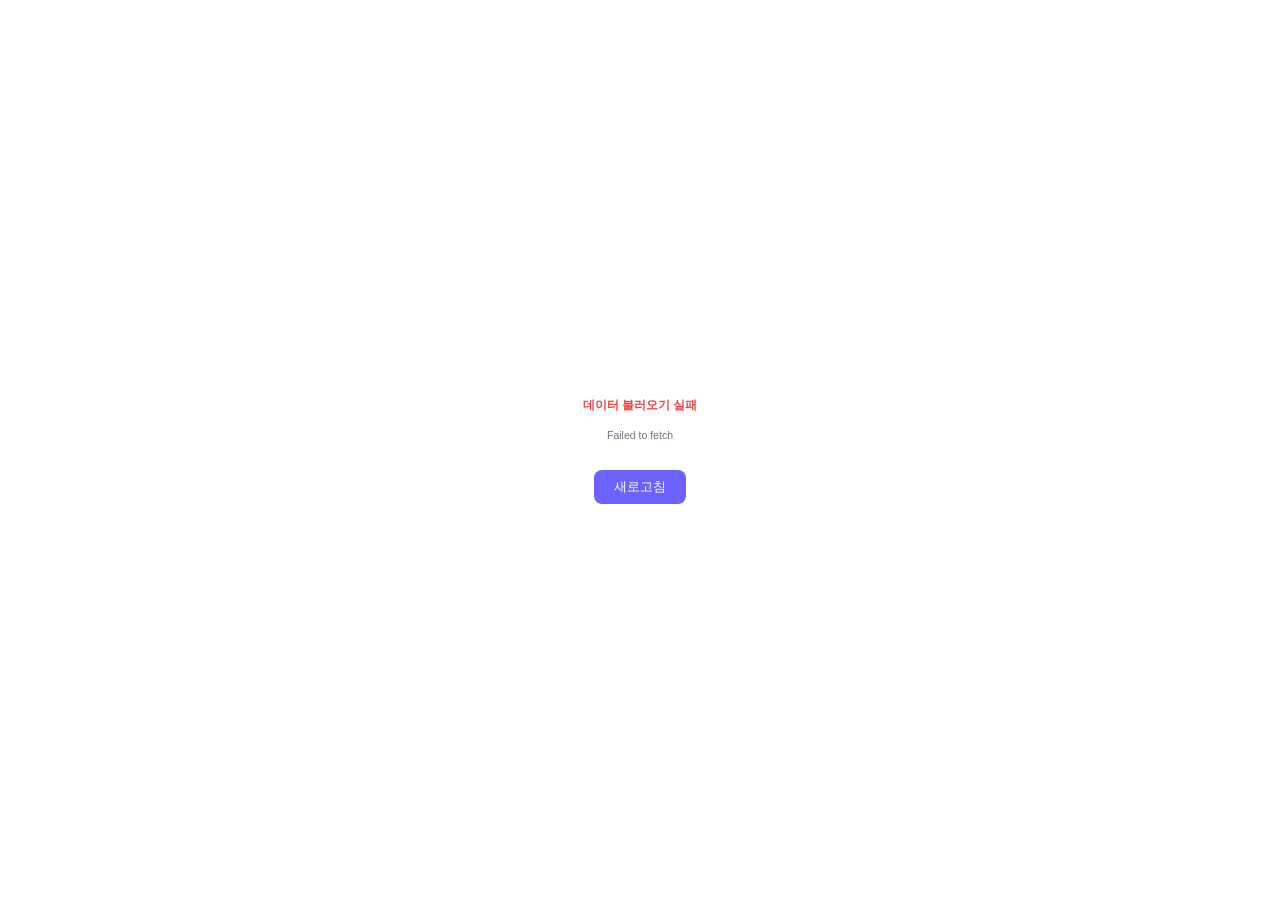
<file: index.html>
<!DOCTYPE html>
<html lang="ko">
<head>
<meta charset="UTF-8">
<meta name="viewport" content="width=device-width, initial-scale=1.0">
<title>가영일 바디캘린더</title>
<link rel="stylesheet" href="css/style.css">
<style>
.login-panel { display: none; }
.login-panel.active { display: flex; flex-direction: column; gap: 14px; }
</style>
</head>
<body>
<div id="loading" class="loading-overlay"><div class="spinner"></div><div class="loading-text">연결 중...</div></div>
<div class="login-page" id="app" style="display:none">
  <div class="login-box">
    <div class="login-header">
      <div class="login-logo">🏋️</div>
      <div class="login-title">가영일 바디캘린더</div>
      <div class="login-subtitle">PT 세션 & 운동 관리 플랫폼</div>
    </div>

    <div class="login-tabs">
      <div class="login-tab active" onclick="switchTab('member')">회원 로그인</div>
      <div class="login-tab" onclick="switchTab('admin')">관리자 로그인</div>
    </div>

    <!-- 회원 로그인 -->
    <div class="login-form">
      <div id="panel-member" class="login-panel active">
        <div class="input-group">
          <label>이름</label>
          <input class="input" type="text" id="member-name" placeholder="이름을 입력하세요" autocomplete="off">
        </div>
        <div class="input-group">
          <label>비밀번호</label>
          <input class="input" type="password" id="member-pw" placeholder="비밀번호를 입력하세요" onkeydown="if(event.key==='Enter')loginMember()">
        </div>
        <button class="login-btn" onclick="loginMember()">로그인</button>
        <p class="login-hint">계정이 없으신가요? 트레이너에게 문의하세요.</p>
      </div>

      <!-- 관리자 로그인 -->
      <div id="panel-admin" class="login-panel">
        <div class="input-group">
          <label>관리자 비밀번호</label>
          <input class="input" type="password" id="admin-pw" placeholder="관리자 비밀번호 입력" onkeydown="if(event.key==='Enter')loginAdmin()">
        </div>
        <button class="login-btn" onclick="loginAdmin()">관리자 로그인</button>
        <p class="login-hint">초기 비밀번호: 0000</p>
      </div>
    </div>
  </div>
</div>

<div id="toast"></div>
<script src="js/app-config.js?v=20260708-firebase-sync"></script>
<script src="js/db.js?v=20260710-single-main-rm"></script>
<script>
DB.init().then(() => {
  const role = DB.getRole();
  if (role === 'admin') { location.href = 'admin.html'; return; }
  if (role === 'member') { location.href = 'member.html?v=20260709-member-effort-stable'; return; }
  document.getElementById('loading').style.display = 'none';
  document.getElementById('app').style.display = '';
}).catch(e => {
  document.getElementById('loading').innerHTML = `<div class="loading-text" style="color:var(--red);font-weight:700">데이터 불러오기 실패</div><div class="loading-text" style="font-size:0.75rem;max-width:280px;text-align:center;word-break:break-all">${e && e.message ? e.message : String(e)}</div><button onclick="location.reload()" style="margin-top:12px;padding:8px 20px;background:var(--primary);color:#fff;border:none;border-radius:8px;cursor:pointer">새로고침</button>`;
});

function switchTab(tab) {
  document.querySelectorAll('.login-tab').forEach((el, i) => {
    el.classList.toggle('active', (i === 0 && tab === 'member') || (i === 1 && tab === 'admin'));
  });
  document.getElementById('panel-member').classList.toggle('active', tab === 'member');
  document.getElementById('panel-admin').classList.toggle('active', tab === 'admin');
}

function loginMember() {
  const name = document.getElementById('member-name').value.trim();
  const pw = document.getElementById('member-pw').value;
  if (!name || !pw) { toast('이름과 비밀번호를 입력하세요', 'error'); return; }
  const m = DB.loginMember(name, pw);
  if (m) { toast('환영합니다, ' + m.name + '님!', 'success'); setTimeout(() => location.href = 'member.html?v=20260709-member-effort-stable', 700); }
  else toast('이름 또는 비밀번호가 틀렸습니다', 'error');
}

function loginAdmin() {
  const pw = document.getElementById('admin-pw').value;
  if (!pw) { toast('비밀번호를 입력하세요', 'error'); return; }
  if (DB.loginAdmin(pw)) { toast('관리자로 로그인되었습니다', 'success'); setTimeout(() => location.href = 'admin.html', 700); }
  else toast('비밀번호가 틀렸습니다', 'error');
}

function toast(msg, type='') {
  const el = document.createElement('div');
  el.className = 'toast-item ' + type;
  el.textContent = msg;
  document.getElementById('toast').appendChild(el);
  setTimeout(() => el.remove(), 3000);
}
</script>
</body>
</html>
</file>
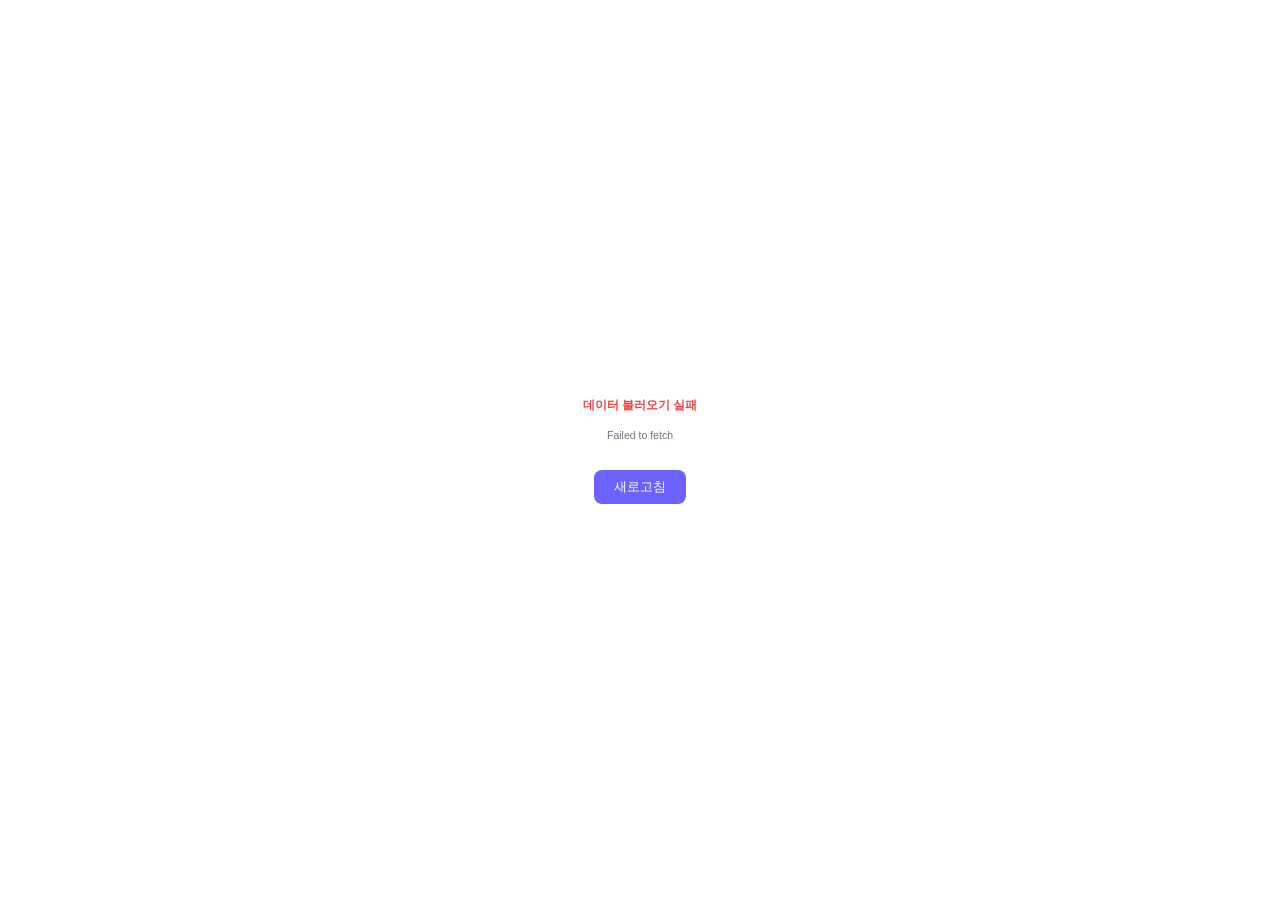
<file: admin.html>
<!DOCTYPE html>
<html lang="ko">
<head>
<meta charset="UTF-8">
<meta name="viewport" content="width=device-width, initial-scale=1.0">
<title>가영일 바디캘린더 - 관리자</title>
<link rel="stylesheet" href="css/style.css?v=20260707-mobile-edit">
</head>
<body>
<div id="loading" class="loading-overlay"><div class="spinner"></div><div class="loading-text">데이터 불러오는 중...</div></div>
<div class="admin-layout" id="app" style="display:none">
  <!-- SIDEBAR -->
  <aside class="sidebar" id="sidebar">
    <div class="sidebar-logo">
      <div class="sidebar-logo-icon">🏋️</div>
      <div class="sidebar-logo-title">가영일 바디캘린더</div>
      <div class="sidebar-logo-sub">트레이너 관리 시스템</div>
    </div>
    <nav class="sidebar-nav">
      <div class="sidebar-section">메인</div>
      <div class="sidebar-item active" onclick="showPanel('dashboard')">
        <span class="sidebar-item-icon">📊</span> 대시보드
      </div>
      <div class="sidebar-item" onclick="showPanel('calendar')">
        <span class="sidebar-item-icon">📅</span> 캘린더
      </div>
      <div class="sidebar-section">관리</div>
      <div class="sidebar-item" onclick="showPanel('members')">
        <span class="sidebar-item-icon">👥</span> 회원 관리
      </div>
      <div class="sidebar-item" onclick="showPanel('sessions')">
        <span class="sidebar-item-icon">💪</span> 세션 기록
      </div>
      <div class="sidebar-item" onclick="showPanel('schedule')">
        <span class="sidebar-item-icon">🗓️</span> 일정 등록
      </div>
      <div class="sidebar-item" onclick="showPanel('attendance')">
        <span class="sidebar-item-icon">✅</span> 출석 관리
      </div>
      <div class="sidebar-item" onclick="showPanel('pt')">
        <span class="sidebar-item-icon">🎟️</span> PT 횟수 관리
      </div>
      <div class="sidebar-item" onclick="showPanel('routines')">
        <span class="sidebar-item-icon">📋</span> 루틴 템플릿
      </div>
      <div class="sidebar-item" onclick="showPanel('notices')">
        <span class="sidebar-item-icon">📢</span> 공지사항
      </div>
      <div class="sidebar-section">설정</div>
      <div class="sidebar-item" onclick="showPanel('settings')">
        <span class="sidebar-item-icon">⚙️</span> 설정
      </div>
    </nav>
    <div class="sidebar-footer">
      <div class="sidebar-item" onclick="logout()">
        <span class="sidebar-item-icon">🚪</span> 로그아웃
      </div>
    </div>
  </aside>

  <!-- MAIN CONTENT -->
  <div class="admin-content">
    <header class="admin-topbar">
      <div class="flex items-center gap-3">
        <button class="btn btn-ghost btn-icon" onclick="toggleSidebar()" style="display:none" id="menu-btn">☰</button>
        <div class="topbar-title" id="topbar-title">대시보드</div>
      </div>
      <div class="topbar-right">
        <span class="text-sm text-muted" id="today-date"></span>
        <button class="btn btn-ghost btn-sm admin-mobile-ai-btn" onclick="showPanel('routines');openProgramAiModal()">AI 생성</button>
        <button class="btn btn-primary btn-sm" onclick="showPanel('sessions');openSessionModal()">+ 세션 기록</button>
      </div>
    </header>

    <main class="admin-main">

      <!-- ===== DASHBOARD ===== -->
      <div class="panel active" id="panel-dashboard">
        <div class="stats-grid">
          <div class="stat-card">
            <div class="stat-icon" style="background:var(--primary-light)">👥</div>
            <div class="stat-label">전체 회원</div>
            <div class="stat-value" id="stat-total-members">0</div>
            <div class="stat-sub">명</div>
          </div>
          <div class="stat-card">
            <div class="stat-icon" style="background:var(--orange-light)">📅</div>
            <div class="stat-label">오늘 일정</div>
            <div class="stat-value" id="stat-today-count">0</div>
            <div class="stat-sub">건</div>
          </div>
          <div class="stat-card">
            <div class="stat-icon" style="background:var(--green-light)">💪</div>
            <div class="stat-label">이번 달 세션</div>
            <div class="stat-value" id="stat-month-sessions">0</div>
            <div class="stat-sub">회</div>
          </div>
          <div class="stat-card">
            <div class="stat-icon" style="background:var(--yellow-light)">📈</div>
            <div class="stat-label">전체 세션</div>
            <div class="stat-value" id="stat-total-sessions">0</div>
            <div class="stat-sub">회</div>
          </div>
        </div>

        <div class="content-grid">
          <div class="card">
            <div class="card-header">
              <span class="card-title">오늘의 일정</span>
              <span class="text-sm text-muted" id="today-label"></span>
            </div>
            <div class="card-body" id="today-schedule-list" style="min-height:120px"></div>
          </div>
          <div class="card">
            <div class="card-header">
              <span class="card-title">최근 세션 기록</span>
            </div>
            <div class="card-body" id="recent-sessions-list" style="min-height:120px"></div>
          </div>
          <div class="card">
            <div class="card-header">
              <span class="card-title">회원 현황</span>
              <button class="btn btn-primary btn-sm" onclick="showPanel('members');openAddMemberModal()">+ 추가</button>
            </div>
            <div class="card-body" id="member-summary-list" style="min-height:120px"></div>
          </div>
          <div class="card">
            <div class="card-header">
              <span class="card-title">이번 주 출석</span>
            </div>
            <div class="card-body" id="week-attendance" style="min-height:120px"></div>
          </div>
        </div>
      </div>

      <!-- ===== CALENDAR ===== -->
      <div class="panel" id="panel-calendar">
        <div class="content-grid" style="grid-template-columns: 1fr 340px">
          <div class="card">
            <div class="card-header">
              <div class="cal-nav">
                <button class="cal-nav-btn" onclick="calNav(-1)">‹</button>
                <span class="cal-month" id="cal-month-label"></span>
                <button class="cal-nav-btn" onclick="calNav(1)">›</button>
              </div>
              <div class="flex gap-2">
                <select class="select" id="cal-filter-member" style="width:130px" onchange="renderCalendar()">
                  <option value="">전체 회원</option>
                </select>
                <button class="btn btn-primary btn-sm" onclick="openScheduleModal()">+ 일정 추가</button>
              </div>
            </div>
            <div class="card-body">
              <div class="calendar-wrap">
                <div class="cal-grid">
                  <div class="cal-day-label">일</div>
                  <div class="cal-day-label">월</div>
                  <div class="cal-day-label">화</div>
                  <div class="cal-day-label">수</div>
                  <div class="cal-day-label">목</div>
                  <div class="cal-day-label">금</div>
                  <div class="cal-day-label">토</div>
                </div>
                <div class="cal-grid" id="cal-body" style="margin-top:1px"></div>
              </div>
              <div class="flex gap-3 mt-2" style="font-size:0.75rem;color:var(--text-2)">
                <span>● <span style="color:var(--primary)">예정</span></span>
                <span>● <span style="color:var(--green)">완료</span></span>
                <span>● <span style="color:var(--text-3)">취소</span></span>
              </div>
            </div>
          </div>
          <div class="card">
            <div class="card-header">
              <span class="card-title" id="cal-detail-date">날짜를 선택하세요</span>
            </div>
            <div class="card-body" id="cal-detail-body" style="min-height:200px">
              <div class="empty"><div class="empty-icon">📅</div><div class="empty-text">날짜를 클릭하면<br>일정을 확인할 수 있어요</div></div>
            </div>
          </div>
        </div>
      </div>

      <!-- ===== MEMBERS ===== -->
      <div class="panel" id="panel-members">
      <div class="flex items-center justify-between mb-4">
        <div>
          <h2 style="font-size:1.1rem;font-weight:700">회원 관리</h2>
          <p class="text-sm text-muted mt-2" id="member-count-label">전체 0명</p>
        </div>
        <div class="flex gap-2">
          <button class="btn btn-ghost" onclick="openMemberImportModal()">번호/이름 가져오기</button>
          <button class="btn btn-primary" onclick="openAddMemberModal()">+ 회원 추가</button>
        </div>
      </div>
        <div class="member-card-grid" id="member-grid"></div>
      </div>

      <!-- ===== MEMBER DETAIL (sub-panel) ===== -->
      <div class="panel" id="panel-member-detail">
        <div class="flex items-center gap-3 mb-4">
          <button class="btn btn-ghost btn-sm" onclick="showPanel('members')">← 목록으로</button>
          <h2 style="font-size:1.1rem;font-weight:700" id="member-detail-name"></h2>
        </div>
        <div class="content-grid">
          <div>
            <div class="card mb-4">
              <div class="card-header">
                <span class="card-title">기본 정보</span>
                <button class="btn btn-ghost btn-sm" id="edit-member-btn" onclick="">수정</button>
              </div>
              <div class="card-body" id="member-detail-info"></div>
            </div>
            <div class="card">
              <div class="card-header">
                <span class="card-title">통계</span>
              </div>
              <div class="card-body" id="member-detail-stats"></div>
            </div>
          </div>
          <div style="display:flex;flex-direction:column;gap:16px">
            <div class="card">
              <div class="card-header">
                <span class="card-title">🏋️ PT 레슨 이력</span>
                <button class="btn btn-primary btn-sm" onclick="openSessionModalForMember()">+ 세션 기록</button>
              </div>
              <div class="card-body" id="member-detail-sessions" style="min-height:120px;max-height:400px;overflow-y:auto"></div>
            </div>
            <div class="card">
              <div class="card-header">
                <span class="card-title">📋 프로그램</span>
              </div>
              <div class="card-body" id="member-detail-programs" style="min-height:80px;max-height:520px;overflow-y:auto"></div>
            </div>
            <div class="card">
              <div class="card-header">
                <span class="card-title">✍️ 주간 컨디션 · 개인 운동</span>
              </div>
              <div class="card-body" id="member-detail-personal" style="min-height:80px;max-height:400px;overflow-y:auto"></div>
            </div>
          </div>
        </div>
      </div>

      <!-- ===== SESSIONS ===== -->
      <div class="panel" id="panel-sessions">
        <div class="flex items-center justify-between mb-4">
          <div>
            <h2 style="font-size:1.1rem;font-weight:700">세션 기록</h2>
            <p class="text-sm text-muted mt-2">운동 내용, 무게, 피드백을 기록합니다</p>
          </div>
          <button class="btn btn-primary" onclick="openSessionModal()">+ 세션 기록 추가</button>
        </div>
        <div class="card">
          <div class="card-header">
            <div class="flex gap-2 flex-wrap">
              <select class="select" id="session-filter-member" style="width:140px" onchange="renderSessionsPanel()">
                <option value="">전체 회원</option>
              </select>
              <input class="input" type="month" id="session-filter-month" style="width:150px" onchange="renderSessionsPanel()">
            </div>
          </div>
          <div class="table-wrap">
            <table>
              <thead>
                <tr>
                  <th>날짜</th>
                  <th>회원</th>
                  <th>운동 수</th>
                  <th>출석</th>
                  <th>트레이너 메모</th>
                  <th>액션</th>
                </tr>
              </thead>
              <tbody id="sessions-tbody"></tbody>
            </table>
          </div>
        </div>
      </div>

      <!-- ===== SCHEDULE ===== -->
      <div class="panel" id="panel-schedule">
        <div class="flex items-center justify-between mb-4">
          <div>
            <h2 style="font-size:1.1rem;font-weight:700">일정 등록</h2>
            <p class="text-sm text-muted mt-2">회원별 PT 날짜와 시간을 등록합니다</p>
          </div>
          <button class="btn btn-primary" onclick="openScheduleModal()">+ 일정 추가</button>
        </div>
        <div class="card">
          <div class="card-header">
            <div class="flex gap-2 flex-wrap">
              <select class="select" id="sch-filter-member" style="width:140px" onchange="renderSchedulePanel()">
                <option value="">전체 회원</option>
              </select>
              <input class="input" type="month" id="sch-filter-month" style="width:150px" onchange="renderSchedulePanel()">
              <select class="select" id="sch-filter-status" style="width:120px" onchange="renderSchedulePanel()">
                <option value="">전체 상태</option>
                <option value="scheduled">예정</option>
                <option value="completed">완료</option>
                <option value="cancelled">취소</option>
              </select>
            </div>
          </div>
          <div class="table-wrap">
            <table>
              <thead>
                <tr>
                  <th>날짜</th>
                  <th>시간</th>
                  <th>회원</th>
                  <th>상태</th>
                  <th>메모</th>
                  <th>액션</th>
                </tr>
              </thead>
              <tbody id="schedule-tbody"></tbody>
            </table>
          </div>
        </div>
      </div>

      <!-- ===== ATTENDANCE ===== -->
      <div class="panel" id="panel-attendance">
        <div class="flex items-center justify-between mb-4">
          <div>
            <h2 style="font-size:1.1rem;font-weight:700">출석 관리</h2>
          </div>
          <input class="input" type="month" id="att-month" style="width:150px" onchange="renderAttendance()">
        </div>
        <div id="attendance-content"></div>
      </div>

      <!-- ===== PT 횟수 관리 ===== -->
      <div class="panel" id="panel-pt">
        <div class="flex items-center justify-between mb-4">
          <div>
            <h2 style="font-size:1.1rem;font-weight:700">PT 횟수 관리</h2>
            <p class="text-sm text-muted mt-2">회원별 PT 패키지를 등록하고 잔여 횟수를 확인합니다</p>
          </div>
          <button class="btn btn-primary" onclick="openPtModal()">+ 패키지 추가</button>
        </div>
        <div id="pt-alert-area" style="margin-bottom:16px"></div>
        <div id="pt-member-grid" class="member-card-grid"></div>
      </div>

      <!-- ===== 루틴 템플릿 ===== -->
      <div class="panel" id="panel-routines">
        <div class="flex items-center justify-between mb-4">
          <div>
            <h2 style="font-size:1.1rem;font-weight:700">루틴 템플릿</h2>
            <p class="text-sm text-muted mt-2">논문 기반 규칙으로 프로그램을 만들고 세션 기록 시 불러옵니다</p>
          </div>
          <div class="flex gap-2">
            <button class="btn btn-ghost" onclick="openProgramAiModal()">AI 프로그램 생성</button>
            <button class="btn btn-primary" onclick="openRoutineModal()">+ 루틴 추가</button>
          </div>
        </div>
        <div id="routine-grid" class="member-card-grid"></div>
      </div>

      <!-- ===== 공지사항 ===== -->
      <div class="panel" id="panel-notices">
        <div class="flex items-center justify-between mb-4">
          <div>
            <h2 style="font-size:1.1rem;font-weight:700">공지사항</h2>
            <p class="text-sm text-muted mt-2">회원 페이지에 표시될 공지를 작성합니다</p>
          </div>
          <button class="btn btn-primary" onclick="openNoticeModal()">+ 공지 작성</button>
        </div>
        <div class="card">
          <div class="table-wrap">
            <table>
              <thead>
                <tr><th>날짜</th><th>제목</th><th>내용</th><th>고정</th><th>액션</th></tr>
              </thead>
              <tbody id="notices-tbody"></tbody>
            </table>
          </div>
        </div>
      </div>

      <!-- ===== SETTINGS ===== -->
      <div class="panel" id="panel-settings">
        <h2 style="font-size:1.1rem;font-weight:700;margin-bottom:20px">설정</h2>
        <div style="display:flex;flex-direction:column;gap:16px;max-width:520px">

          <!-- 회원 로그인 링크 -->
          <div class="card">
            <div class="card-header"><span class="card-title">🔗 회원 로그인 링크</span></div>
            <div class="card-body" style="display:flex;flex-direction:column;gap:12px">
              <p class="text-sm text-muted">아래 링크를 회원에게 공유하세요. 회원은 이 페이지에서 로그인하고 비밀번호도 재설정할 수 있습니다.</p>
              <div style="display:flex;gap:8px;align-items:center">
                <input class="input" type="text" id="member-link-input" readonly style="background:var(--bg);font-size:0.8rem;color:var(--text-2)">
                <button class="btn btn-primary" onclick="copyMemberLink()" style="white-space:nowrap">복사</button>
              </div>
              <button class="btn btn-ghost btn-sm" onclick="window.open(document.getElementById('member-link-input').value,'_blank')" style="align-self:flex-start">미리보기 →</button>
            </div>
          </div>

          <!-- 데이터 백업/복원 -->
          <div class="card">
            <div class="card-header"><span class="card-title">💾 데이터 백업 / 복원</span></div>
            <div class="card-body" style="display:flex;flex-direction:column;gap:12px">
              <p class="text-sm text-muted">전체 데이터를 JSON 파일로 저장하거나 복원합니다.</p>
              <div class="flex gap-2">
                <button class="btn btn-green" onclick="exportBackup()">📥 백업 다운로드</button>
                <button class="btn btn-ghost" onclick="document.getElementById('restore-file').click()">📤 백업 불러오기</button>
                <input type="file" id="restore-file" accept=".json" style="display:none" onchange="importBackup(this)">
              </div>
            </div>
          </div>

          <!-- CSV 내보내기 -->
          <div class="card">
            <div class="card-header"><span class="card-title">📊 세션 기록 CSV 내보내기</span></div>
            <div class="card-body" style="display:flex;flex-direction:column;gap:12px">
              <p class="text-sm text-muted">세션 기록을 엑셀에서 열 수 있는 CSV 파일로 내보냅니다.</p>
              <div class="flex gap-2 flex-wrap">
                <select class="select" id="csv-member" style="width:150px">
                  <option value="">전체 회원</option>
                </select>
                <button class="btn btn-primary" onclick="exportCsv()">CSV 다운로드</button>
              </div>
            </div>
          </div>

          <!-- 운동 종목 관리 -->
          <div class="card">
            <div class="card-header">
              <span class="card-title">🏋️ 운동 종목 추가</span>
            </div>
            <div class="card-body" style="display:flex;flex-direction:column;gap:12px">
              <p class="text-sm text-muted">기본 제공 종목 외에 추가 종목을 등록합니다. 관리자·회원 운동 기록 모두에 표시됩니다.</p>
              <div style="display:flex;gap:8px">
                <select class="select" id="custom-ex-category" style="width:110px">
                  <option value="기타">기타</option>
                  <option value="하체">하체</option>
                  <option value="가슴">가슴</option>
                  <option value="등">등</option>
                  <option value="어깨">어깨</option>
                  <option value="팔">팔</option>
                  <option value="복부">복부</option>
                  <option value="코어">코어</option>
                  <option value="기능성">기능성</option>
                  <option value="유산소">유산소</option>
                  <option value="스트레칭">스트레칭</option>
                </select>
                <input class="input" type="text" id="custom-ex-name" placeholder="종목 이름" style="flex:1" onkeydown="if(event.key==='Enter')addCustomExercise()">
                <button class="btn btn-primary" onclick="addCustomExercise()">추가</button>
              </div>
              <div id="custom-ex-list"></div>
            </div>
          </div>

          <!-- 패키지 템플릿 -->
          <div class="card">
            <div class="card-header">
              <span class="card-title">📦 패키지 템플릿</span>
              <button class="btn btn-primary btn-sm" onclick="openPkgTplModal()">+ 추가</button>
            </div>
            <div class="card-body" id="pkg-template-list" style="min-height:40px"></div>
          </div>

          <!-- 관리자 비밀번호 -->
          <div class="card">
            <div class="card-header"><span class="card-title">관리자 비밀번호 변경</span></div>
            <div class="card-body" style="display:flex;flex-direction:column;gap:14px">
              <div class="input-group">
                <label>현재 비밀번호</label>
                <input class="input" type="password" id="cur-pw" placeholder="현재 비밀번호">
              </div>
              <div class="input-group">
                <label>새 비밀번호</label>
                <input class="input" type="password" id="new-pw" placeholder="새 비밀번호">
              </div>
              <div class="input-group">
                <label>새 비밀번호 확인</label>
                <input class="input" type="password" id="new-pw2" placeholder="새 비밀번호 재입력">
              </div>
              <button class="btn btn-primary" onclick="changeAdminPw()">비밀번호 변경</button>
            </div>
          </div>

        </div>
      </div>

    </main>
  </div>
</div>

<!-- ===== MODAL: ADD MEMBER ===== -->
<div class="modal-overlay" id="modal-member">
  <div class="modal">
    <div class="modal-header">
      <span class="modal-title" id="modal-member-title">회원 추가</span>
      <button class="close-btn" onclick="closeModal('modal-member')">✕</button>
    </div>
    <div class="modal-body">
      <input type="hidden" id="edit-member-id">
      <div class="grid-2">
        <div class="input-group">
          <label>번호</label>
          <input class="input" type="text" id="m-memberno" placeholder="회원 번호">
        </div>
        <div class="input-group">
          <label>이름 *</label>
          <input class="input" type="text" id="m-name" placeholder="이름">
        </div>
      </div>
      <div class="grid-2">
        <div class="input-group">
          <label>전화번호</label>
          <input class="input" type="tel" id="m-phone" placeholder="010-0000-0000">
        </div>
        <div class="input-group">
          <label>비밀번호 *</label>
          <input class="input" type="text" id="m-password" placeholder="회원 앱 로그인용">
        </div>
        <div class="input-group">
          <label>등록일</label>
          <input class="input" type="date" id="m-joindate">
        </div>
      </div>
      <div class="grid-2">
        <div class="input-group">
          <label>성별</label>
          <select class="select" id="m-gender">
            <option value="">선택</option>
            <option value="남">남</option>
            <option value="여">여</option>
          </select>
        </div>
        <div class="input-group">
          <label>나이</label>
          <input class="input" type="number" id="m-age" placeholder="나이">
        </div>
      </div>
      <div class="grid-2">
        <div class="input-group">
          <label>키 (cm)</label>
          <input class="input" type="number" id="m-height" placeholder="키">
        </div>
        <div class="input-group">
          <label>몸무게 (kg)</label>
          <input class="input" type="number" id="m-weight" placeholder="몸무게">
        </div>
      </div>
      <div class="input-group">
        <label>운동 목표</label>
        <select class="select" id="m-goal">
          <option value="">선택</option>
          <option value="체중감량">체중감량</option>
          <option value="근력향상">근력향상</option>
          <option value="체형교정">체형교정</option>
          <option value="체력증진">체력증진</option>
          <option value="재활">재활</option>
          <option value="기타">기타</option>
        </select>
      </div>
      <div class="input-group">
        <label>메모</label>
        <textarea class="textarea" id="m-memo" placeholder="특이사항, 부상 이력 등"></textarea>
      </div>
    </div>
    <div class="modal-footer">
      <button class="btn btn-ghost" onclick="closeModal('modal-member')">취소</button>
      <button class="btn btn-primary" onclick="saveMember()">저장</button>
    </div>
  </div>
</div>

<div class="modal-overlay" id="modal-member-import">
  <div class="modal modal-lg">
    <div class="modal-header">
      <span class="modal-title">회원 번호/이름 가져오기</span>
      <button class="close-btn" onclick="closeModal('modal-member-import')">✕</button>
    </div>
    <div class="modal-body">
      <div class="input-group">
        <label>붙여넣기</label>
        <textarea class="textarea" id="member-import-text" style="min-height:220px" placeholder="예:
1 홍길동
2,김민수
3	이하나"></textarea>
      </div>
      <p class="text-sm text-muted" style="margin-top:10px">
        줄마다 1명씩 입력하세요. 구분자는 공백, 쉼표, 탭 모두 됩니다.
      </p>
    </div>
    <div class="modal-footer">
      <button class="btn btn-ghost" onclick="closeModal('modal-member-import')">취소</button>
      <button class="btn btn-primary" onclick="importMembersFromText()">가져오기</button>
    </div>
  </div>
</div>

<!-- ===== MODAL: SESSION ===== -->
<div class="modal-overlay" id="modal-session">
  <div class="modal modal-lg">
    <div class="modal-header">
      <span class="modal-title" id="modal-session-title">세션 기록 추가</span>
      <button class="close-btn" onclick="closeModal('modal-session')">✕</button>
    </div>
    <div class="modal-body">
      <input type="hidden" id="edit-session-id">
      <div class="grid-2">
        <div class="input-group">
          <label>회원 *</label>
          <select class="select" id="s-member"></select>
        </div>
        <div class="input-group">
          <label>날짜 *</label>
          <input class="input" type="date" id="s-date">
        </div>
      </div>
      <div class="grid-2">
        <div class="input-group">
          <label>시작 시간</label>
          <input class="input" type="time" id="s-time">
        </div>
        <div class="input-group">
          <label>출석 여부</label>
          <select class="select" id="s-attendance">
            <option value="true">출석</option>
            <option value="false">결석</option>
          </select>
        </div>
      </div>

      <div class="divider"></div>

      <div class="flex items-center justify-between mb-3">
        <span class="section-title" style="margin-bottom:0">운동 목록</span>
        <div class="flex gap-2">
          <button class="btn btn-ghost btn-sm" onclick="openRoutinePicker()">📋 루틴 불러오기</button>
          <button class="btn btn-primary btn-sm" onclick="addExerciseBlock()">+ 운동 추가</button>
        </div>
      </div>
      <div id="exercises-container" style="display:flex;flex-direction:column;gap:10px"></div>

      <div class="divider"></div>

      <div class="input-group">
        <label>트레이너 메모</label>
        <textarea class="textarea" id="s-trainer-note" placeholder="오늘 세션에 대한 피드백, 특이사항 등"></textarea>
      </div>
      <div class="input-group">
        <label>다음 세션 계획</label>
        <textarea class="textarea" id="s-next-plan" placeholder="다음 세션에 진행할 내용" style="min-height:60px"></textarea>
      </div>
    </div>
    <div class="modal-footer">
      <button class="btn btn-ghost" onclick="closeModal('modal-session')">취소</button>
      <button class="btn btn-primary" onclick="saveSession()">저장</button>
    </div>
  </div>
</div>

<!-- ===== MODAL: SCHEDULE ===== -->
<div class="modal-overlay" id="modal-schedule">
  <div class="modal">
    <div class="modal-header">
      <span class="modal-title" id="modal-schedule-title">일정 추가</span>
      <button class="close-btn" onclick="closeModal('modal-schedule')">✕</button>
    </div>
    <div class="modal-body">
      <input type="hidden" id="edit-schedule-id">
      <div class="input-group">
        <label>회원 *</label>
        <select class="select" id="sch-member"></select>
      </div>
      <div class="grid-2">
        <div class="input-group">
          <label>날짜 *</label>
          <input class="input" type="date" id="sch-date">
        </div>
        <div class="input-group">
          <label>시간</label>
          <input class="input" type="time" id="sch-time">
        </div>
      </div>
      <div class="input-group">
        <label>상태</label>
        <select class="select" id="sch-status">
          <option value="scheduled">예정</option>
          <option value="completed">완료</option>
          <option value="cancelled">취소</option>
        </select>
      </div>
      <div class="input-group">
        <label>메모</label>
        <input class="input" type="text" id="sch-memo" placeholder="일정 메모">
      </div>
      <!-- 반복 설정 -->
      <div style="margin-top:4px;padding-top:12px;border-top:1px solid var(--border)">
        <label style="display:flex;align-items:center;gap:8px;cursor:pointer;font-weight:600;font-size:0.875rem">
          <input type="checkbox" id="sch-repeat" onchange="toggleRepeatUI()"> 매주 반복
        </label>
      </div>
      <div id="sch-repeat-box" style="display:none;margin-top:12px;display:flex;flex-direction:column;gap:12px">
        <div class="input-group">
          <label>반복 요일</label>
          <div style="display:flex;gap:10px;flex-wrap:wrap;margin-top:4px">
            <label style="display:flex;align-items:center;gap:4px;font-size:0.85rem;cursor:pointer"><input type="checkbox" name="sch-dow" value="0"> 일</label>
            <label style="display:flex;align-items:center;gap:4px;font-size:0.85rem;cursor:pointer"><input type="checkbox" name="sch-dow" value="1"> 월</label>
            <label style="display:flex;align-items:center;gap:4px;font-size:0.85rem;cursor:pointer"><input type="checkbox" name="sch-dow" value="2"> 화</label>
            <label style="display:flex;align-items:center;gap:4px;font-size:0.85rem;cursor:pointer"><input type="checkbox" name="sch-dow" value="3"> 수</label>
            <label style="display:flex;align-items:center;gap:4px;font-size:0.85rem;cursor:pointer"><input type="checkbox" name="sch-dow" value="4"> 목</label>
            <label style="display:flex;align-items:center;gap:4px;font-size:0.85rem;cursor:pointer"><input type="checkbox" name="sch-dow" value="5"> 금</label>
            <label style="display:flex;align-items:center;gap:4px;font-size:0.85rem;cursor:pointer"><input type="checkbox" name="sch-dow" value="6"> 토</label>
          </div>
        </div>
        <div class="input-group">
          <label>반복 종료일</label>
          <input class="input" type="date" id="sch-repeat-end">
        </div>
      </div>
    </div>
    <div class="modal-footer">
      <button class="btn btn-ghost" onclick="closeModal('modal-schedule')">취소</button>
      <button class="btn btn-primary" onclick="saveSchedule()">저장</button>
    </div>
  </div>
</div>

<!-- ===== MODAL: SESSION DETAIL ===== -->
<div class="modal-overlay" id="modal-session-detail">
  <div class="modal modal-lg">
    <div class="modal-header">
      <span class="modal-title" id="session-detail-title">세션 상세</span>
      <button class="close-btn" onclick="closeModal('modal-session-detail')">✕</button>
    </div>
    <div class="modal-body" id="session-detail-body"></div>
    <div class="modal-footer" id="session-detail-footer">
      <button class="btn btn-ghost" onclick="closeModal('modal-session-detail')">닫기</button>
    </div>
  </div>
</div>

<!-- ===== MODAL: PT PACKAGE ===== -->
<div class="modal-overlay" id="modal-pt">
  <div class="modal">
    <div class="modal-header">
      <span class="modal-title" id="modal-pt-title">PT 패키지 추가</span>
      <button class="close-btn" onclick="closeModal('modal-pt')">✕</button>
    </div>
    <div class="modal-body">
      <input type="hidden" id="edit-pt-id">
      <div class="input-group">
        <label>회원 *</label>
        <select class="select" id="pt-member"></select>
      </div>
      <div class="input-group" id="pt-template-row">
        <label>템플릿 선택</label>
        <select class="select" id="pt-template-select" onchange="applyPkgTemplate()">
          <option value="">직접 입력</option>
        </select>
      </div>
      <div class="grid-2">
        <div class="input-group">
          <label>구매 횟수 *</label>
          <input class="input" type="number" id="pt-total" placeholder="예: 20" min="1">
        </div>
        <div class="input-group">
          <label>구매일</label>
          <input class="input" type="date" id="pt-purchase-date">
        </div>
      </div>
      <div class="input-group">
        <label>만료일</label>
        <input class="input" type="date" id="pt-expiry-date">
      </div>
      <div class="input-group">
        <label>메모</label>
        <input class="input" type="text" id="pt-note" placeholder="예: 20회 패키지 (3개월)">
      </div>
    </div>
    <div class="modal-footer">
      <button class="btn btn-ghost" onclick="closeModal('modal-pt')">취소</button>
      <button class="btn btn-primary" onclick="savePtPackage()">저장</button>
    </div>
  </div>
</div>

<!-- ===== MODAL: AI PROGRAM ===== -->
<div class="modal-overlay" id="modal-program-ai">
  <div class="modal modal-lg">
    <div class="modal-header">
      <span class="modal-title">AI 프로그램 생성</span>
      <button class="close-btn" onclick="closeModal('modal-program-ai')">✕</button>
    </div>
    <div class="modal-body">
      <div class="grid-2">
        <div class="input-group">
          <label>회원 1RM 불러오기 (선택)</label>
          <select class="select" id="ai-member"></select>
        </div>
        <div class="input-group">
          <label>운동 목적 (복수 선택)</label>
          <div id="ai-goals" style="display:grid;grid-template-columns:repeat(2,1fr);gap:6px">
            <label class="tag tag-selected" style="cursor:pointer"><input type="checkbox" value="hypertrophy" checked style="accent-color:var(--primary)"> 근비대</label>
            <label class="tag tag-unselected" style="cursor:pointer"><input type="checkbox" value="strength" style="accent-color:var(--primary)"> 근력향상</label>
            <label class="tag tag-unselected" style="cursor:pointer"><input type="checkbox" value="fatloss" style="accent-color:var(--primary)"> 체중감량</label>
            <label class="tag tag-unselected" style="cursor:pointer"><input type="checkbox" value="corrective" style="accent-color:var(--primary)"> 교정운동</label>
            <label class="tag tag-unselected" style="cursor:pointer"><input type="checkbox" value="endurance" style="accent-color:var(--primary)"> 체력증진</label>
          </div>
        </div>
      </div>
      <div class="grid-2">
        <div class="input-group">
          <label>운동 수준</label>
          <select class="select" id="ai-level">
            <option value="beginner">초급</option>
            <option value="intermediate">중급</option>
            <option value="advanced">상급</option>
          </select>
        </div>
        <div class="input-group">
          <label>장비 환경</label>
          <select class="select" id="ai-equipment">
            <option value="gym">헬스장 전체</option>
            <option value="machine">머신/케이블 위주</option>
            <option value="home">홈트/덤벨/밴드</option>
          </select>
        </div>
      </div>
      <div class="input-group">
        <label>운동 종목/방식</label>
        <select class="select" id="ai-training-type">
          <option value="mixed">목적에 맞게 자동 혼합</option>
          <option value="weight">웨이트 트레이닝</option>
          <option value="kettlebell">캐틀벨 혼합</option>
          <option value="singleKettlebell">싱글 케틀벨</option>
          <option value="doubleKettlebell">투/더블 케틀벨</option>
          <option value="olympic">역도/올림픽 리프팅</option>
          <option value="bodyweight">맨몸/밴드</option>
          <option value="corrective">교정운동</option>
        </select>
      </div>
      <div class="grid-2">
        <div class="input-group">
          <label>주당 운동일</label>
          <input class="input" type="number" id="ai-days" min="1" max="6" value="3">
        </div>
        <div class="input-group">
          <label>1회 시간 (분)</label>
          <input class="input" type="number" id="ai-duration" min="30" max="100" value="60">
        </div>
      </div>
      <div class="grid-2">
        <div class="input-group">
          <label>기간 (주)</label>
          <input class="input" type="number" id="ai-weeks" min="2" max="12" value="4">
        </div>
        <div class="input-group">
          <label>주의 부위</label>
          <input class="input" type="text" id="ai-avoid" placeholder="예: knee, shoulder, lowBack">
        </div>
      </div>
      <div class="input-group">
        <label>강조할 부위/요청</label>
        <textarea class="textarea" id="ai-emphasis" placeholder="예: 둔근, 등 보강 / 어깨 통증 주의 / 러닝 보조" style="min-height:70px"></textarea>
      </div>
      <label class="tag tag-unselected" style="cursor:pointer;align-self:flex-start">
        <input type="checkbox" id="ai-pairsets" style="accent-color:var(--primary)" onchange="updateGoalTag(this)">
        A1/A2 페어세트 적용
      </label>

      <div class="divider"></div>
      <div class="section-title" style="margin-bottom:8px">1RM 기준 중량 (kg)</div>
      <div class="grid-2">
        <div class="input-group">
          <label>스쿼트 1RM</label>
          <input class="input ai-1rm" type="number" id="ai-1rm-squat" step="0.5" placeholder="스쿼트">
        </div>
        <div class="input-group">
          <label>데드리프트 1RM</label>
          <input class="input ai-1rm" type="number" id="ai-1rm-deadlift" step="0.5" placeholder="데드리프트">
        </div>
        <div class="input-group">
          <label>벤치프레스 1RM</label>
          <input class="input ai-1rm" type="number" id="ai-1rm-bench" step="0.5" placeholder="벤치프레스">
        </div>
        <div class="input-group">
          <label>오버헤드프레스 1RM</label>
          <input class="input ai-1rm" type="number" id="ai-1rm-press" step="0.5" placeholder="오버헤드프레스">
        </div>
      </div>

      <div class="divider"></div>
      <div class="flex items-center justify-between mb-3">
        <span class="section-title" style="margin-bottom:0">생성 결과</span>
        <button class="btn btn-primary btn-sm" onclick="generateProgramPreview()">생성하기</button>
      </div>
      <div id="ai-program-preview" style="display:flex;flex-direction:column;gap:10px">
        <div class="empty"><div class="empty-icon">📋</div><div class="empty-text">조건을 입력하고 생성하기를 누르세요</div></div>
      </div>
    </div>
    <div class="modal-footer">
      <button class="btn btn-ghost" onclick="closeModal('modal-program-ai')">취소</button>
      <button class="btn btn-primary" onclick="saveGeneratedProgram()">프로그램 저장</button>
    </div>
  </div>
</div>

<!-- ===== MODAL: ROUTINE ===== -->
<div class="modal-overlay" id="modal-routine">
  <div class="modal modal-lg">
    <div class="modal-header">
      <span class="modal-title" id="modal-routine-title">루틴 템플릿 추가</span>
      <button class="close-btn" onclick="closeModal('modal-routine')">✕</button>
    </div>
    <div class="modal-body">
      <input type="hidden" id="edit-routine-id">
      <div class="grid-2">
        <div class="input-group">
          <label>루틴 이름 *</label>
          <input class="input" type="text" id="r-name" placeholder="예: 하체 기본 루틴">
        </div>
        <div class="input-group">
          <label>분류</label>
          <select class="select" id="r-category">
            <option value="">선택</option>
            <option value="하체">하체</option>
            <option value="상체">상체</option>
            <option value="가슴">가슴</option>
            <option value="등">등</option>
            <option value="어깨">어깨</option>
            <option value="팔">팔</option>
            <option value="복부">복부</option>
            <option value="코어">코어</option>
            <option value="기능성">기능성</option>
            <option value="전신">전신</option>
            <option value="유산소">유산소</option>
          </select>
        </div>
      </div>
      <div class="input-group">
        <label>설명</label>
        <input class="input" type="text" id="r-desc" placeholder="루틴 설명">
      </div>

      <div class="divider"></div>
      <div class="section-title" style="margin-bottom:8px">1RM 기준 중량 (kg)</div>
      <div class="grid-2">
        <div class="input-group">
          <label>스쿼트 1RM</label>
          <input class="input routine-one-rm" data-key="squat" type="number" step="0.5" placeholder="스쿼트">
        </div>
        <div class="input-group">
          <label>데드리프트 1RM</label>
          <input class="input routine-one-rm" data-key="deadlift" type="number" step="0.5" placeholder="데드리프트">
        </div>
        <div class="input-group">
          <label>벤치프레스 1RM</label>
          <input class="input routine-one-rm" data-key="bench" type="number" step="0.5" placeholder="벤치프레스">
        </div>
        <div class="input-group">
          <label>오버헤드프레스 1RM</label>
          <input class="input routine-one-rm" data-key="press" type="number" step="0.5" placeholder="오버헤드프레스">
        </div>
      </div>

      <div class="divider"></div>

      <!-- 종목 라이브러리 -->
      <div class="section-title" style="margin-bottom:8px">종목 선택</div>
      <input class="input" type="text" id="ex-lib-search" placeholder="🔍 종목 검색..." oninput="filterExLibrary()" style="margin-bottom:8px">
      <div id="ex-lib-cats" style="display:flex;flex-wrap:wrap;gap:4px;margin-bottom:10px"></div>
      <div id="ex-lib-grid" style="display:grid;grid-template-columns:repeat(3,1fr);gap:4px;max-height:160px;overflow-y:auto;padding:2px"></div>
      <div class="flex items-center justify-between mt-2">
        <span id="ex-lib-selected-count" style="font-size:0.78rem;color:var(--text-2)">0개 선택됨</span>
        <button class="btn btn-primary btn-sm" onclick="addCheckedExercises()">선택 추가 →</button>
      </div>

      <div class="divider" style="margin-top:12px"></div>

      <div class="flex items-center justify-between mb-3">
        <span class="section-title" style="margin-bottom:0">추가된 운동 <span id="routine-ex-count" style="color:var(--primary)">0</span>개</span>
        <button class="btn btn-ghost btn-sm" onclick="addRoutineExercise()">+ 직접 입력</button>
      </div>
      <div id="routine-exercises-container" style="display:flex;flex-direction:column;gap:10px"></div>
    </div>
    <div class="modal-footer">
      <button class="btn btn-ghost" onclick="closeModal('modal-routine')">취소</button>
      <button class="btn btn-primary" onclick="saveRoutine()">저장</button>
    </div>
  </div>
</div>

<!-- ===== MODAL: ROUTINE PICKER ===== -->
<div class="modal-overlay" id="modal-routine-picker">
  <div class="modal">
    <div class="modal-header">
      <span class="modal-title">루틴 불러오기</span>
      <button class="close-btn" onclick="closeModal('modal-routine-picker')">✕</button>
    </div>
    <div class="modal-body" id="routine-picker-list" style="gap:8px"></div>
    <div class="modal-footer">
      <button class="btn btn-ghost" onclick="closeModal('modal-routine-picker')">취소</button>
    </div>
  </div>
</div>

<!-- ===== MODAL: NOTICE ===== -->
<div class="modal-overlay" id="modal-notice">
  <div class="modal">
    <div class="modal-header">
      <span class="modal-title" id="modal-notice-title">공지 작성</span>
      <button class="close-btn" onclick="closeModal('modal-notice')">✕</button>
    </div>
    <div class="modal-body">
      <input type="hidden" id="edit-notice-id">
      <div class="input-group">
        <label>제목 *</label>
        <input class="input" type="text" id="n-title" placeholder="공지 제목">
      </div>
      <div class="input-group">
        <label>내용 *</label>
        <textarea class="textarea" id="n-content" placeholder="공지 내용" style="min-height:120px"></textarea>
      </div>
      <div style="display:flex;align-items:center;gap:8px">
        <input type="checkbox" id="n-pinned" style="width:16px;height:16px">
        <label for="n-pinned" style="font-size:0.875rem;cursor:pointer">상단 고정 (회원 페이지 최상단에 표시)</label>
      </div>
    </div>
    <div class="modal-footer">
      <button class="btn btn-ghost" onclick="closeModal('modal-notice')">취소</button>
      <button class="btn btn-primary" onclick="saveNotice()">저장</button>
    </div>
  </div>
</div>

<div id="toast"></div>
<script src="js/app-config.js?v=20260708-firebase-sync"></script>
<script src="js/db.js?v=20260710-single-main-rm"></script>
<script src="js/program-ai.js?v=20260710-single-main-rm"></script>
<script>
if (DB.getRole() !== 'admin') { location.href = 'index.html'; }

const today = new Date();
let calYear = today.getFullYear(), calMonth = today.getMonth() + 1;
let selectedCalDate = null;
let detailMemberId = null;
let adminSyncTimer = null;
let adminInlineSaveHoldUntil = 0;

// EXERCISE_DB는 db.js에서 로드됨

// ===== INIT =====
DB.init().then(() => {
  document.getElementById('today-date').textContent = formatDate(today.toISOString().split('T')[0]);
  document.getElementById('today-label').textContent = today.toLocaleDateString('ko-KR', {month:'long', day:'numeric', weekday:'short'});
  document.getElementById('s-date').value = today.toISOString().split('T')[0];
  document.getElementById('sch-date').value = today.toISOString().split('T')[0];
  document.getElementById('m-joindate').value = today.toISOString().split('T')[0];
  const now = today.toISOString().slice(0,7);
  document.getElementById('session-filter-month').value = now;
  document.getElementById('sch-filter-month').value = now;
  document.getElementById('att-month').value = now;
  renderAll();
  const refreshAdmin = async () => {
    if (document.querySelector('.modal-overlay.active')) return;
    if (isAdminInlineRoutineEditing()) return;
    if (Date.now() < adminInlineSaveHoldUntil) return;
    await DB.init();
    populateMemberSelects();
    renderAll();
    const active = document.querySelector('.panel.active')?.id?.replace('panel-', '');
    if (active === 'calendar') {
      renderCalendar();
      if (selectedCalDate) selectCalDate(selectedCalDate);
    } else if (active === 'members') {
      renderMembers();
    } else if (active === 'member-detail' && detailMemberId) {
      showMemberDetail(detailMemberId);
    } else if (active === 'sessions') {
      renderSessionsPanel();
    } else if (active === 'schedule') {
      renderSchedulePanel();
    } else if (active === 'attendance') {
      renderAttendance();
    } else if (active === 'pt') {
      renderPtPanel();
    } else if (active === 'routines') {
      renderRoutinesPanel();
    } else if (active === 'notices') {
      renderNoticesPanel();
    } else if (active === 'settings') {
      renderPkgTemplates();
      renderCustomExercises();
    }
  };
  clearInterval(adminSyncTimer);
  adminSyncTimer = setInterval(() => refreshAdmin().catch(() => {}), 5000);
  window.addEventListener('focus', () => refreshAdmin().catch(() => {}));
  document.addEventListener('visibilitychange', () => {
    if (!document.hidden) refreshAdmin().catch(() => {});
  });
  document.getElementById('loading').style.display = 'none';
  document.getElementById('app').style.display = '';
}).catch(e => {
  console.error(e);
  document.getElementById('loading').innerHTML = `<div class="loading-text" style="color:var(--red);font-weight:700">데이터 불러오기 실패</div><div class="loading-text" style="font-size:0.75rem;max-width:280px;text-align:center;word-break:break-all">${e && e.message ? e.message : String(e)}</div><button onclick="location.reload()" style="margin-top:12px;padding:8px 20px;background:var(--primary);color:#fff;border:none;border-radius:8px;cursor:pointer">새로고침</button>`;
});

function isAdminInlineRoutineEditing() {
  const active = document.activeElement;
  if (document.querySelector('.admin-inline-input')) return true;
  return !!(
    active &&
    active.classList &&
    active.classList.contains('admin-inline-input')
  );
}

// ===== PANEL =====
function showPanel(name) {
  document.querySelectorAll('.panel').forEach(p => p.classList.remove('active'));
  document.querySelectorAll('.sidebar-item').forEach(s => s.classList.remove('active'));
  document.getElementById('panel-' + name).classList.add('active');
  const titles = {dashboard:'대시보드',calendar:'캘린더',members:'회원 관리',sessions:'세션 기록',schedule:'일정 등록',attendance:'출석 관리',pt:'PT 횟수 관리',routines:'루틴 템플릿',notices:'공지사항',settings:'설정','member-detail':'회원 상세'};
  document.getElementById('topbar-title').textContent = titles[name] || '';
  const navMap = {dashboard:0,calendar:1,members:2,sessions:3,schedule:4,attendance:5,pt:6,routines:7,notices:8,settings:9};
  const items = document.querySelectorAll('.sidebar-item');
  if (navMap[name] !== undefined) items[navMap[name]].classList.add('active');
  if (window.innerWidth <= 640) document.getElementById('sidebar')?.classList.remove('open');

  if (name === 'dashboard') renderDashboard();
  if (name === 'calendar') { populateMemberSelects(); renderCalendar(); }
  if (name === 'members') renderMembers();
  if (name === 'sessions') { populateMemberSelects(); renderSessionsPanel(); }
  if (name === 'schedule') { populateMemberSelects(); renderSchedulePanel(); }
  if (name === 'attendance') renderAttendance();
  if (name === 'settings') {
    const linkEl = document.getElementById('member-link-input');
    if (linkEl) linkEl.value = location.href.replace('admin.html', 'member-login.html').split('?')[0] + '?v=20260709-member-effort-stable';
    populateMemberSelects();
    renderPkgTemplates();
    renderCustomExercises();
  }
  if (name === 'pt') renderPtPanel();
  if (name === 'routines') renderRoutinesPanel();
  if (name === 'notices') renderNoticesPanel();
}

function renderAll() {
  renderDashboard();
  populateMemberSelects();
}

// ===== DASHBOARD =====
function renderDashboard() {
  const members = DB.getMembers();
  const sessions = DB.getSessions();
  const todayStr = today.toISOString().split('T')[0];
  const todaySchedules = DB.getDateSchedules(todayStr);
  const monthSessions = DB.getMonthSessions(today.getFullYear(), today.getMonth()+1);

  // PT 소진 임박 알림
  const ptAlerts = members.map(m => {
    const pt = DB.getPtRemaining(m.id);
    if (pt && pt.remaining <= 3 && pt.remaining >= 0) return { name: m.name, remaining: pt.remaining };
    return null;
  }).filter(Boolean);
  const alertArea = document.getElementById('pt-alert-area');
  if (alertArea) {
    if (ptAlerts.length > 0) {
      alertArea.innerHTML = `<div style="background:var(--yellow-light);border:1.5px solid var(--yellow);border-radius:var(--radius-sm);padding:12px 16px;margin-bottom:16px;display:flex;align-items:center;gap:10px"><span style="font-size:1.2rem">⚠️</span><div><strong>PT 횟수 소진 임박</strong> · ${ptAlerts.map(a=>`${a.name} (${a.remaining}회 남음)`).join(', ')}</div></div>`;
    } else alertArea.innerHTML = '';
  }

  document.getElementById('stat-total-members').textContent = members.length;
  document.getElementById('stat-today-count').textContent = todaySchedules.length;
  document.getElementById('stat-month-sessions').textContent = monthSessions.length;
  document.getElementById('stat-total-sessions').textContent = sessions.length;

  // Today schedule
  const todayList = document.getElementById('today-schedule-list');
  if (todaySchedules.length === 0) {
    todayList.innerHTML = '<div class="empty"><div class="empty-icon">📭</div><div class="empty-text">오늘 일정이 없습니다</div></div>';
  } else {
    todayList.innerHTML = todaySchedules.map(s => {
      const m = DB.getMember(s.memberId);
      return `<div class="recent-item" onclick="openScheduleDetailModal('${s.id}')">
        <div class="avatar">${(m?.name||'?')[0]}</div>
        <div class="recent-item-info">
          <div class="recent-item-title">${m?.name||'알 수 없음'}</div>
          <div class="recent-item-sub">${s.time||'시간 미정'}</div>
        </div>
        ${statusBadge(s.status)}
      </div>`;
    }).join('');
  }

  // Recent sessions
  const recentList = document.getElementById('recent-sessions-list');
  const recent = sessions.sort((a,b)=>b.date.localeCompare(a.date)).slice(0,5);
  if (recent.length === 0) {
    recentList.innerHTML = '<div class="empty"><div class="empty-icon">💪</div><div class="empty-text">기록된 세션이 없습니다</div></div>';
  } else {
    recentList.innerHTML = recent.map(s => {
      const m = DB.getMember(s.memberId);
      return `<div class="recent-item" onclick="showSessionDetail('${s.id}')">
        <div class="avatar">${(m?.name||'?')[0]}</div>
        <div class="recent-item-info">
          <div class="recent-item-title">${m?.name||'알 수 없음'}</div>
          <div class="recent-item-sub">${formatDate(s.date)} · 운동 ${s.exercises?.length||0}개</div>
        </div>
        <span class="badge ${s.attendance===false?'badge-red':'badge-green'}">${s.attendance===false?'결석':'출석'}</span>
      </div>`;
    }).join('');
  }

  // Member summary
  const mList = document.getElementById('member-summary-list');
  if (members.length === 0) {
    mList.innerHTML = '<div class="empty"><div class="empty-icon">👥</div><div class="empty-text">회원이 없습니다</div></div>';
  } else {
    mList.innerHTML = members.map(m => {
      const stats = DB.getMemberStats(m.id);
      return `<div class="recent-item" onclick="showMemberDetail('${m.id}')">
        <div class="avatar">${m.name[0]}</div>
        <div class="recent-item-info">
          <div class="recent-item-title">${m.name}</div>
          <div class="recent-item-sub">총 ${stats.total}회 · 이번달 ${stats.thisMonth}회</div>
        </div>
        <span class="badge badge-purple">출석률 ${stats.attendance}%</span>
      </div>`;
    }).join('');
  }

  // Week attendance
  const weekEl = document.getElementById('week-attendance');
  const weekDays = [];
  for (let i=6; i>=0; i--) {
    const d = new Date(today);
    d.setDate(d.getDate()-i);
    weekDays.push(d.toISOString().split('T')[0]);
  }
  weekEl.innerHTML = `<div style="display:grid;grid-template-columns:repeat(7,1fr);gap:6px;text-align:center">
    ${weekDays.map(d => {
      const daySessions = DB.getDateSessions(d);
      const dayLabel = new Date(d).toLocaleDateString('ko-KR', {weekday:'short'});
      const dayNum = new Date(d).getDate();
      const isToday = d === todayStr;
      return `<div style="display:flex;flex-direction:column;align-items:center;gap:4px">
        <div style="font-size:0.7rem;color:var(--text-2)">${dayLabel}</div>
        <div style="width:32px;height:32px;border-radius:50%;background:${isToday?'var(--primary)':daySessions.length>0?'var(--green-light)':'var(--bg)'};color:${isToday?'#fff':daySessions.length>0?'var(--green)':'var(--text-3)'};display:flex;align-items:center;justify-content:center;font-size:0.8rem;font-weight:700">${dayNum}</div>
        <div style="font-size:0.7rem;color:var(--text-3)">${daySessions.length>0?daySessions.length+'회':''}</div>
      </div>`;
    }).join('')}
  </div>`;
}

// ===== CALENDAR =====
function calNav(dir) {
  calMonth += dir;
  if (calMonth > 12) { calMonth = 1; calYear++; }
  if (calMonth < 1) { calMonth = 12; calYear--; }
  renderCalendar();
}

function renderCalendar() {
  document.getElementById('cal-month-label').textContent = `${calYear}년 ${calMonth}월`;
  const filterMember = document.getElementById('cal-filter-member')?.value || '';
  const schedules = DB.getMonthSchedules(calYear, calMonth);
  const sessions = DB.getMonthSessions(calYear, calMonth);

  const firstDay = new Date(calYear, calMonth-1, 1).getDay();
  const daysInMonth = new Date(calYear, calMonth, 0).getDate();
  const prevDays = new Date(calYear, calMonth-1, 0).getDate();
  const todayStr = today.toISOString().split('T')[0];

  let cells = '';
  let totalCells = Math.ceil((firstDay + daysInMonth) / 7) * 7;

  for (let i = 0; i < totalCells; i++) {
    let day, dateStr, isOther = false;
    if (i < firstDay) { day = prevDays - firstDay + i + 1; const d = new Date(calYear, calMonth-2, day); dateStr = d.toISOString().split('T')[0]; isOther = true; }
    else if (i >= firstDay + daysInMonth) { day = i - firstDay - daysInMonth + 1; const d = new Date(calYear, calMonth, day); dateStr = d.toISOString().split('T')[0]; isOther = true; }
    else { day = i - firstDay + 1; dateStr = `${calYear}-${String(calMonth).padStart(2,'0')}-${String(day).padStart(2,'0')}`; }

    const daySchedules = schedules.filter(s => s.date === dateStr && (!filterMember || s.memberId === filterMember));
    const daySessions = sessions.filter(s => s.date === dateStr && (!filterMember || s.memberId === filterMember));
    const isToday = dateStr === todayStr;
    const isSel = dateStr === selectedCalDate;

    cells += `<div class="cal-cell ${isOther?'other-month':''} ${isToday?'today':''} ${isSel?'selected':''}" onclick="selectCalDate('${dateStr}')">
      <div class="cal-date">${day}</div>
      ${daySchedules.slice(0,2).map(s => {
        const m = DB.getMember(s.memberId);
        return `<div class="cal-event cal-event-${s.status}">${m?.name||''} ${s.time||''}</div>`;
      }).join('')}
      ${daySchedules.length > 2 ? `<div style="font-size:0.65rem;color:var(--text-3)">+${daySchedules.length-2}개</div>` : ''}
      ${daySessions.length > 0 && daySchedules.length === 0 ? `<div class="cal-dots">${daySessions.map(()=>'<div class="cal-dot cal-dot-completed"></div>').join('')}</div>` : ''}
    </div>`;
  }
  document.getElementById('cal-body').innerHTML = cells;
}

function selectCalDate(dateStr) {
  selectedCalDate = dateStr;
  renderCalendar();
  const label = document.getElementById('cal-detail-date');
  const body = document.getElementById('cal-detail-body');
  label.textContent = formatDate(dateStr);
  const schedules = DB.getDateSchedules(dateStr);
  const sessions = DB.getDateSessions(dateStr);

  let html = '';
  if (schedules.length > 0) {
    html += '<div class="section-title">일정</div>';
    html += schedules.map(s => {
      const m = DB.getMember(s.memberId);
      return `<div class="recent-item">
        <div class="avatar">${(m?.name||'?')[0]}</div>
        <div class="recent-item-info"><div class="recent-item-title">${m?.name||'?'}</div><div class="recent-item-sub">${s.time||'시간 미정'}${s.memo?' · '+s.memo:''}</div></div>
        <div class="flex gap-2">${statusBadge(s.status)}<button class="btn btn-ghost btn-sm btn-icon" onclick="openScheduleEdit('${s.id}')">✏️</button><button class="btn btn-red btn-sm btn-icon" onclick="deleteSchedule('${s.id}')">🗑</button></div>
      </div>`;
    }).join('');
  }
  if (sessions.length > 0) {
    html += '<div class="section-title" style="margin-top:12px">세션 기록</div>';
    html += sessions.map(s => {
      const m = DB.getMember(s.memberId);
      return `<div class="recent-item" onclick="showSessionDetail('${s.id}')">
        <div class="avatar">${(m?.name||'?')[0]}</div>
        <div class="recent-item-info"><div class="recent-item-title">${m?.name||'?'}</div><div class="recent-item-sub">운동 ${s.exercises?.length||0}개 · ${s.trainerNote?s.trainerNote.substring(0,20):'메모 없음'}</div></div>
        <span class="badge ${s.attendance===false?'badge-red':'badge-green'}">${s.attendance===false?'결석':'출석'}</span>
      </div>`;
    }).join('');
  }
  if (!html) {
    html = '<div class="empty"><div class="empty-icon">📭</div><div class="empty-text">이 날은 일정이 없습니다</div></div>';
  }
  html += `<div style="margin-top:12px;display:flex;gap:8px;flex-wrap:wrap">
    <button class="btn btn-primary btn-sm" onclick="openScheduleModalDate('${dateStr}')">+ 일정 추가</button>
    <button class="btn btn-ghost btn-sm" onclick="openSessionModalDate('${dateStr}')">+ 세션 기록</button>
  </div>`;
  body.innerHTML = html;
}

// ===== MEMBERS =====
function renderMembers() {
  const members = DB.getMembers();
  document.getElementById('member-count-label').textContent = `전체 ${members.length}명`;
  const grid = document.getElementById('member-grid');
  if (members.length === 0) {
    grid.innerHTML = '<div class="empty" style="grid-column:1/-1"><div class="empty-icon">👥</div><div class="empty-text">등록된 회원이 없습니다<br>회원 추가 버튼을 눌러 시작하세요</div></div>';
    return;
  }
  grid.innerHTML = members.map(m => {
    const stats = DB.getMemberStats(m.id);
    const assignedProgramCount = new Set(DB.getRoutines().filter(r => r.memberId === m.id && r.programId).map(r => r.programId)).size;
    return `<div class="member-info-card" onclick="showMemberDetail('${m.id}')">
      <div class="flex items-center gap-3">
        <div class="member-avatar">${m.name[0]}</div>
        <div>
          <div class="member-card-name">${m.memberNo ? `${m.memberNo} · ` : ''}${m.name}</div>
          <div class="member-card-meta">${m.phone||'전화번호 없음'}${m.goal ? ` · ${m.goal}` : ''}</div>
        </div>
      </div>
      <div style="display:grid;grid-template-columns:1fr 1fr;gap:8px;font-size:0.8rem">
        <div><span class="text-muted">총 세션</span><br><strong>${stats.total}회</strong></div>
        <div><span class="text-muted">이번달</span><br><strong>${stats.thisMonth}회</strong></div>
        <div><span class="text-muted">출석률</span><br><strong>${stats.attendance}%</strong></div>
        <div><span class="text-muted">프로그램</span><br><strong>${assignedProgramCount}개</strong></div>
      </div>
      ${m.memo ? `<div style="font-size:0.78rem;color:var(--text-2);background:var(--bg);padding:8px;border-radius:6px">${m.memo}</div>` : ''}
      <div class="flex gap-2">
        <button class="btn btn-ghost btn-sm" style="flex:1" onclick="event.stopPropagation();openEditMember('${m.id}')">수정</button>
        <button class="btn btn-ghost btn-sm" onclick="event.stopPropagation();resetMemberPassword('${m.id}')" title="비밀번호 초기화">🔑</button>
        <button class="btn btn-red btn-sm" onclick="event.stopPropagation();deleteMember('${m.id}')">삭제</button>
      </div>
    </div>`;
  }).join('');
}

function showMemberDetail(memberId) {
  detailMemberId = memberId;
  const m = DB.getMember(memberId);
  if (!m) return;
  showPanel('member-detail');
  document.getElementById('member-detail-name').textContent = m.name;
  document.getElementById('edit-member-btn').onclick = () => openEditMember(memberId);

  document.getElementById('member-detail-info').innerHTML = `
    <div style="display:grid;grid-template-columns:1fr 1fr;gap:10px;font-size:0.875rem">
      <div><span class="text-muted text-xs">번호</span><br>${m.memberNo||'-'}</div>
      <div><span class="text-muted text-xs">이름</span><br>${m.name}</div>
      <div><span class="text-muted text-xs">전화</span><br>${m.phone||'-'}</div>
      <div><span class="text-muted text-xs">성별</span><br>${m.gender||'-'}</div>
      <div><span class="text-muted text-xs">나이</span><br>${m.age?m.age+'세':'-'}</div>
      <div><span class="text-muted text-xs">키</span><br>${m.height?m.height+'cm':'-'}</div>
      <div><span class="text-muted text-xs">몸무게</span><br>${m.weight?m.weight+'kg':'-'}</div>
      <div><span class="text-muted text-xs">목표</span><br>${m.goal||'-'}</div>
      <div><span class="text-muted text-xs">등록일</span><br>${formatDate(m.joinDate)}</div>
    </div>
    ${m.memo ? `<div style="margin-top:12px;padding:10px;background:var(--bg);border-radius:6px;font-size:0.85rem">${m.memo}</div>` : ''}
  `;

  const stats = DB.getMemberStats(memberId);
  const pt = DB.getPtRemaining(memberId);
  document.getElementById('member-detail-stats').innerHTML = `
    <div style="display:grid;grid-template-columns:1fr 1fr;gap:12px">
      <div class="stat-card" style="box-shadow:none;border:1.5px solid var(--border)">
        <div class="stat-label">총 세션</div>
        <div class="stat-value" style="font-size:1.4rem">${stats.total}</div>
      </div>
      <div class="stat-card" style="box-shadow:none;border:1.5px solid var(--border)">
        <div class="stat-label">이번달</div>
        <div class="stat-value" style="font-size:1.4rem">${stats.thisMonth}</div>
      </div>
      <div class="stat-card" style="box-shadow:none;border:1.5px solid var(--border)">
        <div class="stat-label">출석률</div>
        <div class="stat-value" style="font-size:1.4rem">${stats.attendance}%</div>
        <div class="progress-bar mt-2"><div class="progress-fill" style="width:${stats.attendance}%"></div></div>
      </div>
      <div class="stat-card" style="box-shadow:none;border:1.5px solid var(--border)">
        <div class="stat-label">예정 세션</div>
        <div class="stat-value" style="font-size:1.4rem">${stats.upcomingCount}</div>
      </div>
    </div>
    ${pt ? `<div style="margin-top:12px;padding:14px;background:${pt.remaining<=3?'var(--yellow-light)':'var(--green-light)'};border-radius:var(--radius-sm);border:1.5px solid ${pt.remaining<=3?'var(--yellow)':'var(--green)'}">
      <div style="display:flex;align-items:center;justify-content:space-between;margin-bottom:8px">
        <span style="font-size:0.8rem;font-weight:700;color:${pt.remaining<=3?'var(--yellow)':'var(--green)'}">🎟️ PT 잔여 횟수</span>
        <button class="btn btn-ghost btn-sm" onclick="openPtModalForMember('${memberId}')">+ 추가</button>
      </div>
      <div style="font-size:1.6rem;font-weight:800;color:${pt.remaining<=3?'var(--yellow)':'var(--green)'}">${pt.remaining}회</div>
      <div style="font-size:0.75rem;color:var(--text-2);margin-top:4px">${pt.pkg.note||''} · ${pt.used}/${pt.total}회 사용</div>
      <div class="progress-bar mt-2"><div class="progress-fill" style="width:${Math.round(pt.used/pt.total*100)}%;background:${pt.remaining<=3?'var(--yellow)':'var(--green)'}"></div></div>
    </div>` : `<div style="margin-top:12px;padding:14px;background:var(--bg);border-radius:var(--radius-sm);text-align:center">
      <div style="font-size:0.85rem;color:var(--text-2)">PT 패키지 없음</div>
      <button class="btn btn-primary btn-sm" style="margin-top:8px" onclick="openPtModalForMember('${memberId}')">+ 패키지 등록</button>
    </div>`}
  `;

  const sessions = DB.getMemberSessions(memberId);
  const sessionsEl = document.getElementById('member-detail-sessions');
  if (sessions.length === 0) {
    sessionsEl.innerHTML = '<div class="empty"><div class="empty-icon">💪</div><div class="empty-text">세션 기록이 없습니다</div></div>';
  } else {
    sessionsEl.innerHTML = `<div class="recent-list">${sessions.map(s => `
      <div class="recent-item" onclick="showSessionDetail('${s.id}')">
        <div style="width:44px;text-align:center;flex-shrink:0">
          <div style="font-size:1.1rem;font-weight:800;color:var(--primary)">${new Date(s.date).getDate()}</div>
          <div style="font-size:0.65rem;color:var(--text-2)">${new Date(s.date).toLocaleDateString('ko-KR',{month:'short'})}</div>
        </div>
        <div class="recent-item-info">
          <div class="recent-item-title">운동 ${s.exercises?.length||0}종목${s.exercises?.length>0?' · '+s.exercises.map(e=>e.name).join(', ').substring(0,20):''}</div>
          <div class="recent-item-sub">${s.trainerNote||'메모 없음'}</div>
        </div>
        <span class="badge ${s.attendance===false?'badge-red':'badge-green'}">${s.attendance===false?'결석':'출석'}</span>
      </div>`).join('')}</div>`;
  }

  renderMemberDetailPrograms(memberId);

  // 주차별 컨디션 + 개인 운동 기록 리포트
  const personalEl = document.getElementById('member-detail-personal');
  const adminConditionEmoji = { '최고':'💪','좋음':'😊','보통':'😐','피곤':'😫','힘듦':'😓' };

  const weeks = new Set();
  const now = new Date();
  for (let i = 0; i < 12; i++) {
    const d = new Date(now);
    d.setDate(now.getDate() - i * 7);
    weeks.add(adminGetWeekStart(d.toISOString().split('T')[0]));
  }
  DB.getMemberPersonalLogs(memberId).forEach(l => weeks.add(adminGetWeekStart(l.date)));

  const sorted = [...weeks].sort((a, b) => b.localeCompare(a));
  const rows = sorted.map(ws => {
    const we = new Date(ws + 'T00:00:00'); we.setDate(we.getDate() + 6);
    const wsDate = new Date(ws + 'T00:00:00');
    const rangeLabel = `${wsDate.toLocaleDateString('ko-KR',{month:'short',day:'numeric'})} ~ ${we.toLocaleDateString('ko-KR',{month:'short',day:'numeric'})}`;
    const checkin = DB.getWeeklyCheckin(memberId, ws);
    const logs = DB.getMemberPersonalLogs(memberId).filter(l => adminGetWeekStart(l.date) === ws);
    if (!checkin && !logs.length) return '';

    return `<div style="padding:10px 0;border-bottom:1px solid var(--border)">
      <div style="display:flex;align-items:center;gap:8px;margin-bottom:4px">
        <span style="font-size:0.8rem;font-weight:700;color:var(--text-2)">${rangeLabel}</span>
        ${checkin?.condition?`<span style="font-size:0.85rem" title="컨디션: ${checkin.condition}">${adminConditionEmoji[checkin.condition]||''} ${checkin.condition}</span>`:'<span style="font-size:0.75rem;color:var(--text-3)">컨디션 미입력</span>'}
      </div>
      ${logs.length ? logs.map(l=>`<div style="font-size:0.8rem;color:var(--text-2);padding:2px 0">
        <span style="font-weight:600;color:var(--text-1)">${l.title||'개인 운동'}</span>
        (${new Date(l.date+'T00:00:00').toLocaleDateString('ko-KR',{month:'short',day:'numeric',weekday:'short'})})
        ${(l.exercises||[]).length?` — `+(l.exercises||[]).map(e=>`${e.name} ${e.sets}세트`).join(', '):''}
      </div>`).join('') : '<div style="font-size:0.78rem;color:var(--text-3)">운동 기록 없음</div>'}
    </div>`;
  }).filter(Boolean).join('');

  personalEl.innerHTML = rows || '<div style="text-align:center;padding:16px 0;color:var(--text-3);font-size:0.85rem">아직 기록이 없습니다</div>';
}

function renderMemberDetailPrograms(memberId) {
  const el = document.getElementById('member-detail-programs');
  if (!el) return;
  const routines = DB.getRoutines().filter(r => r.memberId === memberId && r.programId);
  if (!routines.length) {
    el.innerHTML = '<div class="empty"><div class="empty-icon">📋</div><div class="empty-text">배정된 프로그램이 없습니다</div></div>';
    return;
  }
  const groups = [];
  const map = new Map();
  routines.forEach(r => {
    if (!map.has(r.programId)) {
      map.set(r.programId, { id:r.programId, title:r.programTitle||'운동 프로그램', summary:r.programSummary||'', weeklyPlan:r.programWeeklyPlan||[], routines:[] });
      groups.push(map.get(r.programId));
    }
    map.get(r.programId).routines.push(r);
  });
  el.innerHTML = groups.map(program => {
    const selectedWeek = selectedProgramWeeks.get(program.id) || 1;
    const expanded = expandedProgramGroups.has(program.id);
    return `<div style="border:1.5px solid var(--border);border-radius:8px;padding:12px;background:#fff;margin-bottom:10px">
      <div class="flex items-center justify-between gap-2">
        <div>
          <div style="font-weight:800">${program.title}</div>
          <div style="font-size:0.76rem;color:var(--text-2)">${program.summary} · ${program.routines.length}개 루틴</div>
        </div>
        <button class="btn btn-ghost btn-sm" onclick="toggleMemberDetailProgram('${program.id}', '${memberId}')">${expanded ? '접기' : '펼치기'}</button>
      </div>
      <div style="display:${expanded ? 'flex' : 'none'};flex-direction:column;gap:10px;margin-top:10px">
        ${program.weeklyPlan.length ? `<div style="display:grid;grid-template-columns:repeat(auto-fit,minmax(110px,1fr));gap:6px">
          ${program.weeklyPlan.map(w=>`<button type="button" onclick="selectMemberDetailProgramWeek('${program.id}', ${w.week}, '${memberId}')" style="text-align:left;border:1.5px solid ${selectedWeek===w.week?'var(--primary)':'var(--border)'};border-radius:8px;padding:8px;background:${selectedWeek===w.week?'var(--primary-light)':'var(--bg)'};cursor:pointer">
            <div style="font-size:0.78rem;font-weight:800">${w.week}주차 · ${w.focus}</div>
            <div style="font-size:0.72rem;color:var(--text-2)">${w.rpe} · ${w.volume}</div>
          </button>`).join('')}
        </div>` : ''}
        ${program.routines.map(r=>`<details open style="border:1px solid var(--border);border-radius:8px;padding:10px;background:var(--bg)">
          <summary style="cursor:pointer;font-weight:800">${r.name} <span class="badge badge-purple">${r.exercises?.length||0}종목</span></summary>
          <div style="display:flex;flex-direction:column;gap:8px;margin-top:8px">
            ${(r.exercises||[]).map((e, exIdx)=>`<div style="border:1px solid var(--border);border-radius:8px;padding:8px;background:#fff">
              ${renderAdminInlineExerciseEditor(r.id, exIdx, e, selectedWeek, 'member', memberId)}
              <div style="display:flex;flex-wrap:wrap;gap:4px">${renderAdminProgramSets(e, selectedWeek)}</div>
              ${renderAdminMemberEffort(e, selectedWeek)}
            </div>`).join('')}
          </div>
        </details>`).join('')}
      </div>
    </div>`;
  }).join('');
}

function toggleMemberDetailProgram(programId, memberId) {
  if (expandedProgramGroups.has(programId)) expandedProgramGroups.delete(programId);
  else expandedProgramGroups.add(programId);
  renderMemberDetailPrograms(memberId);
}

function selectMemberDetailProgramWeek(programId, week, memberId) {
  selectedProgramWeeks.set(programId, week);
  expandedProgramGroups.add(programId);
  renderMemberDetailPrograms(memberId);
}

function adminGetWeekStart(date) {
  const d = new Date(date + 'T00:00:00');
  d.setDate(d.getDate() - d.getDay() + 1);
  return d.toISOString().split('T')[0];
}

function openSessionModalForMember() {
  openSessionModal();
  if (detailMemberId) document.getElementById('s-member').value = detailMemberId;
}

// ===== SESSIONS PANEL =====
function renderSessionsPanel() {
  const filterMember = document.getElementById('session-filter-member')?.value || '';
  const filterMonth = document.getElementById('session-filter-month')?.value || '';
  let sessions = DB.getSessions().sort((a,b) => b.date.localeCompare(a.date));
  if (filterMember) sessions = sessions.filter(s => s.memberId === filterMember);
  if (filterMonth) sessions = sessions.filter(s => s.date.startsWith(filterMonth));

  const tbody = document.getElementById('sessions-tbody');
  if (sessions.length === 0) {
    tbody.innerHTML = '<tr><td colspan="6"><div class="empty"><div class="empty-icon">💪</div><div class="empty-text">세션 기록이 없습니다</div></div></td></tr>';
    return;
  }
  tbody.innerHTML = sessions.map(s => {
    const m = DB.getMember(s.memberId);
    return `<tr>
      <td><strong>${formatDate(s.date)}</strong></td>
      <td><div class="flex items-center gap-2"><div class="avatar" style="width:24px;height:24px;font-size:0.7rem">${(m?.name||'?')[0]}</div>${m?.name||'?'}</div></td>
      <td>${s.exercises?.length||0}종목</td>
      <td><span class="badge ${s.attendance===false?'badge-red':'badge-green'}">${s.attendance===false?'결석':'출석'}</span></td>
      <td style="max-width:200px;white-space:nowrap;overflow:hidden;text-overflow:ellipsis">${s.trainerNote||'-'}</td>
      <td>
        <div class="flex gap-1">
          <button class="btn btn-ghost btn-sm" onclick="showSessionDetail('${s.id}')">보기</button>
          <button class="btn btn-ghost btn-sm" onclick="openEditSession('${s.id}')">수정</button>
          <button class="btn btn-red btn-sm" onclick="deleteSession('${s.id}')">삭제</button>
        </div>
      </td>
    </tr>`;
  }).join('');
}

// ===== SCHEDULE PANEL =====
function renderSchedulePanel() {
  const filterMember = document.getElementById('sch-filter-member')?.value || '';
  const filterMonth = document.getElementById('sch-filter-month')?.value || '';
  const filterStatus = document.getElementById('sch-filter-status')?.value || '';
  let schedules = DB.getSchedules().sort((a,b) => b.date.localeCompare(a.date));
  if (filterMember) schedules = schedules.filter(s => s.memberId === filterMember);
  if (filterMonth) schedules = schedules.filter(s => s.date.startsWith(filterMonth));
  if (filterStatus) schedules = schedules.filter(s => s.status === filterStatus);

  const tbody = document.getElementById('schedule-tbody');
  if (schedules.length === 0) {
    tbody.innerHTML = '<tr><td colspan="6"><div class="empty"><div class="empty-icon">🗓️</div><div class="empty-text">등록된 일정이 없습니다</div></div></td></tr>';
    return;
  }
  tbody.innerHTML = schedules.map(s => {
    const m = DB.getMember(s.memberId);
    return `<tr>
      <td><strong>${formatDate(s.date)}</strong></td>
      <td>${s.time||'-'}</td>
      <td><div class="flex items-center gap-2"><div class="avatar" style="width:24px;height:24px;font-size:0.7rem">${(m?.name||'?')[0]}</div>${m?.name||'?'}</div></td>
      <td>${statusBadge(s.status)}</td>
      <td>${s.memo||'-'}</td>
      <td>
        <div class="flex gap-1">
          <button class="btn btn-ghost btn-sm" onclick="openScheduleEdit('${s.id}')">수정</button>
          <button class="btn btn-red btn-sm" onclick="deleteSchedule('${s.id}')">삭제</button>
        </div>
      </td>
    </tr>`;
  }).join('');
}

// ===== ATTENDANCE =====
function renderAttendance() {
  const month = document.getElementById('att-month').value;
  if (!month) return;
  const [y, m] = month.split('-').map(Number);
  const members = DB.getMembers();
  const sessions = DB.getMonthSessions(y, m);
  const daysInMonth = new Date(y, m, 0).getDate();
  const el = document.getElementById('attendance-content');

  if (members.length === 0) {
    el.innerHTML = '<div class="empty"><div class="empty-icon">👥</div><div class="empty-text">회원이 없습니다</div></div>';
    return;
  }

  el.innerHTML = `<div class="card">
    <div class="card-header"><span class="card-title">${y}년 ${m}월 출석 현황</span></div>
    <div class="table-wrap">
      <table>
        <thead>
          <tr>
            <th>회원</th>
            ${Array.from({length:daysInMonth},(_,i)=>`<th style="min-width:28px;padding:6px 4px;text-align:center;font-size:0.7rem">${i+1}</th>`).join('')}
            <th>출석</th>
            <th>결석</th>
            <th>출석률</th>
          </tr>
        </thead>
        <tbody>
          ${members.map(member => {
            const memberSessions = sessions.filter(s => s.memberId === member.id);
            let att = 0, abs = 0;
            const days = Array.from({length:daysInMonth},(_,i) => {
              const dateStr = `${y}-${String(m).padStart(2,'0')}-${String(i+1).padStart(2,'0')}`;
              const s = memberSessions.find(s => s.date === dateStr);
              if (s) { if (s.attendance===false) abs++; else att++; }
              return s ? (s.attendance===false?'<span style="color:var(--red);font-size:0.9rem">✗</span>':'<span style="color:var(--green);font-size:0.9rem">●</span>') : '';
            });
            const total = att + abs;
            const rate = total > 0 ? Math.round(att/total*100) : 0;
            return `<tr>
              <td><div class="flex items-center gap-2"><div class="avatar" style="width:24px;height:24px;font-size:0.7rem">${member.name[0]}</div>${member.name}</div></td>
              ${days.map(d=>`<td style="text-align:center;padding:6px 4px">${d}</td>`).join('')}
              <td style="text-align:center"><strong style="color:var(--green)">${att}</strong></td>
              <td style="text-align:center"><strong style="color:var(--red)">${abs}</strong></td>
              <td><div class="badge badge-${rate>=80?'green':rate>=50?'yellow':'red'}">${rate}%</div></td>
            </tr>`;
          }).join('')}
        </tbody>
      </table>
    </div>
  </div>`;
}

// ===== MEMBER MODAL =====
function openAddMemberModal() {
  document.getElementById('modal-member-title').textContent = '회원 추가';
  document.getElementById('edit-member-id').value = '';
  ['m-memberno','m-name','m-phone','m-password','m-age','m-height','m-weight','m-memo'].forEach(id => document.getElementById(id).value = '');
  document.getElementById('m-gender').value = '';
  document.getElementById('m-goal').value = '';
  document.getElementById('m-joindate').value = today.toISOString().split('T')[0];
  openModal('modal-member');
}

function openEditMember(id) {
  const m = DB.getMember(id);
  if (!m) return;
  document.getElementById('modal-member-title').textContent = '회원 수정';
  document.getElementById('edit-member-id').value = id;
  document.getElementById('m-memberno').value = m.memberNo||'';
  document.getElementById('m-name').value = m.name||'';
  document.getElementById('m-phone').value = m.phone||'';
  document.getElementById('m-password').value = m.password||'';
  document.getElementById('m-joindate').value = m.joinDate||'';
  document.getElementById('m-gender').value = m.gender||'';
  document.getElementById('m-age').value = m.age||'';
  document.getElementById('m-height').value = m.height||'';
  document.getElementById('m-weight').value = m.weight||'';
  document.getElementById('m-goal').value = m.goal||'';
  document.getElementById('m-memo').value = m.memo||'';
  openModal('modal-member');
}

function saveMember() {
  const memberNo = document.getElementById('m-memberno').value.trim();
  const name = document.getElementById('m-name').value.trim();
  const pw = document.getElementById('m-password').value.trim();
  if (!name) { toast('이름을 입력하세요', 'error'); return; }
  if (!pw) { toast('비밀번호를 입력하세요', 'error'); return; }

  const data = {
    memberNo,
    name, password: pw,
    phone: document.getElementById('m-phone').value.trim(),
    joinDate: document.getElementById('m-joindate').value,
    gender: document.getElementById('m-gender').value,
    age: document.getElementById('m-age').value,
    height: document.getElementById('m-height').value,
    weight: document.getElementById('m-weight').value,
    goal: document.getElementById('m-goal').value,
    memo: document.getElementById('m-memo').value.trim(),
  };

  const editId = document.getElementById('edit-member-id').value;
  if (editId) { DB.updateMember(editId, data); toast('회원 정보가 수정되었습니다', 'success'); }
  else { DB.addMember(data); toast('회원이 추가되었습니다', 'success'); }

  closeModal('modal-member');
  renderMembers();
  populateMemberSelects();
  renderDashboard();
}

function deleteMember(id) {
  const m = DB.getMember(id);
  if (!confirm(`${m?.name} 회원을 삭제하시겠습니까?\n관련 세션과 일정도 모두 삭제됩니다.`)) return;
  DB.deleteMember(id);
  toast('회원이 삭제되었습니다');
  renderMembers();
  populateMemberSelects();
  renderDashboard();
}

function openMemberImportModal() {
  document.getElementById('member-import-text').value = '';
  openModal('modal-member-import');
}

function parseMemberImportLine(line) {
  const cleaned = line.trim().replace(/\|/g, ' ');
  if (!cleaned) return null;
  const parts = cleaned.includes(',') ? cleaned.split(',').map(s => s.trim()).filter(Boolean) : cleaned.split(/\s+/).filter(Boolean);
  if (parts.length < 2) return null;
  const memberNo = (parts.shift() || '').replace(/^#/, '').trim();
  const name = parts.join(' ').trim();
  if (!name) return null;
  return { memberNo, name };
}

function importMembersFromText() {
  const raw = document.getElementById('member-import-text').value || '';
  const lines = raw.split(/\r?\n/).map(s => s.trim()).filter(Boolean);
  if (lines.length === 0) { toast('가져올 내용을 붙여넣으세요', 'error'); return; }

  let imported = 0;
  let updated = 0;
  let skipped = 0;
  const todayStr = today.toISOString().split('T')[0];

  lines.forEach(line => {
    const parsed = parseMemberImportLine(line);
    if (!parsed) { skipped += 1; return; }
    const existing = DB.getMembers().find(m => (parsed.memberNo && m.memberNo === parsed.memberNo) || m.name === parsed.name);
    const payload = {
      memberNo: parsed.memberNo,
      name: parsed.name,
      password: parsed.memberNo || '1234',
      phone: '',
      joinDate: todayStr,
      gender: '',
      age: '',
      height: '',
      weight: '',
      goal: '',
      memo: '바디코디에서 가져옴',
    };
    if (existing) {
      DB.updateMember(existing.id, payload);
      updated += 1;
    } else {
      DB.addMember(payload);
      imported += 1;
    }
  });

  closeModal('modal-member-import');
  renderMembers();
  populateMemberSelects();
  renderDashboard();
  toast(`가져오기 완료: ${imported}명 추가, ${updated}명 갱신`, 'success');
  if (skipped) console.warn('회원 가져오기에서 건너뜀:', skipped);
}

// ===== SESSION MODAL =====
function openSessionModal(date) {
  document.getElementById('modal-session-title').textContent = '세션 기록 추가';
  document.getElementById('edit-session-id').value = '';
  document.getElementById('s-date').value = date || today.toISOString().split('T')[0];
  document.getElementById('s-time').value = '';
  document.getElementById('s-attendance').value = 'true';
  document.getElementById('s-trainer-note').value = '';
  document.getElementById('s-next-plan').value = '';
  document.getElementById('exercises-container').innerHTML = '';
  addExerciseBlock();
  openModal('modal-session');
}

function openSessionModalDate(date) { showPanel('sessions'); openSessionModal(date); }

function openEditSession(id) {
  const s = DB.getSession(id);
  if (!s) return;
  document.getElementById('modal-session-title').textContent = '세션 수정';
  document.getElementById('edit-session-id').value = id;
  document.getElementById('s-member').value = s.memberId;
  document.getElementById('s-date').value = s.date;
  document.getElementById('s-time').value = s.startTime||'';
  document.getElementById('s-attendance').value = String(s.attendance !== false);
  document.getElementById('s-trainer-note').value = s.trainerNote||'';
  document.getElementById('s-next-plan').value = s.nextPlan||'';
  document.getElementById('exercises-container').innerHTML = '';
  (s.exercises||[]).forEach(e => addExerciseBlock(e));
  if (!s.exercises?.length) addExerciseBlock();
  openModal('modal-session');
}

let exerciseCount = 0;
function addExerciseBlock(data) {
  const id = ++exerciseCount;
  const container = document.getElementById('exercises-container');
  const div = document.createElement('div');
  div.className = 'exercise-block';
  div.id = `exercise-${id}`;
  div.innerHTML = `
    <div class="exercise-header">
      <input class="input" type="text" placeholder="운동 이름 (예: 스쿼트)" value="${data?.name||''}" style="flex:1" id="ex-name-${id}">
      <select class="select" style="width:120px" id="ex-unit-${id}">
        <option value="weight" ${data?.unit!=='time'?'selected':''}>무게 (kg)</option>
        <option value="time" ${data?.unit==='time'?'selected':''}>시간 (초)</option>
      </select>
      <button class="btn btn-red btn-sm btn-icon" onclick="document.getElementById('exercise-${id}').remove()">✕</button>
    </div>
    <div class="sets-header" style="margin-bottom:4px">
      <span class="set-label"></span>
      <span class="set-label">세트</span>
      <span class="set-label">횟수</span>
      <span class="set-label" id="ex-unit-label-${id}">${data?.unit==='time'?'시간(초)':'무게(kg)'}</span>
      <span></span>
    </div>
    <div id="sets-${id}"></div>
    <div class="flex gap-2 mt-2">
      <button class="btn btn-ghost btn-sm" onclick="addSet(${id})">+ 세트 추가</button>
    </div>
    <div class="input-group" style="margin-top:10px">
      <label>운동 메모</label>
      <input class="input" type="text" id="ex-note-${id}" placeholder="특이사항" value="${data?.note||''}">
    </div>
  `;
  container.appendChild(div);
  document.getElementById(`ex-unit-${id}`).onchange = () => {
    document.getElementById(`ex-unit-label-${id}`).textContent = document.getElementById(`ex-unit-${id}`).value === 'time' ? '시간(초)' : '무게(kg)';
  };
  (data?.sets||[{reps:'',weight:''}]).forEach(set => addSet(id, set));
}

let setCount = 0;
function addSet(exerciseId, data) {
  const container = document.getElementById(`sets-${exerciseId}`);
  const setId = ++setCount;
  const setNum = container.children.length + 1;
  const div = document.createElement('div');
  div.className = 'set-row';
  div.id = `set-${setId}`;
  div.innerHTML = `
    <span class="set-num">${setNum}</span>
    <input class="input" type="number" placeholder="-" value="${data?.set||setNum}" style="text-align:center" readonly>
    <input class="input" type="text" placeholder="횟수" value="${data?.reps||''}">
    <input class="input" type="number" placeholder="0" step="0.5" value="${data?.weight||''}">
    <button class="btn btn-ghost btn-sm btn-icon" onclick="document.getElementById('set-${setId}').remove();updateSetNums(${exerciseId})">✕</button>
  `;
  container.appendChild(div);
}

function updateSetNums(exerciseId) {
  const container = document.getElementById(`sets-${exerciseId}`);
  Array.from(container.children).forEach((row, i) => {
    const numEl = row.querySelector('.set-num');
    const setInput = row.querySelectorAll('input')[0];
    if (numEl) numEl.textContent = i+1;
    if (setInput) setInput.value = i+1;
  });
}

function collectExercises() {
  const exercises = [];
  document.querySelectorAll('.exercise-block').forEach(block => {
    const id = block.id.replace('exercise-','');
    const name = document.getElementById(`ex-name-${id}`)?.value?.trim();
    if (!name) return;
    const unit = document.getElementById(`ex-unit-${id}`)?.value || 'weight';
    const note = document.getElementById(`ex-note-${id}`)?.value?.trim() || '';
    const sets = [];
    document.querySelectorAll(`#sets-${id} .set-row`).forEach(row => {
      const inputs = row.querySelectorAll('input');
      sets.push({ set: parseInt(inputs[0]?.value)||0, reps: inputs[1]?.value||'', weight: inputs[2]?.value||'' });
    });
    exercises.push({ name, unit, sets, note });
  });
  return exercises;
}

function saveSession() {
  const memberId = document.getElementById('s-member').value;
  const date = document.getElementById('s-date').value;
  if (!memberId) { toast('회원을 선택하세요', 'error'); return; }
  if (!date) { toast('날짜를 선택하세요', 'error'); return; }

  const data = {
    memberId, date,
    startTime: document.getElementById('s-time').value,
    attendance: document.getElementById('s-attendance').value === 'true',
    exercises: collectExercises(),
    trainerNote: document.getElementById('s-trainer-note').value.trim(),
    nextPlan: document.getElementById('s-next-plan').value.trim(),
  };

  const editId = document.getElementById('edit-session-id').value;
  if (editId) { DB.updateSession(editId, data); toast('세션이 수정되었습니다', 'success'); }
  else { DB.addSession(data); toast('세션이 기록되었습니다', 'success'); }

  closeModal('modal-session');
  renderSessionsPanel();
  renderDashboard();
  if (detailMemberId === memberId) showMemberDetail(memberId);
}

function deleteSession(id) {
  if (!confirm('이 세션 기록을 삭제하시겠습니까?')) return;
  DB.deleteSession(id);
  toast('세션이 삭제되었습니다');
  renderSessionsPanel();
  renderDashboard();
}

function showSessionDetail(id) {
  const s = DB.getSession(id);
  if (!s) return;
  const m = DB.getMember(s.memberId);
  document.getElementById('session-detail-title').textContent = `${m?.name||'?'} · ${formatDate(s.date)}`;
  document.getElementById('session-detail-body').innerHTML = `
    <div class="flex gap-3 flex-wrap mb-3">
      <span class="badge ${s.attendance===false?'badge-red':'badge-green'}">${s.attendance===false?'결석':'출석'}</span>
      ${s.startTime?`<span class="badge badge-gray">${s.startTime}</span>`:''}
      <span class="badge badge-purple">운동 ${s.exercises?.length||0}종목</span>
    </div>
    ${(s.exercises||[]).map(e => `
      <div class="exercise-item">
        <div class="exercise-name">💪 ${e.name}</div>
        <table class="sets-table">
          <thead><tr><th>세트</th><th>횟수</th><th>${e.unit==='time'?'시간(초)':'무게(kg)'}</th></tr></thead>
          <tbody>${(e.sets||[]).map(set=>`<tr><td>${set.set}</td><td>${set.reps}회</td><td>${set.weight}${e.unit==='time'?'초':'kg'}</td></tr>`).join('')}</tbody>
        </table>
        ${e.note?`<div style="margin-top:6px;font-size:0.78rem;color:var(--text-2)">📝 ${e.note}</div>`:''}
      </div>`).join('')}
    ${s.trainerNote?`<div style="background:var(--primary-light);border-radius:8px;padding:12px;margin-top:4px"><div style="font-size:0.75rem;font-weight:700;color:var(--primary);margin-bottom:4px">트레이너 피드백</div><div style="font-size:0.875rem">${s.trainerNote}</div></div>`:''}
    ${s.nextPlan?`<div style="background:var(--orange-light);border-radius:8px;padding:12px;margin-top:8px"><div style="font-size:0.75rem;font-weight:700;color:var(--orange);margin-bottom:4px">다음 세션 계획</div><div style="font-size:0.875rem">${s.nextPlan}</div></div>`:''}
  `;
  document.getElementById('session-detail-footer').innerHTML = `
    <button class="btn btn-ghost" onclick="closeModal('modal-session-detail')">닫기</button>
    <button class="btn btn-ghost" onclick="closeModal('modal-session-detail');openEditSession('${id}')">수정</button>
    <button class="btn btn-red" onclick="closeModal('modal-session-detail');deleteSession('${id}')">삭제</button>
  `;
  openModal('modal-session-detail');
}

// ===== SCHEDULE MODAL =====
function openScheduleModal(date) {
  document.getElementById('modal-schedule-title').textContent = '일정 추가';
  document.getElementById('edit-schedule-id').value = '';
  document.getElementById('sch-member').value = '';
  document.getElementById('sch-date').value = date || today.toISOString().split('T')[0];
  document.getElementById('sch-time').value = '';
  document.getElementById('sch-status').value = 'scheduled';
  document.getElementById('sch-memo').value = '';
  document.getElementById('sch-repeat').checked = false;
  document.getElementById('sch-repeat-box').style.display = 'none';
  document.querySelectorAll('input[name="sch-dow"]').forEach(el => el.checked = false);
  document.getElementById('sch-repeat-end').value = '';
  openModal('modal-schedule');
}

function openScheduleModalDate(date) { openScheduleModal(date); }

function openScheduleEdit(id) {
  const s = DB.getSchedules().find(s => s.id === id);
  if (!s) return;
  document.getElementById('modal-schedule-title').textContent = '일정 수정';
  document.getElementById('edit-schedule-id').value = id;
  document.getElementById('sch-member').value = s.memberId;
  document.getElementById('sch-date').value = s.date;
  document.getElementById('sch-time').value = s.time||'';
  document.getElementById('sch-status').value = s.status||'scheduled';
  document.getElementById('sch-memo').value = s.memo||'';
  openModal('modal-schedule');
}

function openScheduleDetailModal(id) { openScheduleEdit(id); }

function saveSchedule() {
  const memberId = document.getElementById('sch-member').value;
  const date = document.getElementById('sch-date').value;
  const time = document.getElementById('sch-time').value;
  const status = document.getElementById('sch-status').value;
  const memo = document.getElementById('sch-memo').value.trim();
  if (!memberId) { toast('회원을 선택하세요', 'error'); return; }
  if (!date) { toast('날짜를 선택하세요', 'error'); return; }

  const editId = document.getElementById('edit-schedule-id').value;
  const isRepeat = document.getElementById('sch-repeat').checked;

  if (!editId && isRepeat) {
    const dows = [...document.querySelectorAll('input[name="sch-dow"]:checked')].map(el => parseInt(el.value));
    const endDate = document.getElementById('sch-repeat-end').value;
    if (!dows.length) { toast('반복 요일을 선택하세요', 'error'); return; }
    if (!endDate) { toast('반복 종료일을 선택하세요', 'error'); return; }
    if (endDate < date) { toast('종료일이 시작일보다 빠릅니다', 'error'); return; }
    const cur = new Date(date + 'T00:00:00');
    const end = new Date(endDate + 'T00:00:00');
    let count = 0;
    while (cur <= end) {
      if (dows.includes(cur.getDay())) {
        DB.addSchedule({ memberId, date: cur.toISOString().split('T')[0], time, status: 'scheduled', memo });
        count++;
      }
      cur.setDate(cur.getDate() + 1);
    }
    toast(`반복 일정 ${count}개 추가되었습니다`, 'success');
  } else {
    const data = { memberId, date, time, status, memo };
    if (editId) { DB.updateSchedule(editId, data); toast('일정이 수정되었습니다', 'success'); }
    else { DB.addSchedule(data); toast('일정이 추가되었습니다', 'success'); }
  }

  closeModal('modal-schedule');
  renderCalendar();
  renderSchedulePanel();
  renderDashboard();
  if (selectedCalDate) selectCalDate(selectedCalDate);
}

function deleteSchedule(id) {
  if (!confirm('이 일정을 삭제하시겠습니까?')) return;
  DB.deleteSchedule(id);
  toast('일정이 삭제되었습니다');
  renderCalendar();
  renderSchedulePanel();
  renderDashboard();
  if (selectedCalDate) selectCalDate(selectedCalDate);
}

function toggleRepeatUI() {
  const on = document.getElementById('sch-repeat').checked;
  const box = document.getElementById('sch-repeat-box');
  box.style.display = on ? 'flex' : 'none';
  // 반복 모드일 때 상태 고정
  if (on) document.getElementById('sch-status').value = 'scheduled';
}

// ===== PT 횟수 =====
function renderPtPanel() {
  const members = DB.getMembers();
  const alertArea = document.getElementById('pt-alert-area');
  const grid = document.getElementById('pt-member-grid');
  if (!grid) return;

  const alerts = [];
  if (members.length === 0) {
    grid.innerHTML = '<div class="empty" style="grid-column:1/-1"><div class="empty-icon">🎟️</div><div class="empty-text">등록된 회원이 없습니다</div></div>';
    return;
  }

  grid.innerHTML = members.map(m => {
    const pt = DB.getPtRemaining(m.id);
    const pkgs = DB.getMemberPtPackages(m.id);
    if (pt && pt.remaining <= 3) alerts.push(`${m.name} (${pt.remaining}회 남음)`);
    const pct = pt ? Math.round(pt.used/pt.total*100) : 0;
    const color = !pt ? 'var(--text-3)' : pt.remaining <= 3 ? 'var(--yellow)' : 'var(--green)';
    return `<div class="member-info-card">
      <div class="flex items-center gap-3">
        <div class="member-avatar">${m.name[0]}</div>
        <div><div class="member-card-name">${m.name}</div><div class="member-card-meta">${pkgs.length}개 패키지 이력</div></div>
      </div>
      ${pt ? `<div style="text-align:center;padding:12px 0">
        <div style="font-size:2rem;font-weight:800;color:${color}">${pt.remaining}</div>
        <div style="font-size:0.78rem;color:var(--text-2)">잔여 / ${pt.total}회 패키지</div>
        <div class="progress-bar mt-2"><div class="progress-fill" style="width:${pct}%;background:${color}"></div></div>
        <div style="font-size:0.75rem;color:var(--text-3);margin-top:4px">${pt.used}회 사용${pt.pkg.expiryDate?' · 만료 '+pt.pkg.expiryDate:''}</div>
      </div>` : `<div style="text-align:center;padding:16px 0;color:var(--text-3)">패키지 없음</div>`}
      <div class="flex gap-2">
        <button class="btn btn-primary btn-sm" style="flex:1" onclick="openPtModalForMember('${m.id}')">+ 패키지 추가</button>
        ${pkgs.length > 0 ? `<button class="btn btn-ghost btn-sm" onclick="showPtHistory('${m.id}')">이력</button>` : ''}
      </div>
    </div>`;
  }).join('');

  if (alertArea) {
    alertArea.innerHTML = alerts.length > 0
      ? `<div style="background:var(--yellow-light);border:1.5px solid var(--yellow);border-radius:var(--radius-sm);padding:12px 16px;display:flex;align-items:center;gap:10px"><span style="font-size:1.2rem">⚠️</span><div><strong>PT 횟수 소진 임박</strong> · ${alerts.join(', ')}</div></div>`
      : '';
  }
}

// ===== 커스텀 운동 종목 =====
function renderCustomExercises() {
  const list = document.getElementById('custom-ex-list');
  if (!list) return;
  const customs = DB.getCustomExercises();
  if (!customs.length) { list.innerHTML = '<div class="text-sm text-muted">추가된 종목이 없습니다</div>'; return; }
  list.innerHTML = customs.map(e => `
    <div style="display:flex;align-items:center;justify-content:space-between;padding:6px 0;border-bottom:1px solid var(--border)">
      <div><span class="badge badge-blue" style="margin-right:6px">${e.category}</span><span style="font-size:0.9rem">${e.name}</span></div>
      <button class="btn btn-red btn-sm btn-icon" onclick="deleteCustomExercise('${e.id}')">🗑</button>
    </div>`).join('');
}

function addCustomExercise() {
  const name = document.getElementById('custom-ex-name').value.trim();
  const category = document.getElementById('custom-ex-category').value;
  if (!name) { toast('종목 이름을 입력하세요', 'error'); return; }
  const result = DB.addCustomExercise(name, category);
  if (!result) { toast('이미 존재하는 종목입니다', 'error'); return; }
  document.getElementById('custom-ex-name').value = '';
  renderCustomExercises();
  refreshExerciseSearchList();
  toast(`"${name}" 종목이 추가되었습니다`, 'success');
}

function deleteCustomExercise(id) {
  DB.deleteCustomExercise(id);
  renderCustomExercises();
  refreshExerciseSearchList();
  toast('삭제되었습니다');
}

function refreshExerciseSearchList() {
  const dl = document.getElementById('exercise-search-list');
  if (!dl) return;
  dl.innerHTML = getAllExerciseNames().map(n => `<option value="${n}">`).join('');
}

// ===== 패키지 템플릿 =====
function renderPkgTemplates() {
  const list = document.getElementById('pkg-template-list');
  if (!list) return;
  const tpls = DB.getPkgTemplates();
  list.innerHTML = tpls.length ? tpls.map(t => `
    <div style="display:flex;align-items:center;justify-content:space-between;padding:8px 0;border-bottom:1px solid var(--border)">
      <div>
        <span style="font-weight:600">${t.name}</span>
        <span style="font-size:0.8rem;color:var(--text-2);margin-left:8px">${t.total}회${t.price ? ' · ' + Number(t.price).toLocaleString() + '원' : ''}${t.note ? ' · ' + t.note : ''}</span>
      </div>
      <button class="btn btn-red btn-sm btn-icon" onclick="deletePkgTemplate('${t.id}')">🗑</button>
    </div>`).join('')
    : '<div class="empty-text" style="font-size:0.85rem;padding:8px 0">템플릿이 없습니다</div>';
  // PT 모달 템플릿 셀렉트 업데이트
  const sel = document.getElementById('pt-template-select');
  if (sel) {
    sel.innerHTML = '<option value="">직접 입력</option>' + tpls.map(t => `<option value="${t.id}">${t.name} (${t.total}회)</option>`).join('');
  }
}

function openPkgTplModal() {
  const name = prompt('템플릿 이름\n예) 10회권, 20회 3개월');
  if (!name) return;
  const total = parseInt(prompt('횟수 (숫자만)\n예) 20'));
  if (!total || total < 1) { toast('올바른 횟수를 입력하세요', 'error'); return; }
  const price = prompt('가격 (선택사항, 숫자만)\n입력 안 해도 됩니다') || '';
  const note = prompt('메모 (선택사항)') || '';
  DB.addPkgTemplate({ name: name.trim(), total, price: price ? parseInt(price) : 0, note: note.trim() });
  renderPkgTemplates();
  toast('템플릿이 추가되었습니다', 'success');
}

function deletePkgTemplate(id) {
  if (!confirm('이 템플릿을 삭제하시겠습니까?')) return;
  DB.deletePkgTemplate(id);
  renderPkgTemplates();
  toast('삭제되었습니다');
}

function applyPkgTemplate() {
  const id = document.getElementById('pt-template-select').value;
  if (!id) return;
  const t = DB.getPkgTemplates().find(t => t.id === id);
  if (!t) return;
  document.getElementById('pt-total').value = t.total;
  if (t.note) document.getElementById('pt-note').value = t.name + (t.price ? ` · ${Number(t.price).toLocaleString()}원` : '');
}

function openPtModal() {
  document.getElementById('modal-pt-title').textContent = 'PT 패키지 추가';
  document.getElementById('edit-pt-id').value = '';
  document.getElementById('pt-member').value = '';
  document.getElementById('pt-template-select').value = '';
  document.getElementById('pt-total').value = '';
  document.getElementById('pt-purchase-date').value = today.toISOString().split('T')[0];
  document.getElementById('pt-expiry-date').value = '';
  document.getElementById('pt-note').value = '';
  renderPkgTemplates();
  openModal('modal-pt');
}

function openPtModalForMember(memberId) {
  openPtModal();
  document.getElementById('pt-member').value = memberId;
}

function savePtPackage() {
  const memberId = document.getElementById('pt-member').value;
  const total = parseInt(document.getElementById('pt-total').value);
  if (!memberId) { toast('회원을 선택하세요', 'error'); return; }
  if (!total || total < 1) { toast('횟수를 입력하세요', 'error'); return; }
  DB.addPtPackage({
    memberId, total,
    purchaseDate: document.getElementById('pt-purchase-date').value || today.toISOString().split('T')[0],
    expiryDate: document.getElementById('pt-expiry-date').value,
    note: document.getElementById('pt-note').value.trim(),
  });
  toast('PT 패키지가 등록되었습니다', 'success');
  closeModal('modal-pt');
  renderPtPanel();
  if (detailMemberId === memberId) showMemberDetail(memberId);
}

function showPtHistory(memberId) {
  const m = DB.getMember(memberId);
  const pkgs = DB.getMemberPtPackages(memberId);
  const content = pkgs.map(p => {
    const used = DB.getSessions().filter(s => s.memberId === memberId && s.attendance !== false && s.date >= p.purchaseDate).length;
    return `<div style="border:1.5px solid var(--border);border-radius:8px;padding:12px;margin-bottom:8px">
      <div class="flex items-center justify-between">
        <div><strong>${p.total}회 패키지</strong> ${p.active?'<span class="badge badge-green">현재</span>':''}</div>
        <button class="btn btn-red btn-sm btn-icon" onclick="DB.deletePtPackage('${p.id}');renderPtPanel();closeModal('modal-session-detail')">🗑</button>
      </div>
      <div style="font-size:0.8rem;color:var(--text-2);margin-top:4px">구매일: ${p.purchaseDate} · 사용: ${used}/${p.total}회${p.expiryDate?' · 만료: '+p.expiryDate:''}</div>
      ${p.note?`<div style="font-size:0.78rem;color:var(--text-2);margin-top:4px">${p.note}</div>`:''}
    </div>`;
  }).join('') || '<div class="empty"><div class="empty-text">패키지 이력 없음</div></div>';

  document.getElementById('session-detail-title').textContent = `${m?.name} · PT 패키지 이력`;
  document.getElementById('session-detail-body').innerHTML = content;
  document.getElementById('session-detail-footer').innerHTML = `<button class="btn btn-ghost" onclick="closeModal('modal-session-detail')">닫기</button>`;
  openModal('modal-session-detail');
}

// ===== ROUTINES =====
function renderRoutinesPanel() {
  const allRoutines = DB.getRoutines();
  const routines = allRoutines.filter(r => !r.memberId && !r.programId);
  const sharedRoutines = allRoutines.filter(r => r.programId);
  const grid = document.getElementById('routine-grid');
  if (!grid) return;
  const sharedGrouped = [];
  const programMap = new Map();
  sharedRoutines.forEach(r => {
    if (!programMap.has(r.programId)) {
      programMap.set(r.programId, {
        id: r.programId,
        title: r.programTitle || 'AI 생성 프로그램',
        summary: r.programSummary || '',
        routines: []
      });
      sharedGrouped.push(programMap.get(r.programId));
    }
    programMap.get(r.programId).routines.push(r);
  });
  grid.innerHTML = `
    ${sharedGrouped.length ? `
      <div style="grid-column:1/-1;font-size:0.82rem;font-weight:800;color:var(--text-2);padding:0 2px">공유된 프로그램</div>
      ${sharedGrouped.map(item => renderProgramCard(item)).join('')}
    ` : ''}
    <div style="grid-column:1/-1;font-size:0.82rem;font-weight:800;color:var(--text-2);padding:0 2px;margin-top:${sharedGrouped.length ? '8px' : '0'}">루틴 템플릿</div>
    ${routines.length ? routines.map(renderRoutineCard).join('') : '<div class="empty" style="grid-column:1/-1"><div class="empty-icon">📋</div><div class="empty-text">저장된 루틴이 없습니다<br>자주 쓰는 운동 세트를 저장해두세요</div></div>'}
  `;
}

function renderRoutineCard(r) {
  return `
    <div class="member-info-card">
      <div class="flex items-center gap-3">
        <div class="member-avatar" style="background:var(--orange-light);color:var(--orange)">📋</div>
        <div>
          <div class="member-card-name">${r.name}</div>
          <div class="member-card-meta">${r.category||'분류 없음'} · ${r.exercises?.length||0}종목</div>
        </div>
      </div>
      ${r.description?`<div style="font-size:0.8rem;color:var(--text-2)">${r.description}</div>`:''}
      <div style="display:flex;flex-wrap:wrap;gap:4px">
        ${(r.exercises||[]).map(e=>`<span class="badge badge-purple">${e.name}</span>`).join('')}
      </div>
      <div class="flex gap-2">
        <button class="btn btn-primary btn-sm" style="flex:1" onclick="showPanel('sessions');openSessionModal();applyRoutine('${r.id}')">세션에 적용</button>
        <button class="btn btn-ghost btn-sm" onclick="openEditRoutine('${r.id}')">수정</button>
        <button class="btn btn-red btn-sm" onclick="deleteRoutine('${r.id}')">삭제</button>
      </div>
    </div>`;
}

function renderProgramCard(program) {
  const count = program.routines.reduce((sum, r) => sum + (r.exercises?.length || 0), 0);
  const expanded = expandedProgramGroups.has(program.id);
  const selectedWeek = selectedProgramWeeks.get(program.id) || 1;
  const memberNames = [...new Set(program.routines.map(r => r.memberName || DB.getMember(r.memberId)?.name).filter(Boolean))];
  return `
    <div class="member-info-card" style="grid-column:1/-1">
      <div class="flex items-center justify-between gap-3">
        <div class="flex items-center gap-3">
          <div class="member-avatar" style="background:var(--primary-light);color:var(--primary)">🧠</div>
          <div>
            <div class="member-card-name">${program.title}</div>
            <div class="member-card-meta">${program.routines.length}개 루틴 · 총 ${count}종목${memberNames.length ? ` · ${memberNames.join(', ')}` : ' · 미배정 템플릿'}</div>
          </div>
        </div>
        <div class="flex gap-2">
          <button class="btn btn-ghost btn-sm" onclick="toggleProgramGroup('${program.id}')">${expanded ? '접기' : '펼치기'}</button>
          <button class="btn btn-red btn-sm" onclick="deleteProgramGroup('${program.id}')">프로그램 삭제</button>
        </div>
      </div>
      <div style="display:flex;flex-wrap:wrap;gap:4px;margin-top:8px">
        <span class="badge badge-gray">공유 대상</span>
        ${memberNames.length ? memberNames.map(name => `<span class="badge badge-green">${name}</span>`).join('') : '<span class="badge badge-gray">미배정</span>'}
      </div>
      ${program.summary?`<div style="font-size:0.8rem;color:var(--text-2);margin-top:8px">${program.summary}</div>`:''}
      <div style="display:flex;gap:8px;align-items:center;flex-wrap:wrap;border:1.5px solid var(--border);border-radius:8px;padding:10px;background:#fff">
        <select class="select" id="assign-program-member-${program.id}" style="max-width:220px">
          <option value="">추가할 회원 선택</option>
          ${DB.getMembers().map(m => `<option value="${m.id}">${m.name}</option>`).join('')}
        </select>
        <button class="btn btn-primary btn-sm" onclick="assignProgramToMember('${program.id}')">회원에게 추가</button>
        <div style="display:flex;flex-wrap:wrap;gap:4px;align-items:center">
          <span class="badge badge-gray">공유 회원</span>
          ${memberNames.length ? memberNames.map(name => `<span class="badge badge-green">${name}</span>`).join('') : '<span class="badge badge-gray">없음</span>'}
        </div>
      </div>
      <div id="program-group-${program.id}" style="display:${expanded ? 'flex' : 'none'};flex-direction:column;gap:10px;margin-top:8px">
        ${program.routines[0]?.programWeeklyPlan?.length ? `
          <div style="border:1.5px solid var(--border);border-radius:8px;padding:12px;background:#fff">
            <div style="font-size:0.8rem;font-weight:800;margin-bottom:8px">주차별 강도표</div>
            <div style="display:grid;grid-template-columns:repeat(auto-fit,minmax(120px,1fr));gap:6px">
              ${program.routines[0].programWeeklyPlan.map(w=>`<button type="button" onclick="selectProgramWeek('${program.id}', ${w.week})" style="text-align:left;border:1.5px solid ${selectedWeek===w.week?'var(--primary)':'var(--border)'};border-radius:8px;padding:8px;background:${selectedWeek===w.week?'var(--primary-light)':'var(--bg)'};cursor:pointer">
                <div style="font-weight:800;font-size:0.8rem">${w.week}주차 · ${w.focus}</div>
                <div style="font-size:0.74rem;color:var(--text-2)">강도 ${w.delta>0?'+':''}${w.delta}% · ${w.rpe}</div>
                <div style="font-size:0.74rem;color:var(--text-2)">${w.volume}</div>
              </button>`).join('')}
            </div>
          </div>` : ''}
        ${program.routines.map(r => `
          <div style="border:1.5px solid var(--border);border-radius:8px;padding:12px;background:#fff">
            <div class="flex items-center justify-between mb-2">
              <div style="font-weight:800">${r.name}</div>
              <span class="badge badge-purple">${r.exercises?.length||0}종목</span>
            </div>
            <div style="font-size:0.78rem;color:var(--text-2);margin-bottom:8px">${r.description||''}</div>
            <div style="display:flex;flex-direction:column;gap:8px;margin-bottom:10px">
              ${(r.exercises||[]).map((e, exIdx)=>`
                <div style="border:1px solid var(--border);border-radius:8px;padding:10px;background:var(--bg)">
                  ${renderAdminInlineExerciseEditor(r.id, exIdx, e, selectedWeek, 'routines')}
                  <div style="display:flex;flex-wrap:wrap;gap:4px;margin-bottom:6px">
                    ${renderAdminProgramSets(e, selectedWeek)}
                  </div>
                  ${e.note?`<div style="font-size:0.76rem;color:var(--text-2)">${e.note}</div>`:''}
                </div>`).join('')}
            </div>
            <div class="flex gap-2">
              <button class="btn btn-primary btn-sm" onclick="showPanel('sessions');openSessionModal();applyRoutine('${r.id}')">세션에 적용</button>
              <button class="btn btn-ghost btn-sm" onclick="openEditRoutine('${r.id}')">수정</button>
              <button class="btn btn-red btn-sm" onclick="deleteRoutine('${r.id}')">삭제</button>
            </div>
          </div>`).join('')}
      </div>
    </div>`;
}

function toggleProgramGroup(id) {
  if (expandedProgramGroups.has(id)) expandedProgramGroups.delete(id);
  else expandedProgramGroups.add(id);
  renderRoutinesPanel();
}

function deleteProgramGroup(programId) {
  const routines = DB.getRoutines().filter(r => r.programId === programId);
  if (!routines.length) return;
  const title = routines[0].programTitle || '프로그램';
  if (!confirm(`"${title}" 프로그램 전체를 삭제하시겠습니까?\n포함된 ${routines.length}개 루틴이 모두 삭제됩니다.`)) return;
  routines.forEach(r => DB.deleteRoutine(r.id));
  expandedProgramGroups.delete(programId);
  selectedProgramWeeks.delete(programId);
  toast('프로그램이 삭제되었습니다');
  renderRoutinesPanel();
}

function assignProgramToMember(programId) {
  const sel = document.getElementById(`assign-program-member-${programId}`);
  const member = DB.getMember(sel?.value);
  if (!member) {
    toast('추가할 회원을 선택하세요', 'error');
    return;
  }
  const source = DB.getRoutines().filter(r => r.programId === programId);
  if (!source.length) return;
  const newProgramId = DB.uuid();
  source.forEach(r => {
    const copy = JSON.parse(JSON.stringify(r));
    delete copy.id;
    copy.programId = newProgramId;
    copy.memberId = member.id;
    copy.memberName = member.name;
    DB.addRoutine(copy);
  });
  expandedProgramGroups.add(newProgramId);
  selectedProgramWeeks.set(newProgramId, 1);
  showMemberDetail(member.id);
  setTimeout(() => document.getElementById('member-detail-programs')?.scrollIntoView({ behavior: 'smooth', block: 'start' }), 50);
  toast(`"${source[0].programTitle || '프로그램'}"을 ${member.name} 회원에게 추가했습니다`, 'success');
}

let generatedProgram = null;
const expandedProgramGroups = new Set();
const selectedProgramWeeks = new Map();

function selectProgramWeek(programId, week) {
  selectedProgramWeeks.set(programId, week);
  expandedProgramGroups.add(programId);
  renderRoutinesPanel();
}

function escapeAdminAttr(value) {
  return String(value ?? '')
    .replace(/&/g, '&amp;')
    .replace(/"/g, '&quot;')
    .replace(/</g, '&lt;')
    .replace(/>/g, '&gt;');
}

function renderAdminInlineExerciseEditor(routineId, exerciseIndex, exercise, week, context = 'routines', memberId = '') {
  const load = getExerciseWeekLoad(exercise, week) || {};
  const name = load.exerciseName || exercise.name || '';
  const reps = load.reps || exercise.sets?.[0]?.reps || '';
  const weight = load.weight || exercise.sets?.[0]?.weight || '';
  const suffix = exercise.unit === 'time' ? '초' : 'kg';
  const isBodyweight = isAdminBodyweightExerciseName(name);
  const base = `data-routine-id="${escapeAdminAttr(routineId)}" data-ex-index="${exerciseIndex}" data-week="${week}" data-context="${escapeAdminAttr(context)}" data-member-id="${escapeAdminAttr(memberId)}" data-bodyweight="${isBodyweight ? '1' : '0'}"`;
  return `<div style="display:flex;flex-direction:column;gap:6px;margin-bottom:6px">
    <button type="button" class="badge badge-green admin-inline-edit" ${base} data-field="exerciseName" data-value="${escapeAdminAttr(name)}" onclick="startAdminInlineRoutineEdit(this)" title="눌러서 운동명 수정" style="align-self:flex-start;border:0;cursor:pointer">${escapeAdminAttr(name)}</button>
    <div style="display:flex;flex-wrap:wrap;gap:4px">
      <span class="badge badge-orange">${week}주차</span>
      ${load.focus?`<span class="badge badge-purple">${escapeAdminAttr(load.focus)}</span>`:''}
      ${load.percent?`<span class="badge badge-green">${escapeAdminAttr(load.percent)}% 1RM</span>`:''}
      <button type="button" class="badge badge-orange admin-inline-edit" ${base} data-field="reps" data-suffix="회" data-value="${escapeAdminAttr(reps)}" onclick="startAdminInlineRoutineEdit(this)" title="눌러서 횟수 수정" style="border:0;cursor:pointer">${escapeAdminAttr(reps || '-')}회</button>
      <button type="button" class="badge badge-orange admin-inline-edit" ${base} data-field="weight" data-suffix="${suffix}" data-value="${escapeAdminAttr(weight)}" onclick="startAdminInlineRoutineEdit(this)" title="눌러서 중량 수정" style="border:0;cursor:pointer">${escapeAdminAttr(weight || '-')}${suffix}</button>
      ${load.rpe?`<span class="badge badge-gray">${escapeAdminAttr(load.rpe)}</span>`:''}
      ${load.volume?`<button type="button" class="badge badge-gray admin-inline-edit" ${base} data-field="volume" data-value="${escapeAdminAttr(load.volume)}" onclick="startAdminInlineRoutineEdit(this)" title="눌러서 분류 수정" style="border:0;cursor:pointer">${escapeAdminAttr(load.volume)}</button>`:''}
    </div>
  </div>`;
}

function isAdminBodyweightExerciseName(name = '') {
  return /암워킹|점핑잭|점프스쿼트|점프 스쿼트|사이드스텝|스텝업|버피|마운틴 클라이머|베어 크롤|푸시업|푸쉬업|딥스|풀업|플랭크|데드버그|버드독|글루트 브릿지|클램쉘|월슬라이드|앵클 모빌리티|흉추 회전|스트레칭|폼롤러/.test(name);
}

function startAdminInlineRoutineEdit(el) {
  if (!el || el.dataset.editing === '1') return;
  el.dataset.editing = '1';
  const originalValue = el.dataset.value || '';
  const input = el.dataset.field === 'volume' ? document.createElement('select') : document.createElement('input');
  input.className = 'input admin-inline-input';
  if (el.dataset.field === 'volume') {
    const volumeOptions = el.dataset.bodyweight === '1'
      ? ['기능성 보조','코어 안정화','컨디셔닝','움직임 준비','파워/민첩성','기술 연습','회복/순환']
      : ['중간 볼륨','낮은 볼륨','높은 볼륨','기술 연습','회복/순환'];
    volumeOptions.forEach(option => {
      const opt = document.createElement('option');
      opt.value = option;
      opt.textContent = option;
      if (option === originalValue) opt.selected = true;
      input.appendChild(opt);
    });
  } else {
    input.value = originalValue;
    input.type = el.dataset.field === 'weight' ? 'number' : 'text';
    if (el.dataset.field === 'weight') input.step = '0.5';
  }
  input.style.height = '30px';
  input.style.minWidth = el.dataset.field === 'exerciseName' ? '150px' : '82px';
  input.style.width = el.dataset.field === 'exerciseName' ? '180px' : '92px';
  input.dataset.routineId = el.dataset.routineId;
  input.dataset.exIndex = el.dataset.exIndex;
  input.dataset.week = el.dataset.week;
  input.dataset.field = el.dataset.field;
  input.dataset.context = el.dataset.context || 'routines';
  input.dataset.memberId = el.dataset.memberId || '';
  input.dataset.bodyweight = el.dataset.bodyweight || '0';
  input.dataset.suffix = el.dataset.suffix || '';
  input.dataset.originalValue = originalValue;
  input.addEventListener('click', e => e.stopPropagation());
  input.addEventListener('input', () => {
    clearTimeout(input._inlineSaveTimer);
    input._inlineSaveTimer = setTimeout(() => persistAdminInlineRoutineEdit(input), 450);
  });
  input.addEventListener('change', () => {
    persistAdminInlineRoutineEdit(input);
  });
  input.addEventListener('keydown', e => {
    if (e.key === 'Enter') {
      e.preventDefault();
      finishAdminInlineRoutineEdit(input, true);
    }
    if (e.key === 'Escape') {
      e.preventDefault();
      finishAdminInlineRoutineEdit(input, false);
    }
  });
  input.addEventListener('blur', () => persistAdminInlineRoutineEdit(input));
  el.replaceWith(input);
  input.focus();
  if (typeof input.select === 'function') input.select();
}

function persistAdminInlineRoutineEdit(input) {
  if (!input) return false;
  clearTimeout(input._inlineSaveTimer);
  const routine = DB.getRoutine(input.dataset.routineId);
  const exIndex = parseInt(input.dataset.exIndex, 10);
  const week = parseInt(input.dataset.week, 10);
  const field = input.dataset.field;
  if (!routine || Number.isNaN(exIndex) || Number.isNaN(week) || !routine.exercises?.[exIndex]) return false;
  const value = String(input.value || '').trim();
  const exercises = routine.exercises.map((ex, idx) => {
    if (idx !== exIndex) return ex;
    const weeklyLoads = [...(ex.weeklyLoads || [])];
    let loadIndex = weeklyLoads.findIndex(w => parseInt(w.week, 10) === week);
    if (loadIndex === -1) {
      weeklyLoads.push({ week });
      loadIndex = weeklyLoads.length - 1;
    }
    weeklyLoads[loadIndex] = { ...weeklyLoads[loadIndex], week, [field]: value, manual: true };
    if (field === 'reps' && !weeklyLoads[loadIndex].reps) delete weeklyLoads[loadIndex].reps;
    if (field === 'weight' && !weeklyLoads[loadIndex].weight) delete weeklyLoads[loadIndex].weight;
    if (field === 'exerciseName' && !weeklyLoads[loadIndex].exerciseName) delete weeklyLoads[loadIndex].exerciseName;
    return { ...ex, weeklyLoads: weeklyLoads.filter(w => w.reps || w.weight || w.percent || w.rpe || w.focus || w.volume || w.exerciseName) };
  });
  DB.updateRoutine(routine.id, { exercises });
  adminInlineSaveHoldUntil = Date.now() + 15000;
  input.dataset.originalValue = value;
  return true;
}

function finishAdminInlineRoutineEdit(input, shouldSave) {
  if (!input) return;
  const saved = shouldSave ? persistAdminInlineRoutineEdit(input) : false;
  const value = shouldSave ? String(input.value || '').trim() : (input.dataset.originalValue || '');
  const button = document.createElement('button');
  button.type = 'button';
  button.className = `badge ${input.dataset.field === 'exerciseName' ? 'badge-green' : input.dataset.field === 'volume' ? 'badge-gray' : 'badge-orange'} admin-inline-edit`;
  button.dataset.routineId = input.dataset.routineId;
  button.dataset.exIndex = input.dataset.exIndex;
  button.dataset.week = input.dataset.week;
  button.dataset.field = input.dataset.field;
  button.dataset.context = input.dataset.context || 'routines';
  button.dataset.memberId = input.dataset.memberId || '';
  button.dataset.bodyweight = input.dataset.bodyweight || '0';
  button.dataset.suffix = input.dataset.suffix || '';
  button.dataset.value = value;
  button.title = input.dataset.field === 'exerciseName' ? '눌러서 운동명 수정' : input.dataset.field === 'reps' ? '눌러서 횟수 수정' : input.dataset.field === 'volume' ? '눌러서 분류 수정' : '눌러서 중량 수정';
  button.style.border = '0';
  button.style.cursor = 'pointer';
  if (input.dataset.field === 'exerciseName') button.style.alignSelf = 'flex-start';
  button.textContent = `${value || '-'}${['exerciseName','volume'].includes(input.dataset.field) ? '' : input.dataset.suffix || ''}`;
  button.onclick = () => startAdminInlineRoutineEdit(button);
  input.replaceWith(button);
  if (saved) toast('프로그램이 수정되었습니다', 'success');
}

function renderAdminSelectedWeekLoad(exercise, week) {
  const load = (exercise.weeklyLoads || []).find(w => w.week === week);
  if (!load) return '';
  return `<div style="display:flex;flex-wrap:wrap;gap:4px;margin-bottom:6px">
    <span class="badge badge-orange">${week}주차</span>
    ${load.exerciseName && load.exerciseName !== exercise.name ? `<span class="badge badge-green">${load.exerciseName}</span>` : ''}
    ${load.focus?`<span class="badge badge-purple">${load.focus}</span>`:''}
    ${load.percent?`<span class="badge badge-green">${load.percent}% 1RM</span>`:''}
    ${load.reps?`<span class="badge badge-orange">${load.reps}회</span>`:''}
    ${load.weight?`<span class="badge badge-orange">${load.weight}kg</span>`:''}
    ${load.rpe?`<span class="badge badge-gray">${load.rpe}</span>`:''}
    ${load.volume?`<span class="badge badge-gray">${load.volume}</span>`:''}
  </div>`;
}

function getExerciseWeekLoad(exercise, week) {
  return (exercise.weeklyLoads || []).find(w => w.week === week) || null;
}

function getExerciseDisplayName(exercise, week) {
  const load = getExerciseWeekLoad(exercise, week);
  return load?.exerciseName || exercise.name;
}

function renderAdminProgramSets(exercise, week) {
  const load = getExerciseWeekLoad(exercise, week);
  return (exercise.sets || []).map(set => {
    const displayWeight = load?.weight || set.weight || '';
    const displayReps = load?.reps || set.reps || '-';
    const suffix = exercise.unit === 'time' ? '초' : 'kg';
    return `<span class="badge badge-gray">${set.set}세트 · ${displayReps}${exercise.unit==='time'?'':'회'}${displayWeight ? ` · ${displayWeight}${suffix}` : ''}${load?.rpe ? ` · ${load.rpe}` : ''}</span>`;
  }).join('');
}

function renderAdminMemberEffort(exercise, week) {
  const sets = exercise.sets || [];
  const efforts = sets.map((set, idx) => ({ set, idx, effort: set.efforts?.[week] || null }));
  const recorded = efforts.filter(item => item.effort && (item.effort.done || item.effort.actualReps || item.effort.rpe));
  if (!recorded.length) {
    return '<div style="font-size:0.74rem;color:var(--text-3);margin-top:6px">회원 수행 기록 없음</div>';
  }
  const doneCount = recorded.filter(item => item.effort.done).length;
  const avgRpeValues = recorded.map(item => parseFloat(item.effort.rpe)).filter(v => !Number.isNaN(v));
  const avgRpe = avgRpeValues.length ? (avgRpeValues.reduce((a, b) => a + b, 0) / avgRpeValues.length).toFixed(1) : '';
  return `<details style="margin-top:8px;border:1px solid var(--border);border-radius:8px;padding:8px;background:var(--bg)">
    <summary style="cursor:pointer;font-size:0.78rem;font-weight:800">
      수행 기록
      <span class="badge badge-green">${doneCount}/${sets.length}세트 완료</span>
      ${avgRpe ? `<span class="badge badge-orange">평균 RPE ${avgRpe}</span>` : ''}
    </summary>
    <div style="overflow-x:auto;margin-top:8px">
      <table class="sets-table">
        <thead><tr><th>세트</th><th>완료</th><th>계획</th><th>실제 횟수</th><th>RPE</th></tr></thead>
        <tbody>${efforts.map(({ set, idx, effort }) => `
          <tr>
            <td>${set.set || idx + 1}세트</td>
            <td>${effort?.done ? '완료' : '-'}</td>
            <td>${set.reps || '-'}</td>
            <td>${effort?.actualReps || '-'}</td>
            <td>${effort?.rpe || '-'}</td>
          </tr>`).join('')}</tbody>
      </table>
    </div>
  </details>`;
}

function applyWeekToExercise(exercise, week) {
  const load = getExerciseWeekLoad(exercise, week);
  if (!load) return exercise;
  return {
    ...exercise,
    name: load.exerciseName || exercise.name,
    sets: (exercise.sets || []).map(set => ({
      ...set,
      reps: load.reps || set.reps || '',
      weight: load.weight || set.weight || '',
      rpeTarget: load.rpe || '',
      week: load.week,
      weekFocus: load.focus,
      percent1rm: load.percent || ''
    })),
    note: `${week}주차 ${load.focus || ''}${load.percent ? ` · ${load.percent}% 1RM` : ''}${load.reps ? ` · ${load.reps}회` : ''}${load.rpe ? ` · ${load.rpe}` : ''}${load.volume ? ` · ${load.volume}` : ''}${exercise.note ? ` / ${exercise.note}` : ''}`
  };
}

function openProgramAiModal() {
  populateProgramMemberSelect();
  document.querySelectorAll('#ai-goals input[type=checkbox]').forEach(el => {
    el.checked = el.value === 'hypertrophy';
    updateGoalTag(el);
  });
  document.getElementById('ai-level').value = 'beginner';
  document.getElementById('ai-equipment').value = 'gym';
  document.getElementById('ai-training-type').value = 'mixed';
  document.getElementById('ai-days').value = '3';
  document.getElementById('ai-duration').value = '60';
  document.getElementById('ai-weeks').value = '4';
  document.getElementById('ai-avoid').value = '';
  document.getElementById('ai-emphasis').value = '';
  document.getElementById('ai-pairsets').checked = false;
  updateGoalTag(document.getElementById('ai-pairsets'));
  loadAiMemberOneRms();
  generatedProgram = null;
  document.getElementById('ai-program-preview').innerHTML = '<div class="empty"><div class="empty-icon">📋</div><div class="empty-text">조건을 입력하고 생성하기를 누르세요</div></div>';
  openModal('modal-program-ai');
}

document.addEventListener('change', e => {
  if (e.target && e.target.matches('#ai-goals input[type=checkbox]')) updateGoalTag(e.target);
});

function updateGoalTag(input) {
  const label = input.closest('label');
  if (!label) return;
  label.classList.toggle('tag-selected', input.checked);
  label.classList.toggle('tag-unselected', !input.checked);
}

function populateProgramMemberSelect() {
  const sel = document.getElementById('ai-member');
  if (!sel) return;
  sel.innerHTML = '<option value="">회원 선택 없음</option>' + DB.getMembers().map(m => `<option value="${m.id}">${m.name}</option>`).join('');
  sel.onchange = loadAiMemberOneRms;
}

function loadAiMemberOneRms() {
  const member = DB.getMember(document.getElementById('ai-member')?.value);
  const oneRms = member?.oneRms || {};
  const fallback = getUnifiedMainOneRm(oneRms);
  ['squat', 'deadlift', 'bench', 'press'].forEach(key => {
    const el = document.getElementById(`ai-1rm-${key}`);
    if (el) el.value = oneRms[key] || fallback || '';
  });
}

function collectAiOneRms() {
  const oneRms = {};
  ['squat', 'deadlift', 'bench', 'press'].forEach(key => {
    const value = parseFloat(document.getElementById(`ai-1rm-${key}`)?.value);
    if (value > 0) oneRms[key] = value;
  });
  return oneRms;
}

function generateProgramPreview() {
  const member = DB.getMember(document.getElementById('ai-member').value);
  const goals = Array.from(document.querySelectorAll('#ai-goals input[type=checkbox]:checked')).map(el => el.value);
  if (goals.length === 0) {
    toast('운동 목적을 하나 이상 선택하세요', 'error');
    return;
  }
  const input = {
    memberId: member?.id || '',
    memberName: member?.name || '',
    goals,
    level: document.getElementById('ai-level').value,
    equipment: document.getElementById('ai-equipment').value,
    trainingType: document.getElementById('ai-training-type').value,
    days: document.getElementById('ai-days').value,
    duration: document.getElementById('ai-duration').value,
    weeks: document.getElementById('ai-weeks').value,
    avoid: document.getElementById('ai-avoid').value,
    emphasis: document.getElementById('ai-emphasis').value,
    pairSets: document.getElementById('ai-pairsets')?.checked,
    oneRms: collectAiOneRms()
  };
  generatedProgram = AIProgram.generate(input);
  renderProgramPreview(generatedProgram);
}

function renderProgramPreview(program) {
  const preview = document.getElementById('ai-program-preview');
  preview.innerHTML = `
    <div style="border:1.5px solid var(--border);border-radius:8px;padding:14px;background:var(--bg)">
      <div style="font-weight:800;margin-bottom:4px">${program.title}</div>
      <div style="font-size:0.8rem;color:var(--text-2)">${program.summary}</div>
    </div>
    <div style="border:1.5px solid var(--border);border-radius:8px;padding:12px;background:#fff">
      <div style="font-size:0.8rem;font-weight:800;margin-bottom:8px">주차별 진행강도</div>
      <div style="display:grid;grid-template-columns:repeat(auto-fit,minmax(120px,1fr));gap:6px">
        ${(program.weeklyPlan||[]).map(w=>`<div style="border:1px solid var(--border);border-radius:8px;padding:8px;background:var(--bg)">
          <div style="font-weight:800;font-size:0.8rem">${w.week}주차 · ${w.focus}</div>
          <div style="font-size:0.74rem;color:var(--text-2)">진행강도 ${w.delta>0?'+':''}${w.delta}% · ${w.rpe}</div>
          <div style="font-size:0.74rem;color:var(--text-2)">${w.volume}</div>
        </div>`).join('')}
      </div>
    </div>
    ${program.routines.map((r, idx) => `
      <div style="border:1.5px solid var(--border);border-radius:8px;padding:14px;background:#fff">
        <div class="flex items-center justify-between mb-2">
          <div style="font-weight:800">${idx + 1}. ${r.name}</div>
          <span class="badge badge-purple">${r.exercises.length}종목</span>
        </div>
        <div style="font-size:0.78rem;color:var(--text-2);margin-bottom:8px">${r.description}</div>
        <div style="display:flex;flex-direction:column;gap:6px">
          ${r.exercises.map(ex => `
            <div style="font-size:0.82rem;line-height:1.45">
              <strong>${ex.name}</strong>
              ${/^[A-Z]\d\./.test(ex.name) ? '<span class="badge badge-green">페어세트</span>' : ''}
              <span style="color:var(--text-2)"> · ${ex.sets.length}세트 × ${ex.sets[0]?.reps || '-'} · ${ex.note || ''}</span>
            </div>`).join('')}
        </div>
      </div>`).join('')}
    <div style="border:1.5px solid var(--primary);border-radius:8px;padding:12px;background:var(--primary-light)">
      <div style="font-size:0.8rem;font-weight:800;color:var(--primary);margin-bottom:6px">근거</div>
      <div style="font-size:0.78rem;color:var(--text-2);display:flex;flex-direction:column;gap:4px">
        ${program.evidence.map(item => `<div>${item}</div>`).join('')}
      </div>
    </div>`;
}

function saveGeneratedProgram() {
  if (!generatedProgram) {
    toast('먼저 프로그램을 생성하세요', 'error');
    return;
  }
  const programId = DB.uuid();
  generatedProgram.routines.forEach(r => DB.addRoutine({
    ...r,
    programId,
    programTitle: generatedProgram.title,
    programSummary: generatedProgram.summary,
    programWeeklyPlan: generatedProgram.weeklyPlan || [],
    memberId: generatedProgram.memberId || '',
    memberName: generatedProgram.memberName || '',
    oneRms: generatedProgram.oneRms || {}
  }));
  closeModal('modal-program-ai');
  renderRoutinesPanel();
  toast(`"${generatedProgram.title}" 프로그램이 저장되었습니다. 회원에게 추가 버튼으로 배정하세요`, 'success');
}

let exLibCategory = '하체';

function initExLibrary() {
  const cats = [...Object.keys(EXERCISE_DB), ...(DB.getCustomExercises().length ? ['기타'] : [])];
  document.getElementById('ex-lib-cats').innerHTML = cats.map(c =>
    `<span class="tag ${c===exLibCategory?'tag-selected':'tag-unselected'}" onclick="setExLibCat('${c}')">${c}</span>`
  ).join('');
  renderExLibGrid();
}

function setExLibCat(cat) {
  exLibCategory = cat;
  document.getElementById('ex-lib-search').value = '';
  initExLibrary();
}

function filterExLibrary() {
  const q = document.getElementById('ex-lib-search').value.trim().toLowerCase();
  if (q) {
    const filtered = getAllExerciseNames().filter(e => e.toLowerCase().includes(q));
    renderExLibGrid(filtered);
  } else {
    renderExLibGrid();
  }
}

function renderExLibGrid(overrideList) {
  const baseList = EXERCISE_DB[exLibCategory] || [];
  const customInCat = DB.getCustomExercises().filter(e => e.category === exLibCategory || exLibCategory === '기타').map(e => e.name);
  const list = overrideList || [...new Set([...baseList, ...customInCat])];
  const checked = getCheckedExercises();
  document.getElementById('ex-lib-grid').innerHTML = list.map(name => {
    const isChecked = checked.includes(name);
    return `<label style="display:flex;align-items:center;gap:6px;padding:6px 8px;border-radius:6px;cursor:pointer;font-size:0.8rem;border:1.5px solid ${isChecked?'var(--primary)':'var(--border)'};background:${isChecked?'var(--primary-light)':'#fff'};transition:all 0.12s" onmouseover="this.style.borderColor='var(--primary)'" onmouseout="if(!document.getElementById('excheck-${name.replace(/\s/g,'_')}').checked)this.style.borderColor='var(--border)'">
      <input type="checkbox" id="excheck-${name.replace(/\s/g,'_')}" value="${name}" ${isChecked?'checked':''} style="width:14px;height:14px;accent-color:var(--primary)" onchange="updateExLibChecked(this,'${name}')">
      ${name}
    </label>`;
  }).join('');
  updateExLibCount();
}

function getCheckedExercises() {
  return Array.from(document.querySelectorAll('#ex-lib-grid input[type=checkbox]:checked')).map(el => el.value);
}

function updateExLibChecked(el, name) {
  const label = el.parentElement;
  if (el.checked) { label.style.borderColor = 'var(--primary)'; label.style.background = 'var(--primary-light)'; }
  else { label.style.borderColor = 'var(--border)'; label.style.background = '#fff'; }
  updateExLibCount();
}

function updateExLibCount() {
  const cnt = document.querySelectorAll('#ex-lib-grid input[type=checkbox]:checked').length;
  document.getElementById('ex-lib-selected-count').textContent = `${cnt}개 선택됨`;
}

function addCheckedExercises() {
  const checked = getCheckedExercises();
  if (checked.length === 0) { toast('종목을 선택하세요', 'error'); return; }
  checked.forEach(name => addRoutineExercise({ name }));
  // uncheck all
  document.querySelectorAll('#ex-lib-grid input[type=checkbox]').forEach(el => {
    el.checked = false;
    const label = el.parentElement;
    label.style.borderColor = 'var(--border)';
    label.style.background = '#fff';
  });
  updateExLibCount();
  toast(`${checked.length}개 종목이 추가되었습니다`, 'success');
}

function openRoutineModal() {
  document.getElementById('modal-routine-title').textContent = '루틴 템플릿 추가';
  document.getElementById('edit-routine-id').value = '';
  document.getElementById('r-name').value = '';
  document.getElementById('r-category').value = '';
  document.getElementById('r-desc').value = '';
  clearRoutineOneRmInputs();
  document.getElementById('routine-exercises-container').innerHTML = '';
  document.getElementById('routine-ex-count').textContent = '0';
  exLibCategory = '하체';
  initExLibrary();
  bindRoutineOneRmAutoFill();
  openModal('modal-routine');
}

function openEditRoutine(id, focusWeekly = false) {
  const r = DB.getRoutine(id);
  if (!r) return;
  document.getElementById('modal-routine-title').textContent = '루틴 수정';
  document.getElementById('edit-routine-id').value = id;
  document.getElementById('r-name').value = r.name||'';
  document.getElementById('r-category').value = r.category||'';
  document.getElementById('r-desc').value = r.description||'';
  document.getElementById('routine-exercises-container').innerHTML = '';
  exLibCategory = r.category && EXERCISE_DB[r.category] ? r.category : '하체';
  initExLibrary();
  (r.exercises||[]).forEach(e => addRoutineExercise(e));
  loadRoutineOneRmInputs(r.oneRms || {});
  bindRoutineOneRmAutoFill();
  document.getElementById('routine-ex-count').textContent = document.querySelectorAll('#routine-exercises-container .exercise-block').length;
  openModal('modal-routine');
  if (focusWeekly) {
    setTimeout(() => {
      document.getElementById('routine-exercises-container')?.scrollIntoView({ behavior: 'smooth', block: 'start' });
    }, 100);
  }
}

let routineExCount = 0;
function addRoutineExercise(data) {
  const id = ++routineExCount;
  const container = document.getElementById('routine-exercises-container');
  const div = document.createElement('div');
  div.className = 'exercise-block';
  div.id = `rex-${id}`;
  div.innerHTML = `
    <div class="exercise-header">
      <input class="input" type="text" placeholder="운동 이름" value="${data?.name||''}" style="flex:1" id="rex-name-${id}">
      <select class="select" style="width:110px" id="rex-unit-${id}">
        <option value="weight" ${data?.unit!=='time'?'selected':''}>무게(kg)</option>
        <option value="time" ${data?.unit==='time'?'selected':''}>시간(초)</option>
      </select>
      <button class="btn btn-red btn-sm btn-icon" onclick="document.getElementById('rex-${id}').remove();updateRoutineExCount()">✕</button>
    </div>
    <div class="sets-header" style="margin-bottom:4px">
      <span class="set-label"></span><span class="set-label">세트</span><span class="set-label">횟수</span><span class="set-label">무게/시간</span><span></span>
    </div>
    <div id="rsets-${id}"></div>
    <button class="btn btn-ghost btn-sm mt-2" onclick="addRoutineSet(${id})">+ 세트 추가</button>
    <details style="margin-top:10px;border:1px solid var(--border);border-radius:8px;padding:8px;background:#fff">
      <summary style="cursor:pointer;font-size:0.8rem;font-weight:800">주차별 중량/횟수 수정</summary>
      <div style="display:flex;align-items:center;justify-content:space-between;gap:8px;margin-top:8px;flex-wrap:wrap">
        <span style="font-size:0.74rem;color:var(--text-2)">운동명과 회원 1RM 또는 1주차 중량 기준으로 8주를 계산합니다.</span>
        <button class="btn btn-ghost btn-sm" type="button" onclick="autoFillRoutineWeeklyLoads(${id}, true)">8주 자동 조절</button>
      </div>
      <div style="display:grid;grid-template-columns:repeat(auto-fit,minmax(130px,1fr));gap:6px;margin-top:8px">
        ${Array.from({ length: 8 }, (_, i) => {
          const week = i + 1;
          const load = (data?.weeklyLoads || []).find(w => w.week === week) || {};
          return `<div style="border:1px solid var(--border);border-radius:8px;padding:8px;background:var(--bg)">
            <div style="font-size:0.74rem;font-weight:800;margin-bottom:5px">${week}주차</div>
            <input class="input weekly-reps" data-week="${week}" type="text" placeholder="횟수" value="${load.reps || ''}" style="height:32px;margin-bottom:4px">
            <input class="input weekly-weight" data-week="${week}" type="number" step="0.5" placeholder="중량" value="${load.weight || ''}" style="height:32px">
          </div>`;
        }).join('')}
      </div>
    </details>
  `;
  container.appendChild(div);
  const nameInput = document.getElementById(`rex-name-${id}`);
  nameInput?.addEventListener('blur', () => autoFillRoutineWeeklyLoads(id, false));
  bindRoutineOneRmAutoFill();
  (data?.sets||[{reps:'',weight:''}]).forEach(s => addRoutineSet(id, s));
  if (!data?.weeklyLoads?.length) setTimeout(() => autoFillRoutineWeeklyLoads(id, false), 0);
  updateRoutineExCount();
}

function bindRoutineOneRmAutoFill() {
  document.querySelectorAll('.routine-one-rm').forEach(input => {
    if (input.dataset.bound === '1') return;
    input.dataset.bound = '1';
    const trigger = () => {
      clearTimeout(input._routineOneRmTimer);
      input._routineOneRmTimer = setTimeout(() => {
        document.querySelectorAll('#routine-exercises-container .exercise-block').forEach(block => {
          const exId = parseInt((block.id || '').replace('rex-', ''), 10);
          if (!Number.isNaN(exId)) autoFillRoutineWeeklyLoads(exId, true);
        });
      }, 250);
    };
    input.addEventListener('input', trigger);
    input.addEventListener('change', trigger);
  });
}

function autoFillRoutineWeeklyLoads(exId, force = false) {
  const block = document.getElementById(`rex-${exId}`);
  const name = document.getElementById(`rex-name-${exId}`)?.value?.trim() || '';
  if (!block || !name) return;
  const repsInputs = block.querySelectorAll('.weekly-reps');
  const weightInputs = block.querySelectorAll('.weekly-weight');
  const hasWeeklyValue = [...repsInputs, ...weightInputs].some(input => String(input.value || '').trim());
  if (hasWeeklyValue && !force) return;

  const key = routineOneRmKey(name);
  const routineOneRms = collectRoutineOneRmValues();
  const memberOneRms = DB.getMember(detailMemberId)?.oneRms || {};
  const oneRm = key ? parseFloat(
    routineOneRms[key] ||
    routineOneRms.main ||
    memberOneRms[key] ||
    memberOneRms.main ||
    0
  ) : 0;
  const firstSetWeight = parseFloat(block.querySelector(`#rsets-${exId} .set-row input:nth-of-type(3)`)?.value);
  const plan = buildHypertrophyWeeklyLoads(name, oneRm, firstSetWeight);
  if (!plan.length) return;

  plan.forEach(load => {
    const reps = block.querySelector(`.weekly-reps[data-week="${load.week}"]`);
    const weight = block.querySelector(`.weekly-weight[data-week="${load.week}"]`);
    if (reps && (force || !reps.value)) reps.value = load.reps;
    if (weight && load.weight && (force || !weight.value)) weight.value = load.weight;
  });
  if (force) toast(`${name} 1-8주차 중량과 횟수를 조절했습니다`, 'success');
}

function buildHypertrophyWeeklyLoads(name, oneRm, firstWeekWeight) {
  const baseName = String(name || '').replace(/^[A-Z]\d\.\s*/, '').trim();
  if (/케틀벨|캐틀벨/.test(name)) return [];
  if (!routineOneRmKey(baseName) && !/컨벤셔널 데드리프트|데드리프트|루마니안|힙힌지|스쿼트|벤치|프레스|로우|풀업|랫풀다운/.test(baseName)) return [];
  const isBigThree = routineBigThreeKey(baseName);
  const weeks = isBigThree ? routineBigThreeWeeks() : Array.from({ length: 8 }, (_, i) => ({ week: i + 1, percent: '', reps: '10-12' }));
  return weeks.map(w => ({
    week: w.week,
    reps: w.reps,
    percent: w.percent || '',
    weight: isBigThree && oneRm > 0
      ? String(roundRoutineWeight(oneRm * w.percent / 100))
      : firstWeekWeight > 0 ? String(roundRoutineWeight(firstWeekWeight + (w.week - 1) * 2.5)) : ''
  }));
}

function routineBigThreeKey(name) {
  const baseName = String(name || '').replace(/^[A-Z]\d\.\s*/, '').trim();
  if (/^(스쿼트|벤치프레스|컨벤셔널 데드리프트|데드리프트)$/.test(baseName) && !/루마니안/.test(baseName)) return routineOneRmKey(baseName);
  return '';
}

function routineBigThreeWeeks() {
  return [
    { week: 1, percent: 75, reps: '5-8' },
    { week: 2, percent: 77.5, reps: '5-8' },
    { week: 3, percent: 80, reps: '5-8' },
    { week: 4, percent: 82.5, reps: '5-8' },
    { week: 5, percent: 85, reps: '5-8' },
    { week: 6, percent: 87.5, reps: '5-8' },
    { week: 7, percent: 90, reps: '2-4' },
    { week: 8, percent: 92.5, reps: '2-4' }
  ];
}

function routineOneRmKey(name) {
  const baseName = String(name || '').replace(/^[A-Z]\d\.\s*/, '').trim();
  if (/스쿼트|프론트 스쿼트|오버헤드 스쿼트|레그프레스/.test(baseName)) return 'squat';
  if (/벤치프레스|인클라인 벤치|덤벨 프레스|푸쉬업/.test(baseName)) return 'bench';
  if (/컨벤셔널 데드리프트|바벨 데드리프트|데드리프트/.test(baseName) && !/루마니안/.test(baseName)) return 'deadlift';
  if (/오버헤드|숄더프레스|밀리터리/.test(baseName)) return 'press';
  if (/스내치/.test(baseName)) return 'snatch';
  if (/클린|저크/.test(baseName)) return 'cleanJerk';
  return '';
}

function roundRoutineWeight(value) {
  return Math.round(value / 2.5) * 2.5;
}

function updateRoutineExCount() {
  const cnt = document.querySelectorAll('#routine-exercises-container .exercise-block').length;
  const el = document.getElementById('routine-ex-count');
  if (el) el.textContent = cnt;
}

function loadRoutineOneRmInputs(oneRms = {}) {
  const fallback = getUnifiedMainOneRm(oneRms);
  document.querySelectorAll('.routine-one-rm').forEach(input => {
    const key = input.dataset.key || '';
    input.value = oneRms[key] || fallback || '';
  });
  bindRoutineOneRmAutoFill();
}

function clearRoutineOneRmInputs() {
  loadRoutineOneRmInputs({});
}

function collectRoutineOneRmValues() {
  const oneRms = {};
  document.querySelectorAll('.routine-one-rm').forEach(input => {
    const key = input.dataset.key || '';
    const value = parseFloat(input.value);
    if (key && value > 0) oneRms[key] = value;
  });
  return oneRms;
}

function getRoutineOneRmValues(block) {
  const oneRms = {};
  block?.querySelectorAll('.routine-one-rm').forEach(input => {
    const key = input.dataset.key || '';
    const value = parseFloat(input.value);
    if (key && value > 0) oneRms[key] = value;
  });
  return oneRms;
}

function getUnifiedMainOneRm(oneRms = {}) {
  const candidates = [oneRms.main, oneRms.deadlift, oneRms.squat, oneRms.bench, oneRms.press];
  for (const value of candidates) {
    const num = parseFloat(value);
    if (num > 0) return num;
  }
  return '';
}

let routineSetCount = 0;
function addRoutineSet(exId, data) {
  const container = document.getElementById(`rsets-${exId}`);
  const id = ++routineSetCount;
  const num = container.children.length + 1;
  const div = document.createElement('div');
  div.className = 'set-row';
  div.id = `rset-${id}`;
  div.innerHTML = `<span class="set-num">${num}</span>
    <input class="input" type="number" value="${num}" style="text-align:center" readonly>
    <input class="input" type="text" placeholder="횟수" value="${data?.reps||''}">
    <input class="input" type="number" placeholder="0" step="0.5" value="${data?.weight||''}">
    <button class="btn btn-ghost btn-sm btn-icon" onclick="document.getElementById('rset-${id}').remove()">✕</button>`;
  container.appendChild(div);
}

function collectRoutineExercises() {
  const exs = [];
  document.querySelectorAll('#routine-exercises-container .exercise-block').forEach(block => {
    const id = block.id.replace('rex-','');
    const name = document.getElementById(`rex-name-${id}`)?.value?.trim();
    if (!name) return;
    const unit = document.getElementById(`rex-unit-${id}`)?.value || 'weight';
    const sets = [];
    document.querySelectorAll(`#rsets-${id} .set-row`).forEach(row => {
      const inputs = row.querySelectorAll('input');
      sets.push({ set: parseInt(inputs[0]?.value)||0, reps: inputs[1]?.value||'', weight: inputs[2]?.value||'' });
    });
    const existing = DB.getRoutine(document.getElementById('edit-routine-id').value)?.exercises?.find(e => e.name === name);
    const weeklyLoads = Array.from({ length: 8 }, (_, i) => {
      const week = i + 1;
      const prev = existing?.weeklyLoads?.find(w => w.week === week) || {};
      const reps = block.querySelector(`.weekly-reps[data-week="${week}"]`)?.value?.trim() || '';
      const weight = block.querySelector(`.weekly-weight[data-week="${week}"]`)?.value?.trim() || '';
      return { ...prev, week, reps: reps || prev.reps || '', weight: weight || prev.weight || '' };
    }).filter(w => w.reps || w.weight || w.percent || w.rpe || w.focus || w.volume || w.exerciseName);
    exs.push({ name, unit, sets, weeklyLoads });
  });
  return exs;
}

function saveRoutine() {
  const name = document.getElementById('r-name').value.trim();
  if (!name) { toast('루틴 이름을 입력하세요', 'error'); return; }
  document.querySelectorAll('#routine-exercises-container .exercise-block').forEach(block => {
    const exId = parseInt((block.id || '').replace('rex-', ''), 10);
    if (!Number.isNaN(exId)) autoFillRoutineWeeklyLoads(exId, true);
  });
  const data = {
    name,
    category: document.getElementById('r-category').value,
    description: document.getElementById('r-desc').value.trim(),
    oneRms: collectRoutineOneRmValues(),
    exercises: collectRoutineExercises(),
  };
  const editId = document.getElementById('edit-routine-id').value;
  if (editId) { DB.updateRoutine(editId, data); toast('루틴이 수정되었습니다', 'success'); }
  else { DB.addRoutine(data); toast('루틴이 저장되었습니다', 'success'); }
  closeModal('modal-routine');
  renderRoutinesPanel();
}

function deleteRoutine(id) {
  if (!confirm('이 루틴을 삭제하시겠습니까?')) return;
  DB.deleteRoutine(id);
  toast('루틴이 삭제되었습니다');
  renderRoutinesPanel();
}

function openRoutinePicker() {
  const routines = DB.getRoutines().filter(r => !r.memberId);
  const list = document.getElementById('routine-picker-list');
  if (routines.length === 0) {
    list.innerHTML = '<div class="empty"><div class="empty-icon">📋</div><div class="empty-text">저장된 루틴이 없습니다</div></div>';
  } else {
    list.innerHTML = routines.map(r => `
      <div style="border:1.5px solid var(--border);border-radius:8px;padding:14px;cursor:pointer;transition:border-color 0.15s" onmouseover="this.style.borderColor='var(--primary)'" onmouseout="this.style.borderColor='var(--border)'" onclick="applyRoutine('${r.id}')">
        <div style="font-weight:700;margin-bottom:4px">${r.name} ${r.category?`<span class="badge badge-purple">${r.category}</span>`:''}</div>
        <div style="font-size:0.8rem;color:var(--text-2)">${(r.exercises||[]).map(e=>e.name).join(', ')}</div>
      </div>`).join('');
  }
  openModal('modal-routine-picker');
}

function applyRoutine(id) {
  const r = DB.getRoutine(id);
  if (!r) return;
  const selectedWeek = r.programId ? (selectedProgramWeeks.get(r.programId) || 1) : null;
  document.getElementById('exercises-container').innerHTML = '';
  (r.exercises||[]).forEach(e => addExerciseBlock(selectedWeek ? applyWeekToExercise(e, selectedWeek) : e));
  closeModal('modal-routine-picker');
  toast(`"${r.name}" ${selectedWeek ? selectedWeek + '주차 ' : ''}루틴이 적용되었습니다`, 'success');
}

// ===== NOTICES =====
function renderNoticesPanel() {
  const notices = DB.getNotices();
  const tbody = document.getElementById('notices-tbody');
  if (!tbody) return;
  if (notices.length === 0) {
    tbody.innerHTML = '<tr><td colspan="5"><div class="empty"><div class="empty-icon">📢</div><div class="empty-text">공지사항이 없습니다</div></div></td></tr>';
    return;
  }
  tbody.innerHTML = [...notices].sort((a,b) => (b.pinned?1:0)-(a.pinned?1:0) || b.date.localeCompare(a.date)).map(n => `
    <tr>
      <td>${n.date}</td>
      <td><strong>${n.title}</strong></td>
      <td style="max-width:250px;white-space:nowrap;overflow:hidden;text-overflow:ellipsis">${n.content}</td>
      <td>${n.pinned?'<span class="badge badge-orange">📌 고정</span>':'<span class="badge badge-gray">-</span>'}</td>
      <td>
        <div class="flex gap-1">
          <button class="btn btn-ghost btn-sm" onclick="openEditNotice('${n.id}')">수정</button>
          <button class="btn btn-red btn-sm" onclick="deleteNotice('${n.id}')">삭제</button>
        </div>
      </td>
    </tr>`).join('');
}

function openNoticeModal() {
  document.getElementById('modal-notice-title').textContent = '공지 작성';
  document.getElementById('edit-notice-id').value = '';
  document.getElementById('n-title').value = '';
  document.getElementById('n-content').value = '';
  document.getElementById('n-pinned').checked = false;
  openModal('modal-notice');
}

function openEditNotice(id) {
  const n = DB.getNotice(id);
  if (!n) return;
  document.getElementById('modal-notice-title').textContent = '공지 수정';
  document.getElementById('edit-notice-id').value = id;
  document.getElementById('n-title').value = n.title||'';
  document.getElementById('n-content').value = n.content||'';
  document.getElementById('n-pinned').checked = !!n.pinned;
  openModal('modal-notice');
}

function saveNotice() {
  const title = document.getElementById('n-title').value.trim();
  const content = document.getElementById('n-content').value.trim();
  if (!title) { toast('제목을 입력하세요', 'error'); return; }
  if (!content) { toast('내용을 입력하세요', 'error'); return; }
  const data = { title, content, pinned: document.getElementById('n-pinned').checked };
  const editId = document.getElementById('edit-notice-id').value;
  if (editId) { DB.updateNotice(editId, data); toast('공지가 수정되었습니다', 'success'); }
  else { DB.addNotice(data); toast('공지가 등록되었습니다', 'success'); }
  closeModal('modal-notice');
  renderNoticesPanel();
}

function deleteNotice(id) {
  if (!confirm('이 공지를 삭제하시겠습니까?')) return;
  DB.deleteNotice(id);
  toast('공지가 삭제되었습니다');
  renderNoticesPanel();
}

// ===== BACKUP / CSV =====
function exportBackup() {
  const json = DB.exportBackup();
  const blob = new Blob([json], { type: 'application/json' });
  const url = URL.createObjectURL(blob);
  const a = document.createElement('a');
  a.href = url; a.download = `gayeongil_bodycalendar_backup_${today.toISOString().split('T')[0]}.json`;
  a.click(); URL.revokeObjectURL(url);
  toast('백업 파일이 다운로드되었습니다', 'success');
}

function importBackup(input) {
  const file = input.files[0];
  if (!file) return;
  if (!confirm('현재 데이터가 백업 파일로 덮어씌워집니다. 계속하시겠습니까?')) { input.value = ''; return; }
  const reader = new FileReader();
  reader.onload = e => {
    try {
      toast('복원 중...', '');
      DB.importBackup(e.target.result).then(() => {
        toast('데이터가 복원되었습니다. 새로고침합니다', 'success');
        setTimeout(() => location.reload(), 1500);
      }).catch(() => toast('복원 중 오류가 발생했습니다', 'error'));
    } catch { toast('파일 형식이 올바르지 않습니다', 'error'); }
  };
  reader.readAsText(file);
  input.value = '';
}

function exportCsv() {
  const memberId = document.getElementById('csv-member')?.value || '';
  const csv = DB.exportSessionsCsv(memberId);
  const bom = '﻿';
  const blob = new Blob([bom + csv], { type: 'text/csv;charset=utf-8' });
  const url = URL.createObjectURL(blob);
  const a = document.createElement('a');
  a.href = url; a.download = `세션기록_${today.toISOString().split('T')[0]}.csv`;
  a.click(); URL.revokeObjectURL(url);
  toast('CSV 파일이 다운로드되었습니다', 'success');
}

// ===== MEMBER PW RESET =====
function resetMemberPassword(id) {
  const m = DB.getMember(id);
  if (!m) return;
  const newPw = prompt(`${m.name} 회원의 임시 비밀번호를 입력하세요:`, '1234');
  if (newPw === null) return;
  if (!newPw.trim()) { toast('비밀번호를 입력하세요', 'error'); return; }
  DB.updateMember(id, { password: newPw.trim() });
  toast(`${m.name} 회원의 비밀번호가 "${newPw.trim()}"으로 초기화되었습니다`, 'success');
}

// ===== SETTINGS =====
function copyMemberLink() {
  const link = document.getElementById('member-link-input').value;
  navigator.clipboard.writeText(link).then(() => toast('링크가 복사되었습니다', 'success')).catch(() => {
    document.getElementById('member-link-input').select();
    document.execCommand('copy');
    toast('링크가 복사되었습니다', 'success');
  });
}

function changeAdminPw() {
  const cur = document.getElementById('cur-pw').value;
  const nw = document.getElementById('new-pw').value;
  const nw2 = document.getElementById('new-pw2').value;
  if (cur !== DB.getAdminPw()) { toast('현재 비밀번호가 틀렸습니다', 'error'); return; }
  if (!nw) { toast('새 비밀번호를 입력하세요', 'error'); return; }
  if (nw !== nw2) { toast('새 비밀번호가 일치하지 않습니다', 'error'); return; }
  DB.setAdminPw(nw);
  toast('비밀번호가 변경되었습니다', 'success');
  ['cur-pw','new-pw','new-pw2'].forEach(id => document.getElementById(id).value = '');
}

// ===== UTILS =====
function populateMemberSelects() {
  const members = DB.getMembers();
  const opts = '<option value="">선택하세요</option>' + members.map(m => `<option value="${m.id}">${m.name}</option>`).join('');
  const noFilterOpts = '<option value="">전체 회원</option>' + members.map(m => `<option value="${m.id}">${m.name}</option>`).join('');
  const ids = ['s-member','sch-member','pt-member'];
  const filterIds = ['cal-filter-member','session-filter-member','sch-filter-member','csv-member'];
  ids.forEach(id => { const el = document.getElementById(id); if (el) el.innerHTML = opts; });
  filterIds.forEach(id => { const el = document.getElementById(id); if (el) el.innerHTML = noFilterOpts; });
}

function statusBadge(status) {
  const map = { scheduled: ['badge-purple','예정'], completed: ['badge-green','완료'], cancelled: ['badge-gray','취소'] };
  const [cls, text] = map[status] || ['badge-gray', status];
  return `<span class="badge ${cls}">${text}</span>`;
}

function formatDate(dateStr) {
  if (!dateStr) return '-';
  const d = new Date(dateStr + 'T00:00:00');
  return d.toLocaleDateString('ko-KR', { year:'numeric', month:'long', day:'numeric', weekday:'short' });
}

function openModal(id) { document.getElementById(id).classList.add('active'); }
function closeModal(id) { document.getElementById(id).classList.remove('active'); }
function toggleSidebar() { document.getElementById('sidebar').classList.toggle('open'); }
function logout() { DB.logout(); location.href = 'index.html'; }

function toast(msg, type='') {
  const el = document.createElement('div');
  el.className = 'toast-item ' + type;
  el.textContent = msg;
  document.getElementById('toast').appendChild(el);
  setTimeout(() => el.remove(), 3000);
}

// Close modal on overlay click
document.querySelectorAll('.modal-overlay').forEach(overlay => {
  overlay.addEventListener('click', e => { if (e.target === overlay) overlay.classList.remove('active'); });
});
</script>
</body>
</html>
</file>
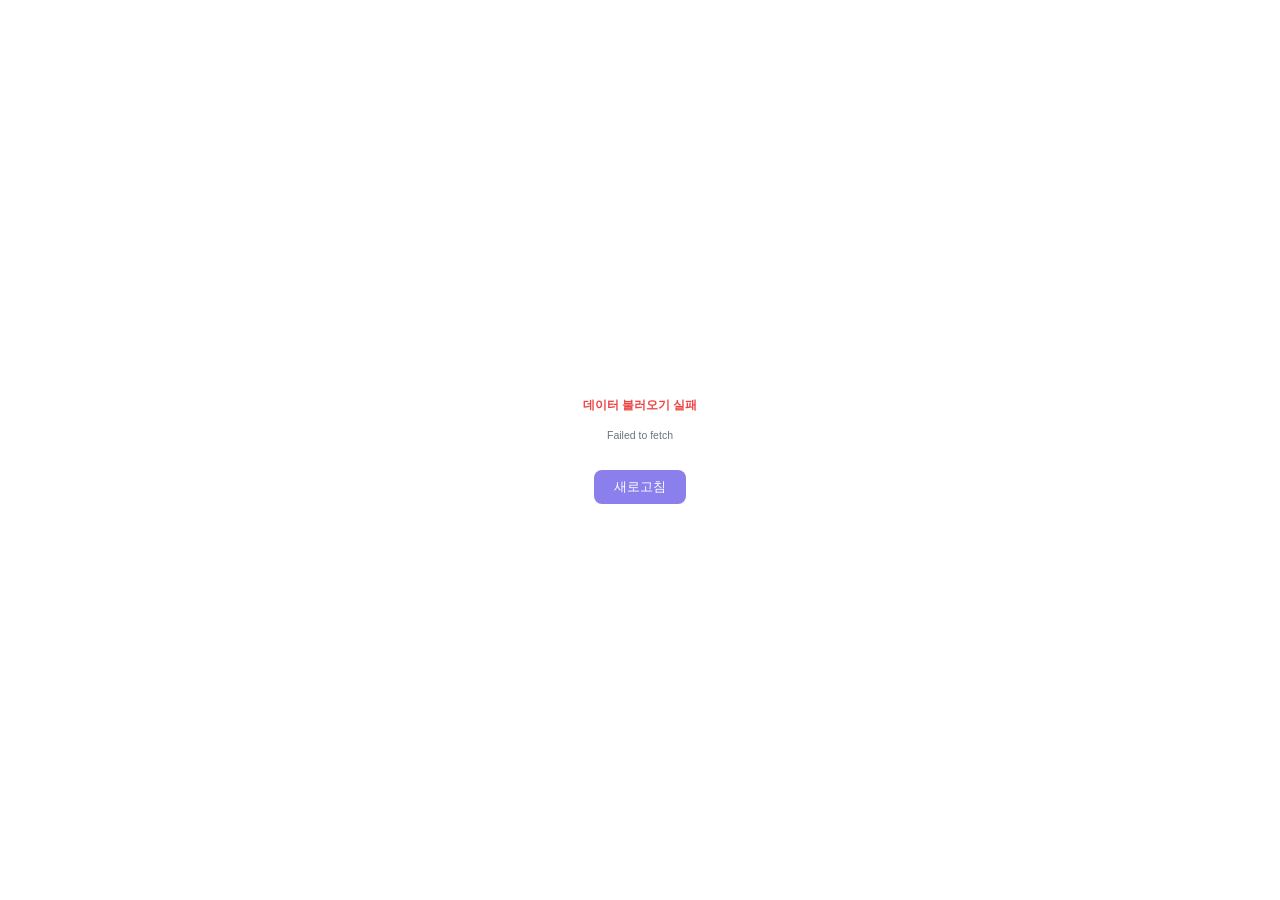
<file: member-login.html>
<!DOCTYPE html>
<html lang="ko">
<head>
<meta charset="UTF-8">
<meta name="viewport" content="width=device-width, initial-scale=1.0">
<title>가영일 바디캘린더 - 회원 로그인</title>
<link rel="stylesheet" href="css/style.css">
<style>
.reset-panel { display: none; }
.reset-panel.active { display: flex; flex-direction: column; gap: 14px; }
.login-form-inner { display: flex; flex-direction: column; gap: 14px; }
.login-form-inner.hidden { display: none; }
.back-link { font-size: 0.8rem; color: var(--primary); cursor: pointer; text-align: center; }
.back-link:hover { text-decoration: underline; }
.step-dot { width: 8px; height: 8px; border-radius: 50%; background: var(--border); }
.step-dot.active { background: var(--primary); }
</style>
</head>
<body>
<div id="loading" class="loading-overlay"><div class="spinner"></div><div class="loading-text">연결 중...</div></div>
<div class="login-page" id="app" style="display:none">
  <div class="login-box">
    <div class="login-header" style="background:linear-gradient(135deg,#8B7FEE 0%,#5BAFF7 100%)">
      <div class="login-logo">🏋️</div>
      <div class="login-title">가영일 바디캘린더</div>
      <div class="login-subtitle">회원 전용 페이지</div>
    </div>

    <div class="login-form">

      <!-- 로그인 폼 -->
      <div id="form-login" class="login-form-inner">
        <div class="input-group">
          <label>이름</label>
          <input class="input" type="text" id="member-name" placeholder="이름을 입력하세요" autocomplete="off">
        </div>
        <div class="input-group">
          <label>비밀번호</label>
          <input class="input" type="password" id="member-pw" placeholder="비밀번호를 입력하세요" onkeydown="if(event.key==='Enter')loginMember()">
        </div>
        <button class="login-btn" onclick="loginMember()">로그인</button>
        <p class="back-link" onclick="showReset()">비밀번호를 잊으셨나요?</p>
      </div>

      <!-- 비밀번호 재설정 Step 1: 이름 확인 -->
      <div id="form-reset-1" class="login-form-inner hidden">
        <div style="text-align:center;padding:8px 0">
          <div style="font-size:1rem;font-weight:700;margin-bottom:4px">비밀번호 재설정</div>
          <div style="font-size:0.8rem;color:var(--text-2)">등록된 이름을 입력하세요</div>
          <div class="flex gap-2 items-center" style="justify-content:center;margin-top:10px">
            <div class="step-dot active"></div>
            <div class="step-dot"></div>
            <div class="step-dot"></div>
          </div>
        </div>
        <div class="input-group">
          <label>이름</label>
          <input class="input" type="text" id="reset-name" placeholder="등록된 이름" autocomplete="off">
        </div>
        <button class="login-btn" onclick="resetStep1()">다음</button>
        <p class="back-link" onclick="showLogin()">← 로그인으로 돌아가기</p>
      </div>

      <!-- 비밀번호 재설정 Step 2: 본인 확인 -->
      <div id="form-reset-2" class="login-form-inner hidden">
        <div style="text-align:center;padding:8px 0">
          <div style="font-size:1rem;font-weight:700;margin-bottom:4px">본인 확인</div>
          <div style="font-size:0.8rem;color:var(--text-2)">등록된 전화번호 뒷 4자리를 입력하세요</div>
          <div class="flex gap-2 items-center" style="justify-content:center;margin-top:10px">
            <div class="step-dot"></div>
            <div class="step-dot active"></div>
            <div class="step-dot"></div>
          </div>
        </div>
        <div class="input-group">
          <label>전화번호 뒷 4자리</label>
          <input class="input" type="tel" id="reset-phone" placeholder="예: 1234" maxlength="4" onkeydown="if(event.key==='Enter')resetStep2()">
        </div>
        <button class="login-btn" onclick="resetStep2()">확인</button>
        <p class="back-link" onclick="showReset()">← 이전으로</p>
      </div>

      <!-- 비밀번호 재설정 Step 3: 새 비밀번호 -->
      <div id="form-reset-3" class="login-form-inner hidden">
        <div style="text-align:center;padding:8px 0">
          <div style="font-size:1rem;font-weight:700;margin-bottom:4px">새 비밀번호 설정</div>
          <div style="font-size:0.8rem;color:var(--text-2)" id="reset-greeting"></div>
          <div class="flex gap-2 items-center" style="justify-content:center;margin-top:10px">
            <div class="step-dot"></div>
            <div class="step-dot"></div>
            <div class="step-dot active"></div>
          </div>
        </div>
        <div class="input-group">
          <label>새 비밀번호</label>
          <input class="input" type="password" id="reset-new-pw" placeholder="새 비밀번호">
        </div>
        <div class="input-group">
          <label>새 비밀번호 확인</label>
          <input class="input" type="password" id="reset-new-pw2" placeholder="비밀번호 재입력" onkeydown="if(event.key==='Enter')resetStep3()">
        </div>
        <button class="login-btn" onclick="resetStep3()">비밀번호 변경</button>
        <p class="back-link" onclick="showLogin()">← 로그인으로 돌아가기</p>
      </div>

    </div>
  </div>
</div>

<div id="toast"></div>
<script src="js/app-config.js?v=20260708-firebase-sync"></script>
<script src="js/db.js?v=20260710-single-main-rm"></script>
<script>
DB.init().then(() => {
  if (DB.getRole() === 'member') { location.href = 'member.html?v=20260709-member-effort-stable'; return; }
  if (DB.getRole() === 'admin') { location.href = 'admin.html'; return; }
  document.getElementById('loading').style.display = 'none';
  document.getElementById('app').style.display = '';
}).catch(e => {
  document.getElementById('loading').innerHTML = `<div class="loading-text" style="color:var(--red);font-weight:700">데이터 불러오기 실패</div><div class="loading-text" style="font-size:0.75rem;max-width:280px;text-align:center;word-break:break-all">${e && e.message ? e.message : String(e)}</div><button onclick="location.reload()" style="margin-top:12px;padding:8px 20px;background:#8B7FEE;color:#fff;border:none;border-radius:8px;cursor:pointer">새로고침</button>`;
});

let resetTargetId = null;

function showLogin() {
  hide('form-reset-1'); hide('form-reset-2'); hide('form-reset-3');
  show('form-login');
}

function showReset() {
  hide('form-login'); hide('form-reset-2'); hide('form-reset-3');
  show('form-reset-1');
  document.getElementById('reset-name').value = '';
  document.getElementById('reset-phone').value = '';
}

function show(id) { document.getElementById(id).classList.remove('hidden'); }
function hide(id) { document.getElementById(id).classList.add('hidden'); }

function loginMember() {
  const name = document.getElementById('member-name').value.trim();
  const pw = document.getElementById('member-pw').value;
  if (!name || !pw) { toast('이름과 비밀번호를 입력하세요', 'error'); return; }
  const m = DB.loginMember(name, pw);
  if (m) { toast('환영합니다, ' + m.name + '님!', 'success'); setTimeout(() => location.href = 'member.html?v=20260709-member-effort-stable', 700); }
  else toast('이름 또는 비밀번호가 틀렸습니다', 'error');
}

function resetStep1() {
  const name = document.getElementById('reset-name').value.trim();
  if (!name) { toast('이름을 입력하세요', 'error'); return; }
  const m = DB.getMemberByName(name);
  if (!m) { toast('등록된 회원이 아닙니다', 'error'); return; }
  if (!m.phone) { toast('전화번호가 등록되어 있지 않습니다\n트레이너에게 문의하세요', 'error'); return; }
  resetTargetId = m.id;
  hide('form-reset-1');
  show('form-reset-2');
}

function resetStep2() {
  const phone = document.getElementById('reset-phone').value.trim();
  if (!phone || phone.length !== 4) { toast('전화번호 뒷 4자리를 입력하세요', 'error'); return; }
  const m = DB.getMember(resetTargetId);
  const last4 = (m.phone || '').replace(/[^0-9]/g, '').slice(-4);
  if (phone !== last4) { toast('전화번호가 일치하지 않습니다', 'error'); return; }
  document.getElementById('reset-greeting').textContent = `${m.name}님, 새 비밀번호를 설정하세요`;
  hide('form-reset-2');
  show('form-reset-3');
}

function resetStep3() {
  const pw = document.getElementById('reset-new-pw').value;
  const pw2 = document.getElementById('reset-new-pw2').value;
  if (!pw) { toast('새 비밀번호를 입력하세요', 'error'); return; }
  if (pw !== pw2) { toast('비밀번호가 일치하지 않습니다', 'error'); return; }
  if (pw.length < 4) { toast('비밀번호는 4자 이상이어야 합니다', 'error'); return; }
  DB.updateMember(resetTargetId, { password: pw });
  toast('비밀번호가 변경되었습니다! 로그인하세요', 'success');
  setTimeout(() => {
    resetTargetId = null;
    showLogin();
    document.getElementById('reset-new-pw').value = '';
    document.getElementById('reset-new-pw2').value = '';
  }, 1200);
}

function toast(msg, type='') {
  const el = document.createElement('div');
  el.className = 'toast-item ' + type;
  el.textContent = msg;
  document.getElementById('toast').appendChild(el);
  setTimeout(() => el.remove(), 3500);
}
</script>
</body>
</html>
</file>
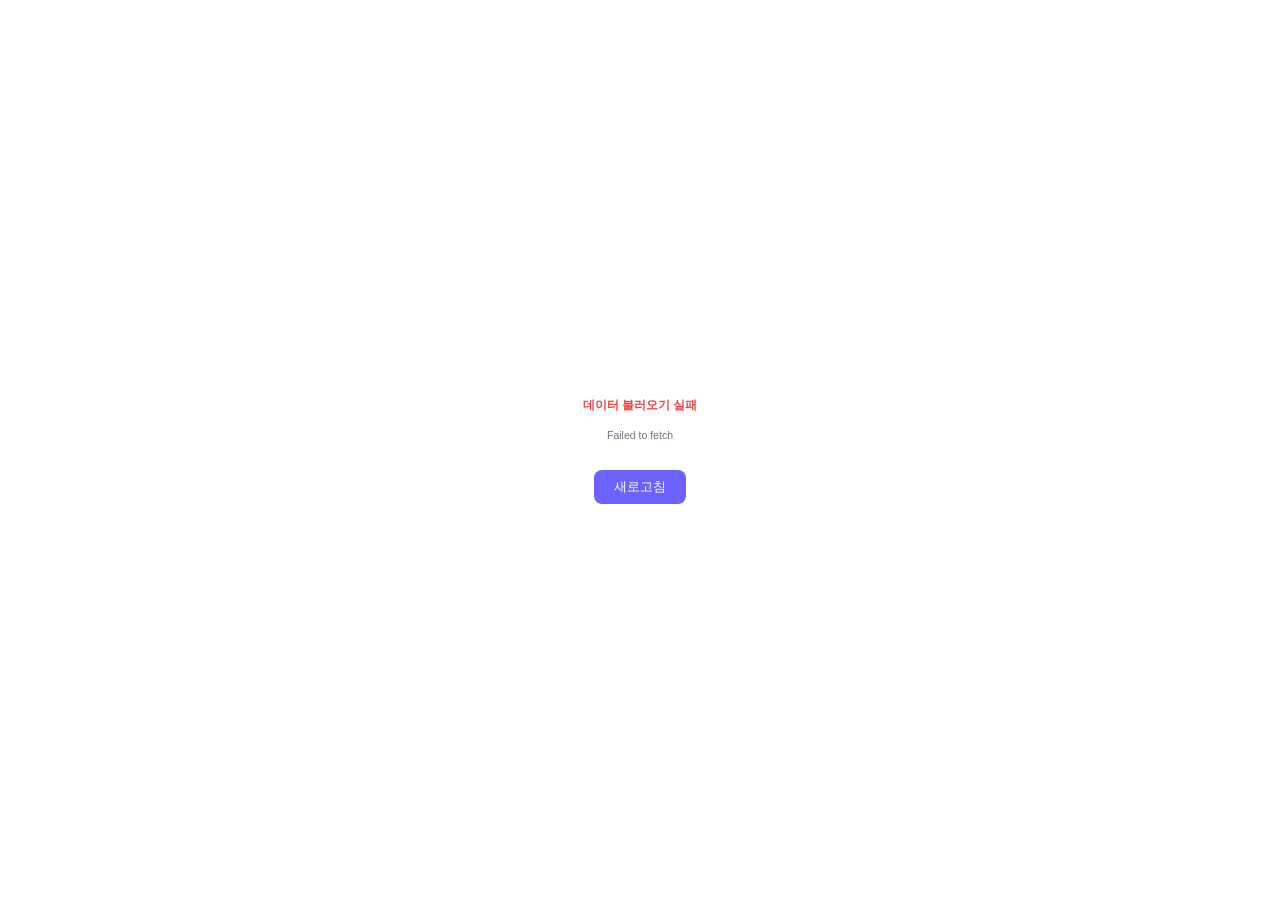
<file: member.html>
<!DOCTYPE html>
<html lang="ko">
<head>
<meta charset="UTF-8">
<meta name="viewport" content="width=device-width, initial-scale=1.0">
<title>가영일 바디캘린더</title>
<link rel="stylesheet" href="css/style.css?v=20260708-member-effort-select">
</head>
<body>
<div id="loading" class="loading-overlay"><div class="spinner"></div><div class="loading-text">데이터 불러오는 중...</div></div>
<div class="member-layout" id="app" style="display:none">

  <!-- HEADER -->
  <div class="member-header">
    <div class="member-header-info">
      <h1 id="header-name">안녕하세요!</h1>
      <p id="header-sub">오늘도 화이팅하세요 💪</p>
    </div>
    <button class="btn btn-ghost btn-sm" onclick="logout()" style="color:#fff;border-color:rgba(255,255,255,0.3)">로그아웃</button>
  </div>

  <!-- NOTICE BANNER -->
  <div id="notice-banner"></div>

  <!-- STATS BAR -->
  <div style="background:#fff;border-bottom:1px solid var(--border);padding:0 20px">
    <div style="max-width:700px;margin:0 auto;display:grid;grid-template-columns:repeat(5,1fr);text-align:center;padding:12px 0">
      <div>
        <div style="font-size:1.3rem;font-weight:800;color:var(--primary)" id="stat-total">0</div>
        <div style="font-size:0.7rem;color:var(--text-2)">총 세션</div>
      </div>
      <div>
        <div style="font-size:1.3rem;font-weight:800;color:var(--orange)" id="stat-month">0</div>
        <div style="font-size:0.7rem;color:var(--text-2)">이번달</div>
      </div>
      <div>
        <div style="font-size:1.3rem;font-weight:800;color:var(--green)" id="stat-att">0%</div>
        <div style="font-size:0.7rem;color:var(--text-2)">출석률</div>
      </div>
      <div>
        <div style="font-size:1.3rem;font-weight:800;color:var(--yellow)" id="stat-upcoming">0</div>
        <div style="font-size:0.7rem;color:var(--text-2)">예정</div>
      </div>
      <div>
        <div style="font-size:1.3rem;font-weight:800;color:var(--primary)" id="stat-pt">-</div>
        <div style="font-size:0.7rem;color:var(--text-2)">PT 잔여</div>
      </div>
    </div>
  </div>

  <!-- NAV TABS -->
  <div class="member-nav">
    <div class="member-nav-item active" onclick="switchTab('calendar')">📅 캘린더</div>
    <div class="member-nav-item" onclick="switchTab('sessions')">🏋️ 레슨</div>
    <div class="member-nav-item" onclick="switchTab('programs')">📋 프로그램</div>
    <div class="member-nav-item" onclick="switchTab('personal')">✍️ 개인운동</div>
    <div class="member-nav-item" onclick="switchTab('stats')">📊 통계</div>
    <div class="member-nav-item" onclick="switchTab('profile')">👤 내 정보</div>
  </div>

  <!-- MAIN -->
  <div class="member-main">

    <!-- CALENDAR TAB -->
    <div id="tab-calendar">
      <div class="card mb-4">
        <div class="card-header">
          <div class="cal-nav">
            <button class="cal-nav-btn" onclick="calNav(-1)">‹</button>
            <span class="cal-month" id="cal-month-label"></span>
            <button class="cal-nav-btn" onclick="calNav(1)">›</button>
          </div>
          <button class="btn btn-ghost btn-sm" onclick="goToday()">오늘</button>
        </div>
        <div class="card-body" style="padding:12px">
          <div class="calendar-wrap">
            <div class="cal-grid">
              <div class="cal-day-label">일</div>
              <div class="cal-day-label">월</div>
              <div class="cal-day-label">화</div>
              <div class="cal-day-label">수</div>
              <div class="cal-day-label">목</div>
              <div class="cal-day-label">금</div>
              <div class="cal-day-label">토</div>
            </div>
            <div class="cal-grid" id="cal-body" style="margin-top:1px"></div>
          </div>
          <div class="flex gap-3 mt-2" style="font-size:0.75rem;color:var(--text-2)">
            <span>● <span style="color:var(--primary)">예정</span></span>
            <span>● <span style="color:var(--green)">완료</span></span>
            <span>● <span style="color:var(--text-3)">취소</span></span>
          </div>
        </div>
      </div>

      <!-- SELECTED DATE DETAIL -->
      <div id="date-detail" style="display:none">
        <div class="card">
          <div class="card-header">
            <span class="card-title" id="detail-date-label"></span>
          </div>
          <div class="card-body" id="detail-content"></div>
        </div>
      </div>
    </div>

    <!-- SESSIONS TAB -->
    <div id="tab-sessions" style="display:none">
      <div class="flex items-center justify-between mb-4">
        <h2 style="font-size:1rem;font-weight:700">세션 기록</h2>
        <input class="input" type="month" id="session-month-filter" style="width:145px" onchange="renderSessionsTab()">
      </div>
      <div id="sessions-list"></div>
    </div>

    <!-- PROGRAMS TAB -->
    <div id="tab-programs" style="display:none">
      <div class="flex items-center justify-between mb-4">
        <h2 style="font-size:1rem;font-weight:700">내 프로그램</h2>
      </div>
      <div id="programs-list"></div>
    </div>

    <!-- PERSONAL WORKOUT TAB -->
    <div id="tab-personal" style="display:none">
      <div id="weekly-log-list"></div>
    </div>

    <!-- STATS TAB -->
    <div id="tab-stats" style="display:none">
      <div class="card mb-4">
        <div class="card-header"><span class="card-title">🏆 종목별 최고 무게</span></div>
        <div class="card-body" id="exercise-stats-body" style="min-height:80px"></div>
      </div>
      <div class="card mb-4">
        <div class="card-header">
          <span class="card-title">🎟️ PT 잔여 횟수</span>
        </div>
        <div class="card-body" id="pt-status-body" style="min-height:60px"></div>
      </div>
      <div class="card">
        <div class="card-header"><span class="card-title">📅 월별 세션 현황</span></div>
        <div class="card-body" id="monthly-stats-body" style="min-height:80px"></div>
      </div>
    </div>

    <!-- PROFILE TAB -->
    <div id="tab-profile" style="display:none">
      <div class="card mb-4">
        <div class="card-header"><span class="card-title">내 정보</span></div>
        <div class="card-body" id="profile-info"></div>
      </div>
      <div class="card mb-4">
        <div class="card-header"><span class="card-title">🏋️ 1RM 기록</span></div>
        <div class="card-body" style="display:flex;flex-direction:column;gap:12px">
          <div class="grid-2">
            <div class="input-group">
              <label>스쿼트 1RM</label>
              <input class="input one-rm-input" type="number" id="one-rm-squat" step="0.5" placeholder="스쿼트">
            </div>
            <div class="input-group">
              <label>데드리프트 1RM</label>
              <input class="input one-rm-input" type="number" id="one-rm-deadlift" step="0.5" placeholder="데드리프트">
            </div>
            <div class="input-group">
              <label>벤치프레스 1RM</label>
              <input class="input one-rm-input" type="number" id="one-rm-bench" step="0.5" placeholder="벤치프레스">
            </div>
            <div class="input-group">
              <label>오버헤드프레스 1RM</label>
              <input class="input one-rm-input" type="number" id="one-rm-press" step="0.5" placeholder="오버헤드프레스">
            </div>
          </div>
          <button class="btn btn-primary" onclick="saveOneRms()">1RM 저장</button>
        </div>
      </div>
      <!-- 체중 기록 -->
      <div class="card mb-4">
        <div class="card-header">
          <span class="card-title">⚖️ 체중 기록</span>
          <button class="btn btn-primary btn-sm" onclick="openWeightModal()">+ 기록 추가</button>
        </div>
        <div class="card-body">
          <div id="weight-chart" style="margin-bottom:12px"></div>
          <div id="weight-log-list" style="max-height:200px;overflow-y:auto"></div>
        </div>
      </div>

      <div class="card">
        <div class="card-header"><span class="card-title">비밀번호 변경</span></div>
        <div class="card-body" style="display:flex;flex-direction:column;gap:12px">
          <div class="input-group">
            <label>현재 비밀번호</label>
            <input class="input" type="password" id="cur-pw" placeholder="현재 비밀번호">
          </div>
          <div class="input-group">
            <label>새 비밀번호</label>
            <input class="input" type="password" id="new-pw" placeholder="새 비밀번호">
          </div>
          <div class="input-group">
            <label>새 비밀번호 확인</label>
            <input class="input" type="password" id="new-pw2" placeholder="재입력">
          </div>
          <button class="btn btn-primary" onclick="changePw()">변경하기</button>
        </div>
      </div>
    </div>

  </div>
</div>

<!-- WEIGHT MODAL -->
<div class="modal-overlay" id="modal-weight">
  <div class="modal">
    <div class="modal-header">
      <span class="modal-title">체중 기록</span>
      <button class="close-btn" onclick="document.getElementById('modal-weight').classList.remove('active')">✕</button>
    </div>
    <div class="modal-body">
      <div class="input-group">
        <label>날짜</label>
        <input class="input" type="date" id="w-date">
      </div>
      <div class="grid-2">
        <div class="input-group">
          <label>몸무게 (kg) *</label>
          <input class="input" type="number" id="w-weight" placeholder="예: 68.5" step="0.1">
        </div>
        <div class="input-group">
          <label>체지방률 (%)</label>
          <input class="input" type="number" id="w-bodyfat" placeholder="예: 18.5" step="0.1">
        </div>
      </div>
      <div class="input-group">
        <label>골격근량 (kg)</label>
        <input class="input" type="number" id="w-muscle" placeholder="예: 32.0" step="0.1">
      </div>
    </div>
    <div class="modal-footer">
      <button class="btn btn-ghost" onclick="document.getElementById('modal-weight').classList.remove('active')">취소</button>
      <button class="btn btn-primary" onclick="saveWeightLog()">저장</button>
    </div>
  </div>
</div>

<!-- SESSION DETAIL MODAL -->
<div class="modal-overlay" id="modal-session">
  <div class="modal modal-lg">
    <div class="modal-header">
      <span class="modal-title" id="session-modal-title">세션 상세</span>
      <button class="close-btn" onclick="closeModal()">✕</button>
    </div>
    <div class="modal-body" id="session-modal-body"></div>
    <div class="modal-footer">
      <button class="btn btn-ghost" onclick="closeModal()">닫기</button>
      <button class="btn btn-primary" id="session-effort-save-btn" onclick="saveSessionEffort()">수행 기록 저장</button>
    </div>
  </div>
</div>

<!-- PERSONAL LOG MODAL -->
<div class="modal-overlay" id="modal-personal">
  <div class="modal modal-lg">
    <div class="modal-header">
      <span class="modal-title" id="pl-modal-title">개인 운동 기록</span>
      <button class="close-btn" onclick="closePersonalModal()">✕</button>
    </div>
    <div class="modal-body">
      <input type="hidden" id="pl-edit-id">
      <div class="grid-2">
        <div class="input-group">
          <label>날짜</label>
          <input class="input" type="date" id="pl-date">
        </div>
        <div class="input-group">
          <label>제목 (선택)</label>
          <input class="input" type="text" id="pl-title" placeholder="예: 하체 데이">
        </div>
      </div>
      <div class="input-group">
        <label>운동 목록</label>
        <div id="pl-exercises" style="display:flex;flex-direction:column;gap:8px;margin-top:4px"></div>
        <button class="btn btn-ghost btn-sm" onclick="addPlExRow()" style="margin-top:8px;align-self:flex-start">+ 운동 추가</button>
      </div>
      <div class="input-group">
        <label>메모</label>
        <textarea class="input" id="pl-note" rows="2" placeholder="오늘의 운동 메모" style="resize:vertical"></textarea>
      </div>
    </div>
    <div class="modal-footer">
      <button class="btn btn-ghost" onclick="closePersonalModal()">취소</button>
      <button class="btn btn-primary" onclick="savePersonalLog()">저장</button>
    </div>
  </div>
</div>

<datalist id="exercise-list"></datalist>

<div id="toast"></div>
<script src="js/app-config.js?v=20260708-firebase-sync"></script>
<script src="js/db.js?v=20260710-single-main-rm"></script>
<script>
const MEMBER_PAGE_VERSION = '20260709-member-dual-input';
if (!location.search.includes(MEMBER_PAGE_VERSION)) {
  location.replace(`member.html?v=${MEMBER_PAGE_VERSION}`);
}
if (DB.getRole() !== 'member') { location.href = 'index.html'; }

const memberId = DB.getCurrentMemberId();
const today = new Date();
let calYear = today.getFullYear(), calMonth = today.getMonth() + 1;
let selectedDate = null;
let member = null;
let currentTab = 'calendar';
let memberSyncTimer = null;
let activeSessionDetailId = null;
let feedbackRecognition = null;
let feedbackRecognizing = false;
let memberInlineSaveHoldUntil = 0;
const selectedMemberProgramWeeks = new Map();

DB.init().then(() => {
  member = DB.getMember(memberId);
  if (!member) { DB.logout(); location.href = 'index.html'; return; }
  document.getElementById('header-name').textContent = `안녕하세요, ${member.name}님! 👋`;
  const now = today.toISOString().slice(0,7);
  document.getElementById('session-month-filter').value = now;
  renderStats();
  renderNotices();
  renderCalendar();
  // 운동 종목 datalist 채우기
  document.getElementById('exercise-list').innerHTML = getAllExerciseNames().map(n => `<option value="${n}">`).join('');
  const refreshMember = async () => {
    if (document.querySelector('.modal-overlay.active')) return;
    if (isMemberEffortEditing()) return;
    if (Date.now() < memberInlineSaveHoldUntil) return;
    await DB.init();
    member = DB.getMember(memberId);
    if (!member) { DB.logout(); location.href = 'index.html'; return; }
    document.getElementById('header-name').textContent = `안녕하세요, ${member.name}님! 👋`;
    renderStats();
    renderNotices();
    if (currentTab === 'calendar') {
      if (selectedDate) selectDate(selectedDate);
      else renderCalendar();
    } else if (currentTab === 'sessions') {
      renderSessionsTab();
    } else if (currentTab === 'programs') {
      return;
    } else if (currentTab === 'personal') {
      renderPersonalLogs();
    } else if (currentTab === 'stats') {
      renderStatsTab();
    } else if (currentTab === 'profile') {
      renderProfile();
      renderWeightLog();
    }
    document.getElementById('exercise-list').innerHTML = getAllExerciseNames().map(n => `<option value="${n}">`).join('');
  };
  clearInterval(memberSyncTimer);
  memberSyncTimer = setInterval(() => refreshMember().catch(() => {}), 5000);
  window.addEventListener('focus', () => refreshMember().catch(() => {}));
  document.addEventListener('visibilitychange', () => {
    if (!document.hidden) refreshMember().catch(() => {});
  });
  document.addEventListener('focusin', e => {
    if (e.target && e.target.matches && e.target.matches('.member-program-effort select, .member-program-effort input, .exercise-item select, .exercise-item input, .member-set-done, .program-set-done')) {
      memberInlineSaveHoldUntil = Date.now() + 15000;
    }
  });
  document.getElementById('loading').style.display = 'none';
  document.getElementById('app').style.display = '';
}).catch(e => {
  console.error(e);
  document.getElementById('loading').innerHTML = `<div class="loading-text" style="color:var(--red);font-weight:700">데이터 불러오기 실패</div><div class="loading-text" style="font-size:0.75rem;max-width:280px;text-align:center;word-break:break-all">${e && e.message ? e.message : String(e)}</div>`;
});

function isMemberEffortEditing() {
  const active = document.activeElement;
  if (!active) return false;
  return !!active.closest('.member-program-effort') ||
    active.classList?.contains('program-set-reps') ||
    active.classList?.contains('program-set-rpe') ||
    active.classList?.contains('program-set-weight') ||
    active.classList?.contains('program-set-reps-input') ||
    active.classList?.contains('program-set-weight-input') ||
    active.classList?.contains('member-set-reps') ||
    active.classList?.contains('member-set-rpe') ||
    active.classList?.contains('member-set-weight') ||
    active.classList?.contains('member-set-reps-input') ||
    active.classList?.contains('member-set-weight-input');
}

function renderStats() {
  const stats = DB.getMemberStats(memberId);
  document.getElementById('stat-total').textContent = stats.total;
  document.getElementById('stat-month').textContent = stats.thisMonth;
  document.getElementById('stat-att').textContent = stats.attendance + '%';
  document.getElementById('stat-upcoming').textContent = stats.upcomingCount;
  const pt = DB.getPtRemaining(memberId);
  document.getElementById('stat-pt').textContent = pt ? pt.remaining + '회' : '-';
}

function renderNotices() {
  const notices = DB.getNotices();
  const banner = document.getElementById('notice-banner');
  if (!notices.length) { banner.innerHTML = ''; return; }
  const sorted = [...notices].sort((a,b) => (b.pinned?1:0)-(a.pinned?1:0) || b.date.localeCompare(a.date));
  banner.innerHTML = sorted.slice(0,3).map(n => `
    <div style="background:${n.pinned?'var(--primary-light)':'#FFF9EC'};border-bottom:1px solid ${n.pinned?'var(--primary)':'var(--yellow)'};padding:10px 20px;display:flex;align-items:flex-start;gap:10px">
      <span style="font-size:1rem">${n.pinned?'📌':'📢'}</span>
      <div style="flex:1;min-width:0">
        <div style="font-weight:700;font-size:0.875rem;color:${n.pinned?'var(--primary)':'var(--text)'}">${n.title}</div>
        <div style="font-size:0.8rem;color:var(--text-2);margin-top:2px;white-space:pre-wrap">${n.content}</div>
      </div>
      <div style="font-size:0.7rem;color:var(--text-3);white-space:nowrap">${n.date}</div>
    </div>`).join('');
}

// ===== TABS =====
function switchTab(name) {
  currentTab = name;
  ['calendar','sessions','programs','personal','stats','profile'].forEach(t => {
    document.getElementById(`tab-${t}`).style.display = t === name ? '' : 'none';
  });
  document.querySelectorAll('.member-nav-item').forEach((el, i) => {
    el.classList.toggle('active', (['calendar','sessions','programs','personal','stats','profile'][i]) === name);
  });
  if (name === 'sessions') renderSessionsTab();
  if (name === 'programs') renderProgramsTab();
  if (name === 'personal') renderPersonalLogs();
  if (name === 'stats') renderStatsTab();
  if (name === 'profile') { renderProfile(); renderWeightLog(); }
}

// ===== CALENDAR =====
function calNav(dir) {
  calMonth += dir;
  if (calMonth > 12) { calMonth = 1; calYear++; }
  if (calMonth < 1) { calMonth = 12; calYear--; }
  renderCalendar();
  selectedDate = null;
  document.getElementById('date-detail').style.display = 'none';
}

function goToday() {
  calYear = today.getFullYear();
  calMonth = today.getMonth() + 1;
  renderCalendar();
  selectDate(today.toISOString().split('T')[0]);
}

function renderCalendar() {
  document.getElementById('cal-month-label').textContent = `${calYear}년 ${calMonth}월`;
  const schedules = DB.getMemberSchedules(memberId).filter(s => s.date.startsWith(`${calYear}-${String(calMonth).padStart(2,'0')}`));
  const sessions = DB.getMemberSessions(memberId).filter(s => s.date.startsWith(`${calYear}-${String(calMonth).padStart(2,'0')}`));

  const firstDay = new Date(calYear, calMonth-1, 1).getDay();
  const daysInMonth = new Date(calYear, calMonth, 0).getDate();
  const prevDays = new Date(calYear, calMonth-1, 0).getDate();
  const todayStr = today.toISOString().split('T')[0];

  let cells = '';
  const totalCells = Math.ceil((firstDay + daysInMonth) / 7) * 7;

  for (let i = 0; i < totalCells; i++) {
    let day, dateStr, isOther = false;
    if (i < firstDay) { day = prevDays - firstDay + i + 1; const d = new Date(calYear, calMonth-2, day); dateStr = d.toISOString().split('T')[0]; isOther = true; }
    else if (i >= firstDay + daysInMonth) { day = i - firstDay - daysInMonth + 1; const d = new Date(calYear, calMonth, day); dateStr = d.toISOString().split('T')[0]; isOther = true; }
    else { day = i - firstDay + 1; dateStr = `${calYear}-${String(calMonth).padStart(2,'0')}-${String(day).padStart(2,'0')}`; }

    const daySch = schedules.filter(s => s.date === dateStr);
    const daySes = sessions.filter(s => s.date === dateStr);
    const isToday = dateStr === todayStr;
    const isSel = dateStr === selectedDate;

    // Text labels
    let indicators = '';
    if (daySes.length > 0) {
      indicators = daySes.map(s => {
        const exNames = (s.exercises||[]).map(e => e.name).join('·');
        const label = exNames ? exNames.substring(0, 10) + (exNames.length > 10 ? '..' : '') : '운동 완료';
        return `<div class="cal-event ${s.attendance===false?'cal-event-cancelled':'cal-event-completed'}">${s.attendance===false?'결석':label}</div>`;
      }).join('');
    } else if (daySch.length > 0) {
      indicators = daySch.map(s =>
        `<div class="cal-event cal-event-${s.status}">PT${s.time?' '+s.time:''}</div>`
      ).join('');
    }

    cells += `<div class="cal-cell ${isOther?'other-month':''} ${isToday?'today':''} ${isSel?'selected':''}" onclick="selectDate('${dateStr}')">
      <div class="cal-date">${day}</div>
      ${indicators}
    </div>`;
  }
  document.getElementById('cal-body').innerHTML = cells;
}

function selectDate(dateStr) {
  selectedDate = dateStr;
  renderCalendar();
  const detailEl = document.getElementById('date-detail');
  const contentEl = document.getElementById('detail-content');
  const labelEl = document.getElementById('detail-date-label');

  detailEl.style.display = '';
  labelEl.textContent = formatDate(dateStr);

  const schedules = DB.getMemberSchedules(memberId).filter(s => s.date === dateStr);
  const sessions = DB.getMemberSessions(memberId).filter(s => s.date === dateStr);

  let html = '';

  if (schedules.length > 0) {
    html += '<div class="section-title">일정</div>';
    html += schedules.map(s => `
      <div style="background:var(--bg);border-radius:8px;padding:12px;margin-bottom:8px;display:flex;align-items:center;gap:10px">
        <div style="width:36px;height:36px;border-radius:50%;background:${s.status==='completed'?'var(--green-light)':s.status==='cancelled'?'var(--bg)':'var(--primary-light)'};display:flex;align-items:center;justify-content:center;font-size:1.1rem">${s.status==='completed'?'✅':s.status==='cancelled'?'❌':'🏋️'}</div>
        <div>
          <div style="font-weight:600;font-size:0.9rem">PT 세션${s.time?' · '+s.time:''}</div>
          <div style="font-size:0.78rem;color:var(--text-2)">${s.memo||''}</div>
        </div>
        ${statusBadge(s.status)}
      </div>`).join('');
  }

  if (sessions.length > 0) {
    html += `<div class="section-title" style="${schedules.length?'margin-top:12px':''}">세션 기록</div>`;
    html += sessions.map(s => `
      <div style="background:var(--bg);border-radius:8px;padding:12px;margin-bottom:8px;cursor:pointer" onclick="showSessionDetail('${s.id}')">
        <div class="flex items-center justify-between mb-3">
          <div style="font-weight:600">💪 운동 ${s.exercises?.length||0}종목</div>
          <span class="badge ${s.attendance===false?'badge-red':'badge-green'}">${s.attendance===false?'결석':'출석'}</span>
        </div>
        ${s.exercises?.length>0?`<div style="display:flex;flex-wrap:wrap;gap:4px;margin-bottom:8px">${s.exercises.map(e=>`<span class="badge badge-purple">${e.name}</span>`).join('')}</div>`:''}
        ${s.trainerNote?`<div style="font-size:0.8rem;color:var(--text-2);background:#fff;border-radius:6px;padding:8px">📝 ${s.trainerNote}</div>`:''}
        <div style="font-size:0.75rem;color:var(--primary);margin-top:6px">탭하여 상세보기 →</div>
      </div>`).join('');
  }

  if (!schedules.length && !sessions.length) {
    html = '<div class="empty" style="padding:24px 0"><div class="empty-icon">😴</div><div class="empty-text">이 날은 일정이 없습니다</div></div>';
  }

  contentEl.innerHTML = html;
  detailEl.scrollIntoView({ behavior: 'smooth', block: 'nearest' });
}

// ===== SESSIONS TAB =====
function renderSessionsTab() {
  const month = document.getElementById('session-month-filter').value;
  let sessions = DB.getMemberSessions(memberId);
  if (month) sessions = sessions.filter(s => s.date.startsWith(month));

  const el = document.getElementById('sessions-list');
  if (sessions.length === 0) {
    el.innerHTML = '<div class="empty" style="padding:48px 0"><div class="empty-icon">💪</div><div class="empty-text">이 기간에 세션 기록이 없습니다</div></div>';
    return;
  }

  // Group by week
  const grouped = {};
  sessions.forEach(s => {
    const d = new Date(s.date + 'T00:00:00');
    const weekStart = new Date(d);
    weekStart.setDate(d.getDate() - d.getDay());
    const key = weekStart.toISOString().split('T')[0];
    if (!grouped[key]) grouped[key] = [];
    grouped[key].push(s);
  });

  el.innerHTML = Object.entries(grouped).sort((a,b) => b[0].localeCompare(a[0])).map(([weekStart, weekSessions]) => {
    const weekEnd = new Date(weekStart + 'T00:00:00');
    weekEnd.setDate(weekEnd.getDate() + 6);
    return `
      <div style="margin-bottom:20px">
        <div style="font-size:0.75rem;font-weight:700;color:var(--text-2);margin-bottom:8px;padding:0 4px">${new Date(weekStart+'T00:00:00').toLocaleDateString('ko-KR',{month:'long',day:'numeric'})} ~ ${weekEnd.toLocaleDateString('ko-KR',{month:'long',day:'numeric'})}</div>
        ${weekSessions.map(s => `
          <div class="session-card mb-3" onclick="showSessionDetail('${s.id}')" style="cursor:pointer">
            <div class="session-card-header">
              <div style="flex:1">
                <div style="font-weight:700;font-size:0.9rem">${formatDate(s.date)}</div>
                <div style="font-size:0.78rem;color:var(--text-2)">${s.startTime||''} ${s.exercises?.length||0}종목</div>
              </div>
              <span class="badge ${s.attendance===false?'badge-red':'badge-green'}">${s.attendance===false?'결석':'출석'}</span>
            </div>
            <div class="session-card-body">
              ${s.exercises?.length>0?`<div style="display:flex;flex-wrap:wrap;gap:4px;margin-bottom:10px">${s.exercises.map(e=>`<span class="badge badge-purple">${e.name} ${e.sets?.length||0}세트</span>`).join('')}</div>`:''}
              ${s.trainerNote?`<div style="font-size:0.82rem;color:var(--text-2);background:var(--primary-light);border-radius:6px;padding:8px;border-left:3px solid var(--primary)">
                <div style="font-size:0.7rem;font-weight:700;color:var(--primary);margin-bottom:2px">트레이너 피드백</div>
                ${s.trainerNote}
              </div>`:''}
              ${s.nextPlan?`<div style="font-size:0.82rem;color:var(--text-2);background:var(--orange-light);border-radius:6px;padding:8px;border-left:3px solid var(--orange);margin-top:6px">
                <div style="font-size:0.7rem;font-weight:700;color:var(--orange);margin-bottom:2px">다음 세션</div>
                ${s.nextPlan}
              </div>`:''}
            </div>
          </div>`).join('')}
      </div>`;
  }).join('');
}

// ===== PROGRAMS TAB =====
function renderProgramsTab() {
  const routines = DB.getRoutines().filter(r => r.memberId === memberId && r.programId);
  const el = document.getElementById('programs-list');
  if (!el) return;
  if (routines.length === 0) {
    el.innerHTML = '<div class="empty" style="padding:48px 0"><div class="empty-icon">📋</div><div class="empty-text">저장된 프로그램이 없습니다<br>트레이너가 프로그램을 저장하면 여기에 표시됩니다</div></div>';
    return;
  }

  const programs = [];
  const map = new Map();
  routines.forEach(r => {
    if (!map.has(r.programId)) {
      map.set(r.programId, {
        id: r.programId,
        title: r.programTitle || '운동 프로그램',
        summary: r.programSummary || '',
        weeklyPlan: r.programWeeklyPlan || r.weeklyPlan || [],
        routines: []
      });
      programs.push(map.get(r.programId));
    }
    map.get(r.programId).routines.push(r);
  });

  el.innerHTML = programs.map(program => `
    <div class="card mb-4">
      <div class="card-header">
        <div>
          <span class="card-title">${program.title}</span>
          <div style="font-size:0.78rem;color:var(--text-2);margin-top:4px">${program.summary} · ${program.routines.length}개 루틴</div>
        </div>
      </div>
      <div class="card-body" style="display:flex;flex-direction:column;gap:12px">
        ${program.weeklyPlan?.length ? `
          <div>
            <div style="font-size:0.82rem;font-weight:800;margin-bottom:8px">주차별 강도</div>
            <div style="display:grid;grid-template-columns:repeat(auto-fit,minmax(120px,1fr));gap:6px">
              ${program.weeklyPlan.map(w=>`<button type="button" onclick="selectMemberProgramWeek('${program.id}', ${w.week})" style="text-align:left;border:1.5px solid ${(selectedMemberProgramWeeks.get(program.id)||1)===w.week?'var(--primary)':'var(--border)'};border-radius:8px;padding:8px;background:${(selectedMemberProgramWeeks.get(program.id)||1)===w.week?'var(--primary-light)':'var(--bg)'};cursor:pointer">
                <div style="font-size:0.78rem;font-weight:800">${w.week}주차 · ${w.focus}</div>
                <div style="font-size:0.72rem;color:var(--text-2)">진행강도 ${w.delta>0?'+':''}${w.delta}% · ${w.rpe}</div>
                <div style="font-size:0.72rem;color:var(--text-2)">${w.volume}</div>
              </button>`).join('')}
            </div>
          </div>` : ''}
        ${program.routines.map(r => `
          <details open style="border:1.5px solid var(--border);border-radius:8px;padding:12px;background:#fff">
            <summary style="cursor:pointer;font-weight:800">${r.name} <span class="badge badge-purple">${r.exercises?.length||0}종목</span></summary>
            <div style="font-size:0.76rem;color:var(--text-2);margin:8px 0">${r.description||''}</div>
            <div style="display:flex;flex-direction:column;gap:8px">
              ${(r.exercises||[]).map(e=>`
                <div style="border:1px solid var(--border);border-radius:8px;padding:10px;background:var(--bg)">
                  <div style="font-weight:800;font-size:0.86rem;margin-bottom:6px">${getMemberExerciseDisplayName(e, selectedMemberProgramWeeks.get(program.id)||1)}</div>
                  ${renderMemberSelectedWeekLoad(e, selectedMemberProgramWeeks.get(program.id)||1)}
                  <div style="display:flex;flex-wrap:wrap;gap:4px;margin-bottom:6px">
                    ${renderMemberProgramSets(e, selectedMemberProgramWeeks.get(program.id)||1)}
                  </div>
                  ${renderMemberProgramSetChecks(r.id, e, r.exercises.indexOf(e), selectedMemberProgramWeeks.get(program.id)||1)}
                  ${e.weeklyLoads?.length ? `<div style="font-size:0.74rem;color:var(--text-2);margin-bottom:6px">${e.weeklyLoads.map(w=>`${w.week}주 ${w.percent?`${w.percent}%`:w.rpe}${w.weight?`/${w.weight}kg`:''}`).join(' · ')}</div>` : ''}
                  ${e.note?`<div style="font-size:0.74rem;color:var(--text-2)">${e.note}</div>`:''}
                </div>`).join('')}
            </div>
            <button class="btn btn-primary btn-sm" onclick="saveProgramRoutineEffort('${r.id}', ${selectedMemberProgramWeeks.get(program.id)||1})">수행 체크 저장</button>
          </details>`).join('')}
      </div>
    </div>`).join('');
}

function selectMemberProgramWeek(programId, week) {
  selectedMemberProgramWeeks.set(programId, week);
  renderProgramsTab();
}

function renderMemberSelectedWeekLoad(exercise, week) {
  const load = (exercise.weeklyLoads || []).find(w => w.week === week);
  if (!load) return '';
  return `<div style="display:flex;flex-wrap:wrap;gap:4px;margin-bottom:6px">
    <span class="badge badge-orange">${week}주차</span>
    ${load.exerciseName && load.exerciseName !== exercise.name ? `<span class="badge badge-green">${load.exerciseName}</span>` : ''}
    ${load.focus?`<span class="badge badge-purple">${load.focus}</span>`:''}
    ${load.percent?`<span class="badge badge-green">${load.percent}% 1RM</span>`:''}
    ${load.reps?`<span class="badge badge-orange">${load.reps}회</span>`:''}
    ${load.weight?`<span class="badge badge-orange">${load.weight}kg</span>`:''}
    ${load.rpe?`<span class="badge badge-gray">${load.rpe}</span>`:''}
    ${load.volume?`<span class="badge badge-gray">${load.volume}</span>`:''}
  </div>`;
}

function getMemberExerciseWeekLoad(exercise, week) {
  return (exercise.weeklyLoads || []).find(w => w.week === week) || null;
}

function getMemberExerciseDisplayName(exercise, week) {
  const load = getMemberExerciseWeekLoad(exercise, week);
  return load?.exerciseName || exercise.name;
}

function renderMemberProgramSets(exercise, week) {
  const load = getMemberExerciseWeekLoad(exercise, week);
  return (exercise.sets || []).map(set => {
    const displayWeight = load?.weight || set.weight || '';
    const displayReps = load?.reps || set.reps || '-';
    const suffix = exercise.unit === 'time' ? '초' : 'kg';
    return `<span class="badge badge-gray">${set.set}세트 · ${displayReps}${exercise.unit==='time'?'':'회'}${displayWeight ? ` · ${displayWeight}${suffix}` : ''}${load?.rpe ? ` · ${load.rpe}` : ''}</span>`;
  }).join('');
}

function renderMemberProgramSetChecks(routineId, exercise, exIdx, week) {
  return `<details open style="margin:8px 0;border:1px solid var(--border);border-radius:8px;padding:8px;background:#fff">
    <summary style="cursor:pointer;font-size:0.78rem;font-weight:800">세트별 수행 체크</summary>
    <div style="overflow-x:auto;margin-top:8px">
      <table class="sets-table member-program-effort" data-routine-id="${routineId}" data-exercise-index="${exIdx}">
        <thead><tr><th>완료</th><th>세트</th><th>계획</th><th>실제 횟수</th><th>중량</th><th>RPE</th></tr></thead>
        <tbody>${(exercise.sets||[]).map((set, setIdx) => {
          const effort = set.efforts?.[week] || {};
          return `<tr data-set-index="${setIdx}">
            <td><input type="checkbox" class="program-set-done" ${effort.done?'checked':''} style="width:18px;height:18px;accent-color:var(--primary)"></td>
            <td>${set.set || setIdx + 1}세트</td>
            <td>${formatPlannedReps(getMemberExerciseWeekLoad(exercise, week)?.reps || set.reps)}</td>
            <td>${renderDualInput('program-set-reps', 'program-set-reps-input', effort.actualReps, 'reps')}</td>
            <td>${renderDualInput('program-set-weight', 'program-set-weight-input', effort.actualWeight, 'weight')}</td>
            <td>${renderDualInput('program-set-rpe', 'program-set-rpe-input', effort.rpe, 'rpe')}</td>
          </tr>`;
        }).join('')}</tbody>
      </table>
    </div>
  </details>`;
}

function renderDualInput(selectClass, inputClass, value = '', kind = 'reps') {
  const selected = String(value || '');
  const { placeholder, options, inputType, step } = dualInputConfig(kind);
  const selectedValue = options.includes(selected) ? selected : (selected ? '직접 입력' : '');
  const inputVisible = !options.includes(selected) && !!selected;
  return `<div style="display:flex;flex-direction:column;gap:4px;min-width:120px">
    <select class="select ${selectClass}" onchange="toggleDualInput(this)" style="text-align:center;padding:6px">
      ${['', ...options, '직접 입력'].map(opt => `<option value="${opt}" ${selectedValue === opt ? 'selected' : ''}>${opt || placeholder}</option>`).join('')}
    </select>
    <input class="input ${inputClass}" type="${inputType}" value="${inputVisible ? selected : ''}" placeholder="${placeholder}" step="${step || ''}" style="height:32px;display:${selectedValue === '직접 입력' || inputVisible ? '' : 'none'}">
  </div>`;
}

function dualInputConfig(kind) {
  if (kind === 'weight') {
    return {
      placeholder: '중량',
      options: Array.from({ length: 81 }, (_, i) => String((i * 2.5).toFixed(1)).replace(/\.0$/, '')),
      inputType: 'number',
      step: '0.5'
    };
  }
  if (kind === 'rpe') {
    return {
      placeholder: 'RPE',
      options: ['5', '5.5', '6', '6.5', '7', '7.5', '8', '8.5', '9', '9.5', '10'],
      inputType: 'text',
      step: '0.5'
    };
  }
  return {
    placeholder: '횟수',
    options: Array.from({ length: 30 }, (_, i) => String(i + 1)),
    inputType: 'text',
    step: ''
  };
}

function toggleDualInput(selectEl) {
  const wrapper = selectEl.closest('div');
  const input = wrapper?.querySelector('input');
  if (!input) return;
  const show = selectEl.value === '직접 입력';
  input.style.display = show ? '' : 'none';
  if (show) input.focus();
}

function saveProgramRoutineEffort(routineId, week) {
  const routine = DB.getRoutine(routineId);
  if (!routine) return;
  const exercises = (routine.exercises || []).map((exercise, exIdx) => {
    const table = document.querySelector(`.member-program-effort[data-routine-id="${routineId}"][data-exercise-index="${exIdx}"]`);
    const sets = (exercise.sets || []).map((set, setIdx) => {
      const row = table?.querySelector(`tr[data-set-index="${setIdx}"]`);
      const repsSelect = row?.querySelector('.program-set-reps');
      const repsInput = row?.querySelector('.program-set-reps-input');
      const weightSelect = row?.querySelector('.program-set-weight');
      const weightInput = row?.querySelector('.program-set-weight-input');
      const rpeSelect = row?.querySelector('.program-set-rpe');
      const rpeInput = row?.querySelector('.program-set-rpe-input');
      const actualReps = repsSelect?.value === '직접 입력' ? (repsInput?.value?.trim() || '') : (repsSelect?.value?.trim() || '');
      const actualWeight = weightSelect?.value === '직접 입력' ? (weightInput?.value?.trim() || '') : (weightSelect?.value?.trim() || '');
      const actualRpe = rpeSelect?.value === '직접 입력' ? (rpeInput?.value?.trim() || '') : (rpeSelect?.value || '');
      const efforts = { ...(set.efforts || {}) };
      efforts[week] = {
        done: !!row?.querySelector('.program-set-done')?.checked,
        actualReps,
        actualWeight,
        rpe: actualRpe
      };
      return { ...set, efforts };
    });
    return { ...exercise, sets };
  });
  DB.updateRoutine(routineId, { exercises });
  memberInlineSaveHoldUntil = Date.now() + 15000;
  toast(`${week}주차 수행 체크가 저장되었습니다`, 'success');
}

// ===== STATS TAB =====
function renderStatsTab() {
  // 운동 통계
  const exStats = DB.getExerciseStats(memberId);
  const exEl = document.getElementById('exercise-stats-body');
  if (exStats.length === 0) {
    exEl.innerHTML = '<div class="empty" style="padding:20px 0"><div class="empty-text">세션 기록이 없습니다</div></div>';
  } else {
    exEl.innerHTML = `<div style="display:flex;flex-direction:column;gap:8px">
      ${exStats.slice(0,8).map(e => `
        <div style="display:flex;align-items:center;gap:10px">
          <div style="width:90px;font-size:0.85rem;font-weight:600;flex-shrink:0;white-space:nowrap;overflow:hidden;text-overflow:ellipsis">${e.name}</div>
          <div style="flex:1">
            <div class="progress-bar"><div class="progress-fill" style="width:${Math.min(100,e.count*20)}%"></div></div>
          </div>
          <div style="text-align:right;flex-shrink:0">
            ${e.maxWeight>0?`<span class="badge badge-orange">${e.maxWeight}kg</span>`:''}
            <span class="badge badge-gray" style="margin-left:4px">${e.count}회</span>
          </div>
        </div>`).join('')}
    </div>`;
  }

  // PT 현황
  const pt = DB.getPtRemaining(memberId);
  const ptEl = document.getElementById('pt-status-body');
  if (!pt) {
    ptEl.innerHTML = '<div style="text-align:center;color:var(--text-3);padding:12px">등록된 PT 패키지가 없습니다</div>';
  } else {
    const color = pt.remaining <= 3 ? 'var(--yellow)' : 'var(--green)';
    ptEl.innerHTML = `
      <div style="display:flex;align-items:center;gap:16px">
        <div style="text-align:center">
          <div style="font-size:2rem;font-weight:800;color:${color}">${pt.remaining}</div>
          <div style="font-size:0.75rem;color:var(--text-2)">잔여 횟수</div>
        </div>
        <div style="flex:1">
          <div style="font-size:0.8rem;color:var(--text-2);margin-bottom:6px">${pt.used}회 사용 / ${pt.total}회 패키지</div>
          <div class="progress-bar"><div class="progress-fill" style="width:${Math.round(pt.used/pt.total*100)}%;background:${color}"></div></div>
          ${pt.pkg.expiryDate?`<div style="font-size:0.75rem;color:var(--text-3);margin-top:4px">만료일: ${pt.pkg.expiryDate}</div>`:''}
        </div>
      </div>`;
  }

  // 월별 세션
  const sessions = DB.getMemberSessions(memberId);
  const monthly = {};
  sessions.forEach(s => {
    const key = s.date.slice(0,7);
    if (!monthly[key]) monthly[key] = 0;
    if (s.attendance !== false) monthly[key]++;
  });
  const months = Object.entries(monthly).sort((a,b) => a[0].localeCompare(b[0])).slice(-6);
  const maxVal = Math.max(...months.map(m => m[1]), 1);
  const monthEl = document.getElementById('monthly-stats-body');
  if (months.length === 0) {
    monthEl.innerHTML = '<div class="empty" style="padding:20px 0"><div class="empty-text">데이터가 없습니다</div></div>';
  } else {
    monthEl.innerHTML = `<div style="display:flex;align-items:flex-end;gap:8px;height:100px;padding-bottom:20px;position:relative">
      ${months.map(([m, cnt]) => {
        const h = Math.round((cnt/maxVal)*80);
        const label = m.slice(5) + '월';
        return `<div style="flex:1;display:flex;flex-direction:column;align-items:center;gap:4px">
          <div style="font-size:0.75rem;font-weight:700;color:var(--primary)">${cnt}</div>
          <div style="width:100%;background:var(--primary);border-radius:4px 4px 0 0;height:${h}px;min-height:4px;transition:height 0.3s"></div>
          <div style="font-size:0.7rem;color:var(--text-2)">${label}</div>
        </div>`;
      }).join('')}
    </div>`;
  }
}

// ===== WEIGHT LOG =====
function openWeightModal() {
  document.getElementById('w-date').value = today.toISOString().split('T')[0];
  document.getElementById('w-weight').value = '';
  document.getElementById('w-bodyfat').value = '';
  document.getElementById('w-muscle').value = '';
  document.getElementById('modal-weight').classList.add('active');
}

function saveWeightLog() {
  const weight = parseFloat(document.getElementById('w-weight').value);
  const date = document.getElementById('w-date').value;
  if (!weight || !date) { toast('날짜와 몸무게를 입력하세요', 'error'); return; }
  DB.addWeightLog({
    memberId, date, weight,
    bodyFat: parseFloat(document.getElementById('w-bodyfat').value) || null,
    muscleMass: parseFloat(document.getElementById('w-muscle').value) || null,
  });
  document.getElementById('modal-weight').classList.remove('active');
  toast('체중이 기록되었습니다', 'success');
  renderWeightLog();
  renderStats();
}

function renderWeightLog() {
  const logs = DB.getMemberWeightLogs(memberId);
  const chartEl = document.getElementById('weight-chart');
  const listEl = document.getElementById('weight-log-list');

  if (logs.length === 0) {
    chartEl.innerHTML = '';
    listEl.innerHTML = '<div style="text-align:center;color:var(--text-3);padding:20px;font-size:0.85rem">체중 기록이 없습니다</div>';
    return;
  }

  // SVG 라인 차트
  const recent = logs.slice(-12);
  const weights = recent.map(l => l.weight);
  const minW = Math.min(...weights) - 1;
  const maxW = Math.max(...weights) + 1;
  const W = 600, H = 100;
  const pts = recent.map((l,i) => {
    const x = recent.length === 1 ? W/2 : (i / (recent.length-1)) * (W-40) + 20;
    const y = H - ((l.weight - minW) / (maxW - minW)) * (H-20) - 10;
    return `${x},${y}`;
  });
  chartEl.innerHTML = `<svg viewBox="0 0 ${W} ${H}" style="width:100%;height:80px">
    <polyline points="${pts.join(' ')}" fill="none" stroke="var(--primary)" stroke-width="2.5" stroke-linejoin="round"/>
    ${recent.map((l,i) => {
      const [x,y] = pts[i].split(',');
      return `<circle cx="${x}" cy="${y}" r="4" fill="var(--primary)"/>
        <text x="${x}" y="${parseFloat(y)-8}" text-anchor="middle" font-size="9" fill="var(--text-2)">${l.weight}</text>`;
    }).join('')}
  </svg>`;

  // 목록
  listEl.innerHTML = [...logs].reverse().slice(0,10).map(l => `
    <div style="display:flex;align-items:center;gap:10px;padding:8px 0;border-bottom:1px solid var(--border)">
      <div style="flex-shrink:0;font-size:0.8rem;color:var(--text-2);width:80px">${l.date}</div>
      <div style="flex:1;font-weight:700">${l.weight}kg</div>
      ${l.bodyFat?`<span class="badge badge-purple">체지방 ${l.bodyFat}%</span>`:''}
      ${l.muscleMass?`<span class="badge badge-green">근육 ${l.muscleMass}kg</span>`:''}
      <button class="btn btn-ghost btn-sm btn-icon" onclick="deleteWeightLog('${l.id}')">🗑</button>
    </div>`).join('');
}

function deleteWeightLog(id) {
  DB.deleteWeightLog(id);
  toast('삭제되었습니다');
  renderWeightLog();
  renderStats();
}

// ===== PROFILE TAB =====
function renderProfile() {
  const m = DB.getMember(memberId);
  loadOneRms();
  document.getElementById('profile-info').innerHTML = `
    <div style="display:flex;align-items:center;gap:16px;margin-bottom:20px">
      <div style="width:60px;height:60px;border-radius:50%;background:var(--primary-light);color:var(--primary);font-size:1.5rem;font-weight:800;display:flex;align-items:center;justify-content:center">${m.name[0]}</div>
      <div>
        <div style="font-size:1.2rem;font-weight:800">${m.name}</div>
        <div style="font-size:0.8rem;color:var(--text-2)">등록일: ${formatDate(m.joinDate)}</div>
      </div>
    </div>
    <div style="display:grid;grid-template-columns:1fr 1fr;gap:12px;font-size:0.875rem">
      <div style="padding:10px;background:var(--bg);border-radius:8px"><div class="text-muted text-xs mb-1">전화번호</div><strong>${m.phone||'-'}</strong></div>
      <div style="padding:10px;background:var(--bg);border-radius:8px"><div class="text-muted text-xs mb-1">목표</div><strong>${m.goal||'-'}</strong></div>
      <div style="padding:10px;background:var(--bg);border-radius:8px"><div class="text-muted text-xs mb-1">성별 / 나이</div><strong>${m.gender||'-'} ${m.age?m.age+'세':''}</strong></div>
      <div style="padding:10px;background:var(--bg);border-radius:8px"><div class="text-muted text-xs mb-1">키 / 몸무게</div><strong>${m.height?m.height+'cm':'-'} / ${m.weight?m.weight+'kg':'-'}</strong></div>
    </div>
    ${m.memo?`<div style="margin-top:12px;padding:12px;background:var(--yellow-light);border-radius:8px;font-size:0.85rem;color:var(--text)"><div class="text-muted text-xs mb-1">트레이너 메모</div>${m.memo}</div>`:''}
  `;
}

function loadOneRms() {
  const oneRms = DB.getMember(memberId)?.oneRms || {};
  const fallback = getUnifiedMainOneRm(oneRms);
  ['squat', 'deadlift', 'bench', 'press'].forEach(key => {
    const el = document.getElementById(`one-rm-${key}`);
    if (el) el.value = oneRms[key] || fallback || '';
  });
}

function saveOneRms() {
  const oneRms = {};
  ['squat', 'deadlift', 'bench', 'press'].forEach(key => {
    const value = parseFloat(document.getElementById(`one-rm-${key}`)?.value);
    if (value > 0) oneRms[key] = value;
  });
  DB.updateMember(memberId, { oneRms });
  member = DB.getMember(memberId);
  toast('1RM 기록이 저장되었습니다', 'success');
}

function getUnifiedMainOneRm(oneRms = {}) {
  const candidates = [oneRms.main, oneRms.deadlift, oneRms.squat, oneRms.bench, oneRms.press];
  for (const value of candidates) {
    const num = parseFloat(value);
    if (num > 0) return num;
  }
  return '';
}

// ===== SESSION DETAIL MODAL =====
function showSessionDetail(id) {
  const s = DB.getSession(id);
  if (!s) return;
  activeSessionDetailId = id;
  document.getElementById('session-modal-title').textContent = formatDate(s.date);
  document.getElementById('session-modal-body').innerHTML = `
    <div class="flex gap-2 flex-wrap mb-3">
      <span class="badge ${s.attendance===false?'badge-red':'badge-green'}">${s.attendance===false?'결석':'출석'}</span>
      ${s.startTime?`<span class="badge badge-gray">${s.startTime}</span>`:''}
      <span class="badge badge-purple">운동 ${s.exercises?.length||0}종목</span>
    </div>
    ${(s.exercises||[]).map((e, exIdx) => `
      <div class="exercise-item" data-exercise-index="${exIdx}">
        <div class="exercise-name">💪 ${e.name}</div>
        <table class="sets-table">
          <thead><tr><th>완료</th><th>세트</th><th>계획</th><th>실제 횟수</th><th>중량</th><th>RPE</th></tr></thead>
          <tbody>${(e.sets||[]).map((set, setIdx)=>`<tr data-set-index="${setIdx}">
            <td><input type="checkbox" class="member-set-done" ${set.done?'checked':''} style="width:18px;height:18px;accent-color:var(--primary)"></td>
            <td>${set.set}세트</td>
            <td>${formatPlannedReps(set.reps)}</td>
            <td>${renderDualInput('member-set-reps', 'member-set-reps-input', set.actualReps, 'reps')}</td>
            <td>${renderDualInput('member-set-weight', 'member-set-weight-input', set.actualWeight, 'weight')}</td>
            <td>${renderDualInput('member-set-rpe', 'member-set-rpe-input', set.rpe, 'rpe')}</td>
          </tr>`).join('')}</tbody>
        </table>
        ${e.note?`<div style="margin-top:6px;font-size:0.78rem;color:var(--text-2)">📝 ${e.note}</div>`:''}
      </div>`).join('')}
    <div style="background:var(--primary-light);border-radius:8px;padding:14px;margin-top:8px">
      <div style="display:flex;align-items:center;justify-content:space-between;gap:8px;margin-bottom:8px;flex-wrap:wrap">
        <div style="font-size:0.75rem;font-weight:700;color:var(--primary)">트레이너 피드백</div>
        <div style="display:flex;gap:6px;flex-wrap:wrap">
          <button class="btn btn-primary btn-sm" type="button" onclick="startFeedbackVoice()">음성 기록 시작</button>
          <button class="btn btn-ghost btn-sm" type="button" onclick="stopFeedbackVoice()">정지</button>
        </div>
      </div>
      <textarea class="input" id="session-trainer-feedback" rows="4" placeholder="중요한 피드백을 직접 입력하거나 음성으로 기록하세요" style="resize:vertical;background:#fff">${s.trainerNote || ''}</textarea>
      <div id="feedback-voice-status" style="font-size:0.74rem;color:var(--text-2);margin-top:6px">음성 기록은 지원 브라우저에서만 동작합니다.</div>
    </div>
    ${s.nextPlan?`<div style="background:var(--orange-light);border-radius:8px;padding:14px;margin-top:8px">
      <div style="font-size:0.75rem;font-weight:700;color:var(--orange);margin-bottom:6px">다음 세션 계획</div>
      <div style="font-size:0.875rem">${s.nextPlan}</div>
    </div>`:''}
  `;
  document.getElementById('modal-session').classList.add('active');
}

function formatPlannedReps(value) {
  if (value === undefined || value === null || value === '') return '-';
  const text = String(value);
  if (text.includes('초') || text.includes('분') || text.includes('회')) return text;
  return `${text}회`;
}

function saveSessionEffort() {
  const session = DB.getSession(activeSessionDetailId);
  if (!session) return;
  const exercises = (session.exercises || []).map((ex, exIdx) => {
    const block = document.querySelector(`.exercise-item[data-exercise-index="${exIdx}"]`);
    const sets = (ex.sets || []).map((set, setIdx) => {
      const row = block?.querySelector(`tr[data-set-index="${setIdx}"]`);
      const repsSelect = row?.querySelector('.member-set-reps');
      const repsInput = row?.querySelector('.member-set-reps-input');
      const weightSelect = row?.querySelector('.member-set-weight');
      const weightInput = row?.querySelector('.member-set-weight-input');
      const rpeSelect = row?.querySelector('.member-set-rpe');
      const rpeInput = row?.querySelector('.member-set-rpe-input');
      const actualReps = repsSelect?.value === '직접 입력' ? (repsInput?.value?.trim() || '') : (repsSelect?.value?.trim() || '');
      const actualWeight = weightSelect?.value === '직접 입력' ? (weightInput?.value?.trim() || '') : (weightSelect?.value?.trim() || '');
      const actualRpe = rpeSelect?.value === '직접 입력' ? (rpeInput?.value?.trim() || '') : (rpeSelect?.value || '');
      return {
        ...set,
        done: !!row?.querySelector('.member-set-done')?.checked,
        actualReps,
        actualWeight,
        rpe: actualRpe
      };
    });
    return { ...ex, sets };
  });
  const trainerNote = document.getElementById('session-trainer-feedback')?.value?.trim() || '';
  DB.updateSession(session.id, { exercises, trainerNote });
  memberInlineSaveHoldUntil = Date.now() + 15000;
  toast('수행 기록과 피드백이 저장되었습니다', 'success');
  renderSessionsTab();
  if (selectedDate) selectDate(selectedDate);
}

function startFeedbackVoice() {
  const SpeechRecognition = window.SpeechRecognition || window.webkitSpeechRecognition;
  const status = document.getElementById('feedback-voice-status');
  const textarea = document.getElementById('session-trainer-feedback');
  if (!SpeechRecognition || !textarea) {
    if (status) status.textContent = '이 브라우저는 음성 기록을 지원하지 않습니다. 크롬/사파리 최신 버전을 사용하세요.';
    toast('음성 기록을 지원하지 않는 브라우저입니다', 'error');
    return;
  }
  if (feedbackRecognizing) return;
  feedbackRecognition = new SpeechRecognition();
  feedbackRecognition.lang = 'ko-KR';
  feedbackRecognition.continuous = true;
  feedbackRecognition.interimResults = true;
  let finalText = '';
  feedbackRecognition.onstart = () => {
    feedbackRecognizing = true;
    if (status) status.textContent = '듣는 중입니다. 중요한 피드백을 말하세요.';
  };
  feedbackRecognition.onresult = event => {
    let interim = '';
    for (let i = event.resultIndex; i < event.results.length; i++) {
      const transcript = event.results[i][0].transcript.trim();
      if (event.results[i].isFinal) finalText += `${transcript} `;
      else interim += `${transcript} `;
    }
    const base = textarea.dataset.voiceBase || textarea.value;
    textarea.value = `${base}${base && !base.endsWith('\n') ? '\n' : ''}${finalText}${interim}`.trim();
  };
  feedbackRecognition.onerror = e => {
    if (status) status.textContent = `음성 기록 오류: ${e.error || '알 수 없음'}`;
  };
  feedbackRecognition.onend = () => {
    feedbackRecognizing = false;
    textarea.dataset.voiceBase = textarea.value ? `${textarea.value.trim()}\n` : '';
    if (status) status.textContent = '음성 기록이 정지되었습니다. 저장 버튼을 눌러 피드백에 반영하세요.';
  };
  textarea.dataset.voiceBase = textarea.value ? `${textarea.value.trim()}\n` : '';
  feedbackRecognition.start();
}

function stopFeedbackVoice() {
  if (feedbackRecognition && feedbackRecognizing) feedbackRecognition.stop();
}

// ===== UTILS =====
function statusBadge(status) {
  const map = { scheduled: ['badge-purple','예정'], completed: ['badge-green','완료'], cancelled: ['badge-gray','취소'] };
  const [cls, text] = map[status] || ['badge-gray', status];
  return `<span class="badge ${cls}">${text}</span>`;
}

function formatDate(dateStr) {
  if (!dateStr) return '-';
  const d = new Date(dateStr + 'T00:00:00');
  return d.toLocaleDateString('ko-KR', { year:'numeric', month:'long', day:'numeric', weekday:'short' });
}

function changePw() {
  const cur = document.getElementById('cur-pw').value;
  const nw = document.getElementById('new-pw').value;
  const nw2 = document.getElementById('new-pw2').value;
  const m = DB.getMember(memberId);
  if (cur !== m.password) { toast('현재 비밀번호가 틀렸습니다', 'error'); return; }
  if (!nw) { toast('새 비밀번호를 입력하세요', 'error'); return; }
  if (nw !== nw2) { toast('비밀번호가 일치하지 않습니다', 'error'); return; }
  DB.updateMember(memberId, { password: nw });
  toast('비밀번호가 변경되었습니다', 'success');
  ['cur-pw','new-pw','new-pw2'].forEach(id => document.getElementById(id).value = '');
}

function closeModal() {
  stopFeedbackVoice();
  activeSessionDetailId = null;
  document.getElementById('modal-session').classList.remove('active');
}
function logout() { DB.logout(); location.href = 'index.html'; }

function toast(msg, type='') {
  const el = document.createElement('div');
  el.className = 'toast-item ' + type;
  el.textContent = msg;
  document.getElementById('toast').appendChild(el);
  setTimeout(() => el.remove(), 3000);
}

document.getElementById('modal-session').addEventListener('click', e => {
  if (e.target === document.getElementById('modal-session')) closeModal();
});
document.getElementById('modal-personal').addEventListener('click', e => {
  if (e.target === document.getElementById('modal-personal')) closePersonalModal();
});

// ===== 개인 운동 기록 =====
// 컨디션 옵션
const CONDITION_OPTIONS = [
  { value: '최고', emoji: '💪', label: '최고' },
  { value: '좋음', emoji: '😊', label: '좋음' },
  { value: '보통', emoji: '😐', label: '보통' },
  { value: '피곤', emoji: '😫', label: '피곤' },
  { value: '힘듦', emoji: '😓', label: '힘듦' }
];

function getWeekStart(date) {
  const d = new Date(date + 'T00:00:00');
  d.setDate(d.getDate() - d.getDay() + 1); // 월요일 기준
  return d.toISOString().split('T')[0];
}

function renderPersonalLogs() {
  const el = document.getElementById('weekly-log-list');

  // 최근 12주 + 기록 있는 주 모두 포함
  const weeks = new Set();
  const now = new Date();
  for (let i = 0; i < 12; i++) {
    const d = new Date(now);
    d.setDate(now.getDate() - i * 7);
    weeks.add(getWeekStart(d.toISOString().split('T')[0]));
  }
  // 과거 기록이 있는 주도 추가
  DB.getMemberPersonalLogs(memberId).forEach(l => weeks.add(getWeekStart(l.date)));

  const sorted = [...weeks].sort((a, b) => b.localeCompare(a));

  el.innerHTML = sorted.map(ws => {
    const we = new Date(ws + 'T00:00:00');
    we.setDate(we.getDate() + 6);
    const wsDate = new Date(ws + 'T00:00:00');
    const label = `${wsDate.toLocaleDateString('ko-KR', {month:'long', day:'numeric'})} ~ ${we.toLocaleDateString('ko-KR', {month:'long', day:'numeric'})}`;
    const isCurrentWeek = ws === getWeekStart(today.toISOString().split('T')[0]);

    const checkin = DB.getWeeklyCheckin(memberId, ws);
    const logs = DB.getMemberPersonalLogs(memberId).filter(l => getWeekStart(l.date) === ws);

    const conditionBtns = CONDITION_OPTIONS.map(o => `
      <button onclick="setCondition('${ws}','${o.value}')"
        style="padding:6px 10px;border-radius:20px;border:1.5px solid ${checkin?.condition===o.value?'var(--primary)':'var(--border)'};background:${checkin?.condition===o.value?'var(--primary-light)':'#fff'};cursor:pointer;font-size:0.8rem;transition:all 0.12s">
        ${o.emoji} ${o.label}
      </button>`).join('');

    const logsHtml = logs.length ? logs.map(l => `
      <div style="background:#fff;border-radius:8px;padding:10px 12px;margin-bottom:8px;border:1px solid var(--border)">
        <div style="display:flex;justify-content:space-between;align-items:center;margin-bottom:4px">
          <span style="font-weight:700;font-size:0.88rem">${l.title||'개인 운동'} <span style="font-weight:400;color:var(--text-2);font-size:0.78rem">${new Date(l.date+'T00:00:00').toLocaleDateString('ko-KR',{month:'short',day:'numeric',weekday:'short'})}</span></span>
          <div style="display:flex;gap:4px">
            <button class="btn btn-ghost btn-sm btn-icon" onclick="editPersonalLog('${l.id}')">✏️</button>
            <button class="btn btn-red btn-sm btn-icon" onclick="deletePersonalLog('${l.id}')">🗑</button>
          </div>
        </div>
        ${(l.exercises||[]).length?`<div style="display:flex;flex-wrap:wrap;gap:4px;margin-bottom:4px">${(l.exercises||[]).map(e=>`<span style="font-size:0.75rem;background:var(--primary-light);color:var(--primary);padding:2px 7px;border-radius:10px">${e.name} ${e.sets}세트${e.weight?' · '+e.weight:''}</span>`).join('')}</div>`:''}
        ${l.note?`<div style="font-size:0.78rem;color:var(--text-2)">${l.note}</div>`:''}
      </div>`).join('') : '';

    return `
      <div class="card mb-3" style="${isCurrentWeek?'border:2px solid var(--primary)':''}">
        <div style="padding:12px 16px;display:flex;align-items:center;justify-content:space-between;cursor:pointer" onclick="toggleWeekCard('wk-${ws}')">
          <div>
            ${isCurrentWeek?'<span style="font-size:0.7rem;font-weight:700;color:var(--primary);background:var(--primary-light);padding:2px 7px;border-radius:10px;margin-right:6px">이번 주</span>':''}
            <span style="font-size:0.85rem;font-weight:700">${label}</span>
          </div>
          <div style="display:flex;align-items:center;gap:8px">
            ${checkin?.condition?`<span style="font-size:0.85rem">${CONDITION_OPTIONS.find(o=>o.value===checkin.condition)?.emoji||''}</span>`:''}
            ${logs.length?`<span style="font-size:0.75rem;color:var(--primary);font-weight:600">${logs.length}개</span>`:''}
            <span id="wk-arrow-${ws}" style="color:var(--text-3);transition:transform 0.2s">${isCurrentWeek?'▲':'▼'}</span>
          </div>
        </div>
        <div id="wk-${ws}" style="padding:0 16px 14px;${isCurrentWeek?'':'display:none'}">
          <div style="margin-bottom:10px">
            <div style="font-size:0.78rem;font-weight:600;color:var(--text-2);margin-bottom:6px">이번 주 컨디션</div>
            <div style="display:flex;flex-wrap:wrap;gap:6px">${conditionBtns}</div>
          </div>
          <div id="logs-${ws}">${logsHtml}</div>
          <button class="btn btn-primary btn-sm" style="width:100%;margin-top:8px" onclick="openPersonalLogModal(null,'${ws}')">+ 운동 기록 추가</button>
        </div>
      </div>`;
  }).join('');
}

function toggleWeekCard(id) {
  const el = document.getElementById(id);
  const ws = id.replace('wk-','');
  const arrow = document.getElementById('wk-arrow-'+ws);
  const open = el.style.display !== 'none';
  el.style.display = open ? 'none' : '';
  if (arrow) arrow.textContent = open ? '▼' : '▲';
}

function setCondition(weekStart, condition) {
  DB.setWeeklyCheckin(memberId, weekStart, condition);
  renderPersonalLogs();
  toast('컨디션이 저장되었습니다', 'success');
}

let plExCount = 0;
function addPlExRow(name='', sets='', weight='') {
  const id = ++plExCount;
  const row = document.createElement('div');
  row.id = `pl-ex-${id}`;
  row.style.cssText = 'display:flex;gap:6px;align-items:center';
  row.innerHTML = `
    <input class="input" type="text" list="exercise-list" placeholder="운동 이름" value="${name}" style="flex:2;min-width:0">
    <input class="input" type="number" placeholder="세트" value="${sets}" min="1" style="width:60px;text-align:center">
    <input class="input" type="text" placeholder="무게/강도" value="${weight}" style="width:90px">
    <button class="btn btn-ghost btn-sm btn-icon" onclick="document.getElementById('pl-ex-${id}').remove()">✕</button>`;
  document.getElementById('pl-exercises').appendChild(row);
}

function openPersonalLogModal(log, weekStart) {
  plExCount = 0;
  document.getElementById('pl-edit-id').value = log?.id || '';
  document.getElementById('pl-modal-title').textContent = log ? '개인 운동 수정' : '개인 운동 기록';
  // 주차 버튼에서 열 때 해당 주 월요일 날짜 사용
  const defaultDate = weekStart ? weekStart : (log?.date || today.toISOString().split('T')[0]);
  document.getElementById('pl-date').value = defaultDate;
  document.getElementById('pl-title').value = log?.title || '';
  document.getElementById('pl-note').value = log?.note || '';
  document.getElementById('pl-exercises').innerHTML = '';
  if (log?.exercises?.length) log.exercises.forEach(e => addPlExRow(e.name, e.sets, e.weight));
  else addPlExRow();
  document.getElementById('modal-personal').classList.add('active');
}

function closePersonalModal() {
  document.getElementById('modal-personal').classList.remove('active');
}

function editPersonalLog(id) {
  const log = DB.getPersonalLogs().find(l => l.id === id);
  if (log) openPersonalLogModal(log);
}

function deletePersonalLog(id) {
  if (!confirm('이 기록을 삭제하시겠습니까?')) return;
  DB.deletePersonalLog(id);
  renderPersonalLogs();
  toast('삭제되었습니다');
}

function savePersonalLog() {
  const date = document.getElementById('pl-date').value;
  if (!date) { toast('날짜를 선택하세요', 'error'); return; }
  const exercises = [...document.getElementById('pl-exercises').querySelectorAll('div[id^="pl-ex-"]')].map(row => {
    const inputs = row.querySelectorAll('input');
    return { name: inputs[0].value.trim(), sets: parseInt(inputs[1].value)||1, weight: inputs[2].value.trim() };
  }).filter(e => e.name);
  const data = { memberId, date, title: document.getElementById('pl-title').value.trim(), exercises, note: document.getElementById('pl-note').value.trim() };
  const editId = document.getElementById('pl-edit-id').value;
  if (editId) DB.updatePersonalLog(editId, data);
  else DB.addPersonalLog(data);
  closePersonalModal();
  renderPersonalLogs();
  toast('기록이 저장되었습니다', 'success');
}
</script>
</body>
</html>
</file>
<file: css/style.css>
:root {
  --primary: #6C63FF;
  --primary-dark: #5A52D5;
  --primary-light: #EEF0FF;
  --orange: #FF6B35;
  --orange-light: #FFF0EB;
  --green: #10B981;
  --green-light: #ECFDF5;
  --red: #EF4444;
  --red-light: #FEF2F2;
  --yellow: #F59E0B;
  --yellow-light: #FFFBEB;
  --bg: #F4F5F7;
  --card: #FFFFFF;
  --sidebar: #1E1B4B;
  --sidebar-text: rgba(255,255,255,0.7);
  --sidebar-active: rgba(255,255,255,0.15);
  --text: #1F2937;
  --text-2: #6B7280;
  --text-3: #9CA3AF;
  --border: #E5E7EB;
  --shadow: 0 1px 3px rgba(0,0,0,0.08), 0 1px 2px rgba(0,0,0,0.04);
  --shadow-md: 0 4px 6px rgba(0,0,0,0.07), 0 2px 4px rgba(0,0,0,0.04);
  --shadow-lg: 0 10px 25px rgba(0,0,0,0.1), 0 4px 10px rgba(0,0,0,0.05);
  --radius: 12px;
  --radius-sm: 8px;
}

* { margin: 0; padding: 0; box-sizing: border-box; }
html { font-size: 14px; }
body { font-family: -apple-system, BlinkMacSystemFont, 'Apple SD Gothic Neo', 'Pretendard', sans-serif; background: var(--bg); color: var(--text); line-height: 1.5; }

/* ===== SCROLLBAR ===== */
::-webkit-scrollbar { width: 6px; height: 6px; }
::-webkit-scrollbar-track { background: transparent; }
::-webkit-scrollbar-thumb { background: #CBD5E1; border-radius: 3px; }

/* ===== BUTTONS ===== */
.btn { display: inline-flex; align-items: center; gap: 6px; padding: 8px 16px; border-radius: var(--radius-sm); font-size: 0.875rem; font-weight: 600; cursor: pointer; border: none; transition: all 0.15s; white-space: nowrap; }
.btn-primary { background: var(--primary); color: #fff; }
.btn-primary:hover { background: var(--primary-dark); }
.btn-orange { background: var(--orange); color: #fff; }
.btn-orange:hover { background: #E55A25; }
.btn-green { background: var(--green); color: #fff; }
.btn-green:hover { background: #059669; }
.btn-red { background: var(--red); color: #fff; }
.btn-red:hover { background: #DC2626; }
.btn-ghost { background: transparent; color: var(--text-2); border: 1.5px solid var(--border); }
.btn-ghost:hover { background: var(--bg); color: var(--text); }
.btn-sm { padding: 5px 10px; font-size: 0.8rem; }
.btn-icon { padding: 7px; border-radius: var(--radius-sm); }

/* ===== INPUTS ===== */
.input, .select, .textarea { width: 100%; padding: 9px 12px; border: 1.5px solid var(--border); border-radius: var(--radius-sm); font-size: 0.875rem; background: #fff; color: var(--text); transition: border-color 0.15s; outline: none; font-family: inherit; }
.input:focus, .select:focus, .textarea:focus { border-color: var(--primary); }
.textarea { resize: vertical; min-height: 80px; }
.input-group { display: flex; flex-direction: column; gap: 5px; }
.input-group label { font-size: 0.8rem; font-weight: 600; color: var(--text-2); }

/* ===== BADGE ===== */
.badge { display: inline-flex; align-items: center; padding: 2px 8px; border-radius: 20px; font-size: 0.75rem; font-weight: 600; }
.badge-purple { background: var(--primary-light); color: var(--primary); }
.badge-orange { background: var(--orange-light); color: var(--orange); }
.badge-green { background: var(--green-light); color: var(--green); }
.badge-red { background: var(--red-light); color: var(--red); }
.badge-gray { background: var(--bg); color: var(--text-2); }
.badge-yellow { background: var(--yellow-light); color: var(--yellow); }

/* ===== CARDS ===== */
.card { background: var(--card); border-radius: var(--radius); box-shadow: var(--shadow); }
.card-body { padding: 20px; }
.card-header { padding: 16px 20px; border-bottom: 1px solid var(--border); display: flex; align-items: center; justify-content: space-between; }
.card-title { font-size: 1rem; font-weight: 700; color: var(--text); }

/* ===== MODAL ===== */
.modal-overlay { position: fixed; inset: 0; background: rgba(0,0,0,0.5); display: flex; align-items: center; justify-content: center; z-index: 1000; padding: 20px; opacity: 0; pointer-events: none; transition: opacity 0.2s; }
.modal-overlay.active { opacity: 1; pointer-events: all; }
.modal { background: #fff; border-radius: var(--radius); width: 100%; max-width: 520px; max-height: 90vh; overflow-y: auto; box-shadow: var(--shadow-lg); transform: scale(0.95); transition: transform 0.2s; }
.modal-overlay.active .modal { transform: scale(1); }
.modal-lg { max-width: 700px; }
.modal-header { padding: 20px 24px 16px; border-bottom: 1px solid var(--border); display: flex; align-items: center; justify-content: space-between; position: sticky; top: 0; background: #fff; z-index: 1; }
.modal-title { font-size: 1.1rem; font-weight: 700; }
.modal-body { padding: 24px; display: flex; flex-direction: column; gap: 16px; }
.modal-footer { padding: 16px 24px; border-top: 1px solid var(--border); display: flex; gap: 8px; justify-content: flex-end; }
.close-btn { background: none; border: none; cursor: pointer; width: 28px; height: 28px; border-radius: 50%; display: flex; align-items: center; justify-content: center; color: var(--text-2); font-size: 1.2rem; transition: background 0.15s; }
.close-btn:hover { background: var(--bg); }

/* ===== CALENDAR ===== */
.calendar-wrap { user-select: none; }
.cal-header { display: flex; align-items: center; justify-content: space-between; margin-bottom: 16px; }
.cal-nav { display: flex; align-items: center; gap: 8px; }
.cal-month { font-size: 1.1rem; font-weight: 700; }
.cal-nav-btn { background: none; border: 1.5px solid var(--border); border-radius: var(--radius-sm); width: 32px; height: 32px; cursor: pointer; display: flex; align-items: center; justify-content: center; color: var(--text-2); transition: all 0.15s; }
.cal-nav-btn:hover { background: var(--primary-light); color: var(--primary); border-color: var(--primary); }
.cal-grid { display: grid; grid-template-columns: repeat(7, 1fr); gap: 1px; background: var(--border); border-radius: var(--radius-sm); overflow: hidden; }
.cal-day-label { background: var(--bg); padding: 8px 4px; text-align: center; font-size: 0.75rem; font-weight: 700; color: var(--text-2); }
.cal-day-label:first-child { color: #EF4444; }
.cal-day-label:last-child { color: #3B82F6; }
.cal-cell { background: #fff; padding: 8px 6px; min-height: 72px; cursor: pointer; transition: background 0.15s; position: relative; overflow: hidden; }
.cal-cell:hover { background: var(--primary-light); }
.cal-cell.other-month { background: #FAFAFA; }
.cal-cell.other-month .cal-date { color: var(--text-3); }
.cal-cell.today .cal-date { background: var(--primary); color: #fff; border-radius: 50%; width: 24px; height: 24px; display: flex; align-items: center; justify-content: center; }
.cal-cell.selected { background: var(--primary-light); }
.cal-date { font-size: 0.8rem; font-weight: 600; color: var(--text); margin-bottom: 4px; }
.cal-dots { display: flex; flex-wrap: wrap; gap: 3px; margin-top: 4px; }
.cal-dot { width: 6px; height: 6px; border-radius: 50%; }
.cal-dot-scheduled { background: var(--primary); }
.cal-dot-completed { background: var(--green); }
.cal-dot-cancelled { background: var(--text-3); }
.cal-event { font-size: 0.7rem; padding: 1px 5px; border-radius: 4px; margin-top: 2px; white-space: nowrap; overflow: hidden; text-overflow: ellipsis; line-height: 1.4; }
.cal-event-scheduled { background: var(--primary-light); color: var(--primary); }
.cal-event-completed { background: var(--green-light); color: var(--green); }
.cal-event-cancelled { background: var(--bg); color: var(--text-3); text-decoration: line-through; }

/* ===== TABLE ===== */
.table-wrap { overflow-x: auto; }
table { width: 100%; border-collapse: collapse; }
th { padding: 10px 14px; text-align: left; font-size: 0.78rem; font-weight: 700; color: var(--text-2); background: var(--bg); border-bottom: 1px solid var(--border); white-space: nowrap; }
td { padding: 12px 14px; border-bottom: 1px solid var(--border); font-size: 0.875rem; vertical-align: middle; }
tr:last-child td { border-bottom: none; }
tbody tr:hover { background: var(--bg); }

/* ===== STAT CARDS ===== */
.stat-card { background: var(--card); border-radius: var(--radius); padding: 20px; box-shadow: var(--shadow); display: flex; flex-direction: column; gap: 8px; }
.stat-label { font-size: 0.78rem; font-weight: 600; color: var(--text-2); }
.stat-value { font-size: 1.8rem; font-weight: 800; color: var(--text); line-height: 1; }
.stat-sub { font-size: 0.78rem; color: var(--text-3); }
.stat-icon { width: 40px; height: 40px; border-radius: var(--radius-sm); display: flex; align-items: center; justify-content: center; font-size: 1.2rem; margin-bottom: 4px; }

/* ===== EXERCISE INPUT ===== */
.exercise-block { border: 1.5px solid var(--border); border-radius: var(--radius-sm); padding: 14px; background: #FAFBFF; }
.exercise-header { display: flex; align-items: center; gap: 8px; margin-bottom: 10px; }
.set-row { display: grid; grid-template-columns: 30px 1fr 1fr 1fr 28px; gap: 6px; align-items: center; margin-bottom: 6px; }
.set-num { font-size: 0.75rem; font-weight: 700; color: var(--text-3); text-align: center; }
.set-label { font-size: 0.7rem; color: var(--text-3); text-align: center; margin-bottom: 4px; }
.sets-header { display: grid; grid-template-columns: 30px 1fr 1fr 1fr 28px; gap: 6px; }

/* ===== TAGS ===== */
.tag { display: inline-flex; align-items: center; gap: 4px; padding: 4px 10px; border-radius: 20px; font-size: 0.78rem; font-weight: 600; cursor: pointer; transition: all 0.15s; border: 1.5px solid transparent; }
.tag-selected { border-color: var(--primary); background: var(--primary-light); color: var(--primary); }
.tag-unselected { border-color: var(--border); background: #fff; color: var(--text-2); }
.tag-unselected:hover { border-color: var(--primary); color: var(--primary); }

/* ===== EMPTY STATE ===== */
.empty { display: flex; flex-direction: column; align-items: center; justify-content: center; padding: 48px 24px; gap: 12px; color: var(--text-3); }
.empty-icon { font-size: 2.5rem; }
.empty-text { font-size: 0.9rem; text-align: center; }

/* ===== TOAST ===== */
#toast { position: fixed; bottom: 24px; right: 24px; z-index: 9999; display: flex; flex-direction: column; gap: 8px; }
.toast-item { background: var(--text); color: #fff; padding: 12px 18px; border-radius: var(--radius-sm); font-size: 0.875rem; font-weight: 500; box-shadow: var(--shadow-lg); animation: slideIn 0.2s ease; display: flex; align-items: center; gap: 8px; }
.toast-item.success { background: var(--green); }
.toast-item.error { background: var(--red); }
@keyframes slideIn { from { transform: translateX(20px); opacity: 0; } to { transform: translateX(0); opacity: 1; } }

/* ===== LOGIN PAGE ===== */
.login-page { min-height: 100vh; background: linear-gradient(135deg, var(--sidebar) 0%, #312E81 50%, #1E1B4B 100%); display: flex; align-items: center; justify-content: center; padding: 20px; }
.login-box { background: #fff; border-radius: 20px; width: 100%; max-width: 420px; overflow: hidden; box-shadow: 0 25px 50px rgba(0,0,0,0.3); }
.login-header { background: linear-gradient(135deg, var(--primary) 0%, var(--primary-dark) 100%); padding: 36px 32px 28px; text-align: center; color: #fff; }
.login-logo { font-size: 2.5rem; margin-bottom: 8px; }
.login-title { font-size: 1.5rem; font-weight: 800; margin-bottom: 4px; }
.login-subtitle { font-size: 0.875rem; opacity: 0.85; }
.login-tabs { display: flex; border-bottom: 1px solid var(--border); }
.login-tab { flex: 1; padding: 14px; text-align: center; cursor: pointer; font-size: 0.875rem; font-weight: 600; color: var(--text-2); transition: all 0.15s; border-bottom: 2px solid transparent; }
.login-tab.active { color: var(--primary); border-bottom-color: var(--primary); }
.login-form { padding: 28px 32px 32px; display: flex; flex-direction: column; gap: 14px; }
.login-btn { width: 100%; padding: 12px; background: var(--primary); color: #fff; border: none; border-radius: var(--radius-sm); font-size: 1rem; font-weight: 700; cursor: pointer; transition: background 0.15s; margin-top: 4px; }
.login-btn:hover { background: var(--primary-dark); }
.login-hint { font-size: 0.78rem; color: var(--text-3); text-align: center; }

/* ===== ADMIN LAYOUT ===== */
.admin-layout { display: flex; min-height: 100vh; }
.sidebar { width: 240px; background: var(--sidebar); display: flex; flex-direction: column; flex-shrink: 0; position: fixed; top: 0; left: 0; bottom: 0; z-index: 100; }
.sidebar-logo { padding: 24px 20px 20px; border-bottom: 1px solid rgba(255,255,255,0.08); }
.sidebar-logo-icon { font-size: 1.5rem; margin-bottom: 6px; }
.sidebar-logo-title { font-size: 1.1rem; font-weight: 800; color: #fff; }
.sidebar-logo-sub { font-size: 0.75rem; color: var(--sidebar-text); margin-top: 2px; }
.sidebar-nav { flex: 1; padding: 12px 10px; display: flex; flex-direction: column; gap: 2px; overflow-y: auto; }
.sidebar-item { display: flex; align-items: center; gap: 10px; padding: 10px 12px; border-radius: var(--radius-sm); color: var(--sidebar-text); cursor: pointer; transition: all 0.15s; font-size: 0.875rem; font-weight: 500; }
.sidebar-item:hover { background: var(--sidebar-active); color: #fff; }
.sidebar-item.active { background: var(--primary); color: #fff; }
.sidebar-item-icon { font-size: 1.1rem; width: 22px; text-align: center; }
.sidebar-section { padding: 8px 12px 4px; font-size: 0.7rem; font-weight: 700; color: rgba(255,255,255,0.35); text-transform: uppercase; letter-spacing: 0.08em; margin-top: 8px; }
.sidebar-footer { padding: 16px 10px; border-top: 1px solid rgba(255,255,255,0.08); }
.admin-content { margin-left: 240px; flex: 1; min-height: 100vh; display: flex; flex-direction: column; }
.admin-topbar { background: #fff; border-bottom: 1px solid var(--border); padding: 0 28px; height: 60px; display: flex; align-items: center; justify-content: space-between; position: sticky; top: 0; z-index: 50; }
.topbar-title { font-size: 1.1rem; font-weight: 700; color: var(--text); }
.topbar-right { display: flex; align-items: center; gap: 12px; }
.admin-mobile-ai-btn { display: none; }
.admin-main { padding: 28px; flex: 1; }

/* ===== PANEL ===== */
.panel { display: none; }
.panel.active { display: block; }

/* ===== DASHBOARD ===== */
.stats-grid { display: grid; grid-template-columns: repeat(4, 1fr); gap: 16px; margin-bottom: 24px; }
.content-grid { display: grid; grid-template-columns: 1fr 1fr; gap: 20px; }

/* ===== MEMBER PAGE ===== */
.member-layout { min-height: 100vh; display: flex; flex-direction: column; }
.member-header { background: linear-gradient(135deg, var(--primary) 0%, var(--primary-dark) 100%); color: #fff; padding: 20px 24px; display: flex; align-items: center; justify-content: space-between; }
.member-header-info h1 { font-size: 1.2rem; font-weight: 800; }
.member-header-info p { font-size: 0.8rem; opacity: 0.8; margin-top: 2px; }
.member-nav { background: #fff; border-bottom: 1px solid var(--border); display: flex; }
.member-nav-item { flex: 1; padding: 14px; text-align: center; cursor: pointer; font-size: 0.875rem; font-weight: 600; color: var(--text-2); border-bottom: 2px solid transparent; transition: all 0.15s; }
.member-nav-item.active { color: var(--primary); border-bottom-color: var(--primary); }
.member-main { padding: 20px; max-width: 700px; margin: 0 auto; width: 100%; }

/* ===== SESSION DETAIL ===== */
.session-card { background: #fff; border-radius: var(--radius); box-shadow: var(--shadow); overflow: hidden; }
.session-card-header { padding: 16px 20px; border-bottom: 1px solid var(--border); display: flex; align-items: center; gap: 10px; }
.session-card-body { padding: 20px; }
.exercise-item { padding: 12px; background: var(--bg); border-radius: var(--radius-sm); margin-bottom: 10px; }
.exercise-name { font-weight: 700; font-size: 0.9rem; margin-bottom: 8px; display: flex; align-items: center; gap: 6px; }
.sets-table { width: 100%; font-size: 0.8rem; }
.sets-table th { padding: 4px 8px; background: transparent; color: var(--text-3); font-size: 0.75rem; }
.sets-table td { padding: 4px 8px; }

/* ===== PROGRESS BAR ===== */
.progress-bar { height: 6px; background: var(--border); border-radius: 3px; overflow: hidden; }
.progress-fill { height: 100%; background: var(--primary); border-radius: 3px; transition: width 0.3s; }

/* ===== MEMBER CARD ===== */
.member-card-grid { display: grid; grid-template-columns: repeat(auto-fill, minmax(260px, 1fr)); gap: 16px; }
.member-info-card { background: #fff; border-radius: var(--radius); box-shadow: var(--shadow); padding: 20px; display: flex; flex-direction: column; gap: 12px; cursor: pointer; transition: box-shadow 0.15s, transform 0.15s; }
.member-info-card:hover { box-shadow: var(--shadow-md); transform: translateY(-2px); }
.member-avatar { width: 48px; height: 48px; border-radius: 50%; background: var(--primary-light); color: var(--primary); font-size: 1.2rem; font-weight: 800; display: flex; align-items: center; justify-content: center; }
.member-card-name { font-weight: 700; font-size: 1rem; }
.member-card-meta { font-size: 0.78rem; color: var(--text-2); }

/* ===== LOADING ===== */
.loading-overlay { position: fixed; inset: 0; background: rgba(255,255,255,0.97); display: flex; flex-direction: column; align-items: center; justify-content: center; z-index: 9999; gap: 14px; }
.spinner { width: 38px; height: 38px; border: 3px solid var(--border); border-top-color: var(--primary); border-radius: 50%; animation: spin 0.7s linear infinite; }
@keyframes spin { to { transform: rotate(360deg); } }
.loading-text { font-size: 0.875rem; color: var(--text-2); }

/* ===== RESPONSIVE ===== */
@media (max-width: 900px) {
  .sidebar { width: 200px; }
  .admin-content { margin-left: 200px; }
  .stats-grid { grid-template-columns: repeat(2, 1fr); }
  .content-grid { grid-template-columns: 1fr; }
}
@media (max-width: 640px) {
  #menu-btn { display: inline-flex !important; }
  .sidebar { transform: translateX(-100%); transition: transform 0.2s ease; box-shadow: var(--shadow-lg); }
  .sidebar.open { transform: translateX(0); }
  .admin-content { margin-left: 0; }
  .admin-topbar { padding: 0 12px; height: 54px; gap: 8px; }
  .topbar-title { font-size: 1rem; max-width: 46vw; white-space: nowrap; overflow: hidden; text-overflow: ellipsis; }
  .topbar-right { gap: 6px; }
  .topbar-right #today-date { display: none; }
  .admin-mobile-ai-btn { display: inline-flex; }
  .admin-main { padding: 12px; }
  .stats-grid { grid-template-columns: repeat(2, 1fr); gap: 12px; }
  .modal-overlay { align-items: stretch; justify-content: stretch; padding: 0; }
  .modal { max-width: 100%; max-height: 100vh; border-radius: 0; }
  .modal-lg { max-width: 100%; }
  .modal-header { padding: 14px 16px 12px; }
  .modal-body { padding: 14px; gap: 12px; }
  .modal-footer { position: sticky; bottom: 0; background: #fff; padding: 12px 14px; }
  .modal-footer .btn { flex: 1; justify-content: center; }
  .grid-2, .grid-3 { grid-template-columns: 1fr; gap: 10px; }
  #ai-goals { grid-template-columns: 1fr !important; }
  #ai-program-preview [style*="grid-template-columns"] { grid-template-columns: 1fr !important; }
  .card-header, .flex.items-center.justify-between { align-items: flex-start; gap: 10px; flex-wrap: wrap; }
  .btn { min-height: 36px; }
  .member-card-grid { grid-template-columns: 1fr; }
  .set-row, .sets-header { grid-template-columns: 24px 44px 1fr 1fr 28px; }
  #modal-routine .modal { height: 100vh; }
  #modal-routine .modal-body { padding-bottom: 84px; }
  #modal-routine .exercise-block { padding: 10px; }
  #modal-routine .exercise-header { flex-wrap: wrap; align-items: stretch; }
  #modal-routine .exercise-header input[type="text"] { flex-basis: 100% !important; }
  #modal-routine .exercise-header .select { width: calc(100% - 44px) !important; }
  #modal-routine #ex-lib-grid { grid-template-columns: 1fr !important; max-height: 120px !important; }
  #modal-routine .sets-header { display: none; }
  #modal-routine .set-row {
    grid-template-columns: 30px 1fr 1fr;
    grid-template-areas:
      "num set del"
      "num reps weight";
    gap: 6px;
    padding: 8px;
    border: 1px solid var(--border);
    border-radius: 8px;
    background: #fff;
  }
  #modal-routine .set-row .set-num { grid-area: num; align-self: center; }
  #modal-routine .set-row input:nth-of-type(1) { grid-area: set; }
  #modal-routine .set-row input:nth-of-type(2) { grid-area: reps; }
  #modal-routine .set-row input:nth-of-type(3) { grid-area: weight; }
  #modal-routine .set-row button { grid-area: del; justify-self: end; }
  #modal-routine details [style*="grid-template-columns"] { grid-template-columns: 1fr 1fr !important; }
}

/* ===== MISC ===== */
.divider { height: 1px; background: var(--border); }
.text-sm { font-size: 0.8rem; }
.text-xs { font-size: 0.75rem; }
.text-muted { color: var(--text-2); }
.text-primary { color: var(--primary); }
.font-bold { font-weight: 700; }
.flex { display: flex; }
.flex-col { flex-direction: column; }
.items-center { align-items: center; }
.justify-between { justify-content: space-between; }
.gap-2 { gap: 8px; }
.gap-3 { gap: 12px; }
.gap-4 { gap: 16px; }
.mb-4 { margin-bottom: 16px; }
.mb-3 { margin-bottom: 12px; }
.mt-2 { margin-top: 8px; }
.w-full { width: 100%; }
.grid-2 { display: grid; grid-template-columns: 1fr 1fr; gap: 14px; }
.grid-3 { display: grid; grid-template-columns: 1fr 1fr 1fr; gap: 14px; }
.section-title { font-size: 0.78rem; font-weight: 700; color: var(--text-2); text-transform: uppercase; letter-spacing: 0.05em; margin-bottom: 12px; }
.avatar { width: 32px; height: 32px; border-radius: 50%; background: var(--primary-light); color: var(--primary); font-weight: 700; display: flex; align-items: center; justify-content: center; font-size: 0.8rem; flex-shrink: 0; }
.scroll-y { overflow-y: auto; }
.recent-list { display: flex; flex-direction: column; gap: 1px; }
.recent-item { display: flex; align-items: center; gap: 12px; padding: 12px; border-radius: var(--radius-sm); transition: background 0.15s; cursor: pointer; }
.recent-item:hover { background: var(--bg); }
.recent-item-info { flex: 1; min-width: 0; }
.recent-item-title { font-weight: 600; font-size: 0.875rem; white-space: nowrap; overflow: hidden; text-overflow: ellipsis; }
.recent-item-sub { font-size: 0.78rem; color: var(--text-2); }
</file>
